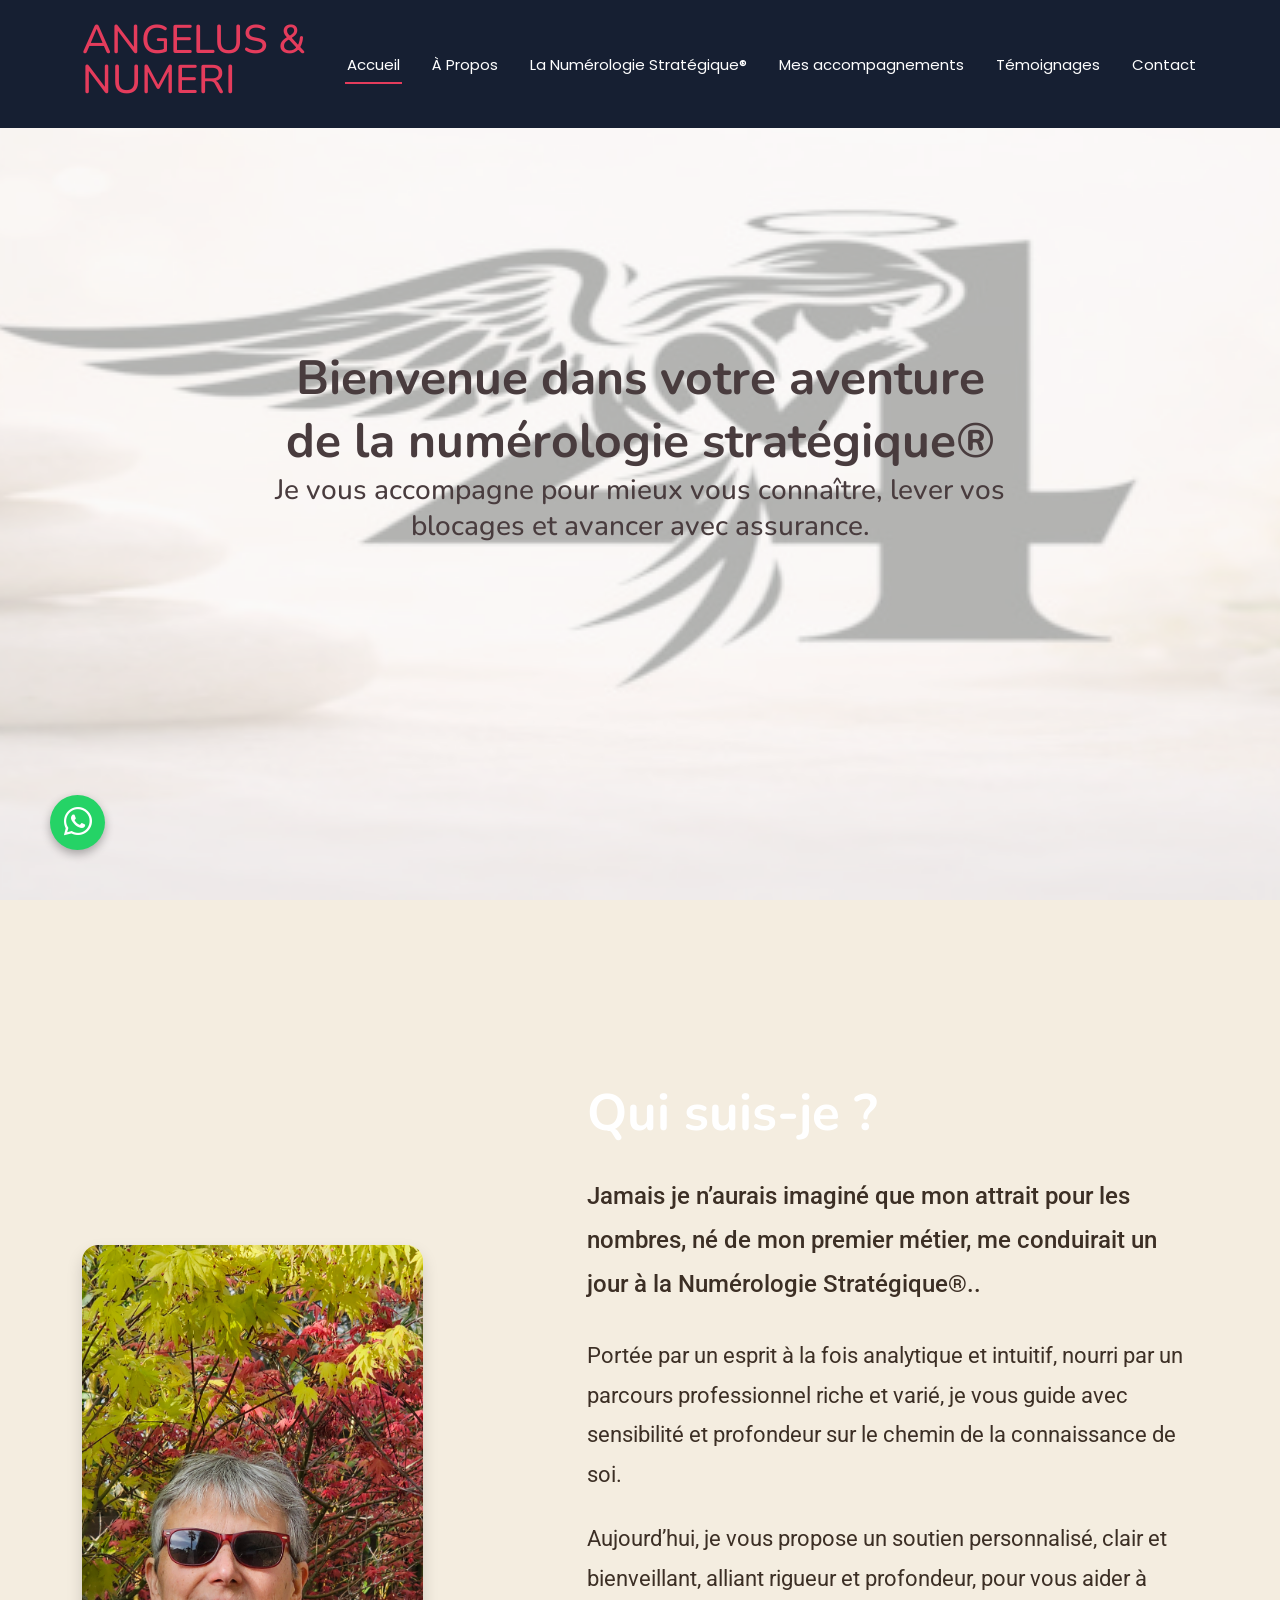
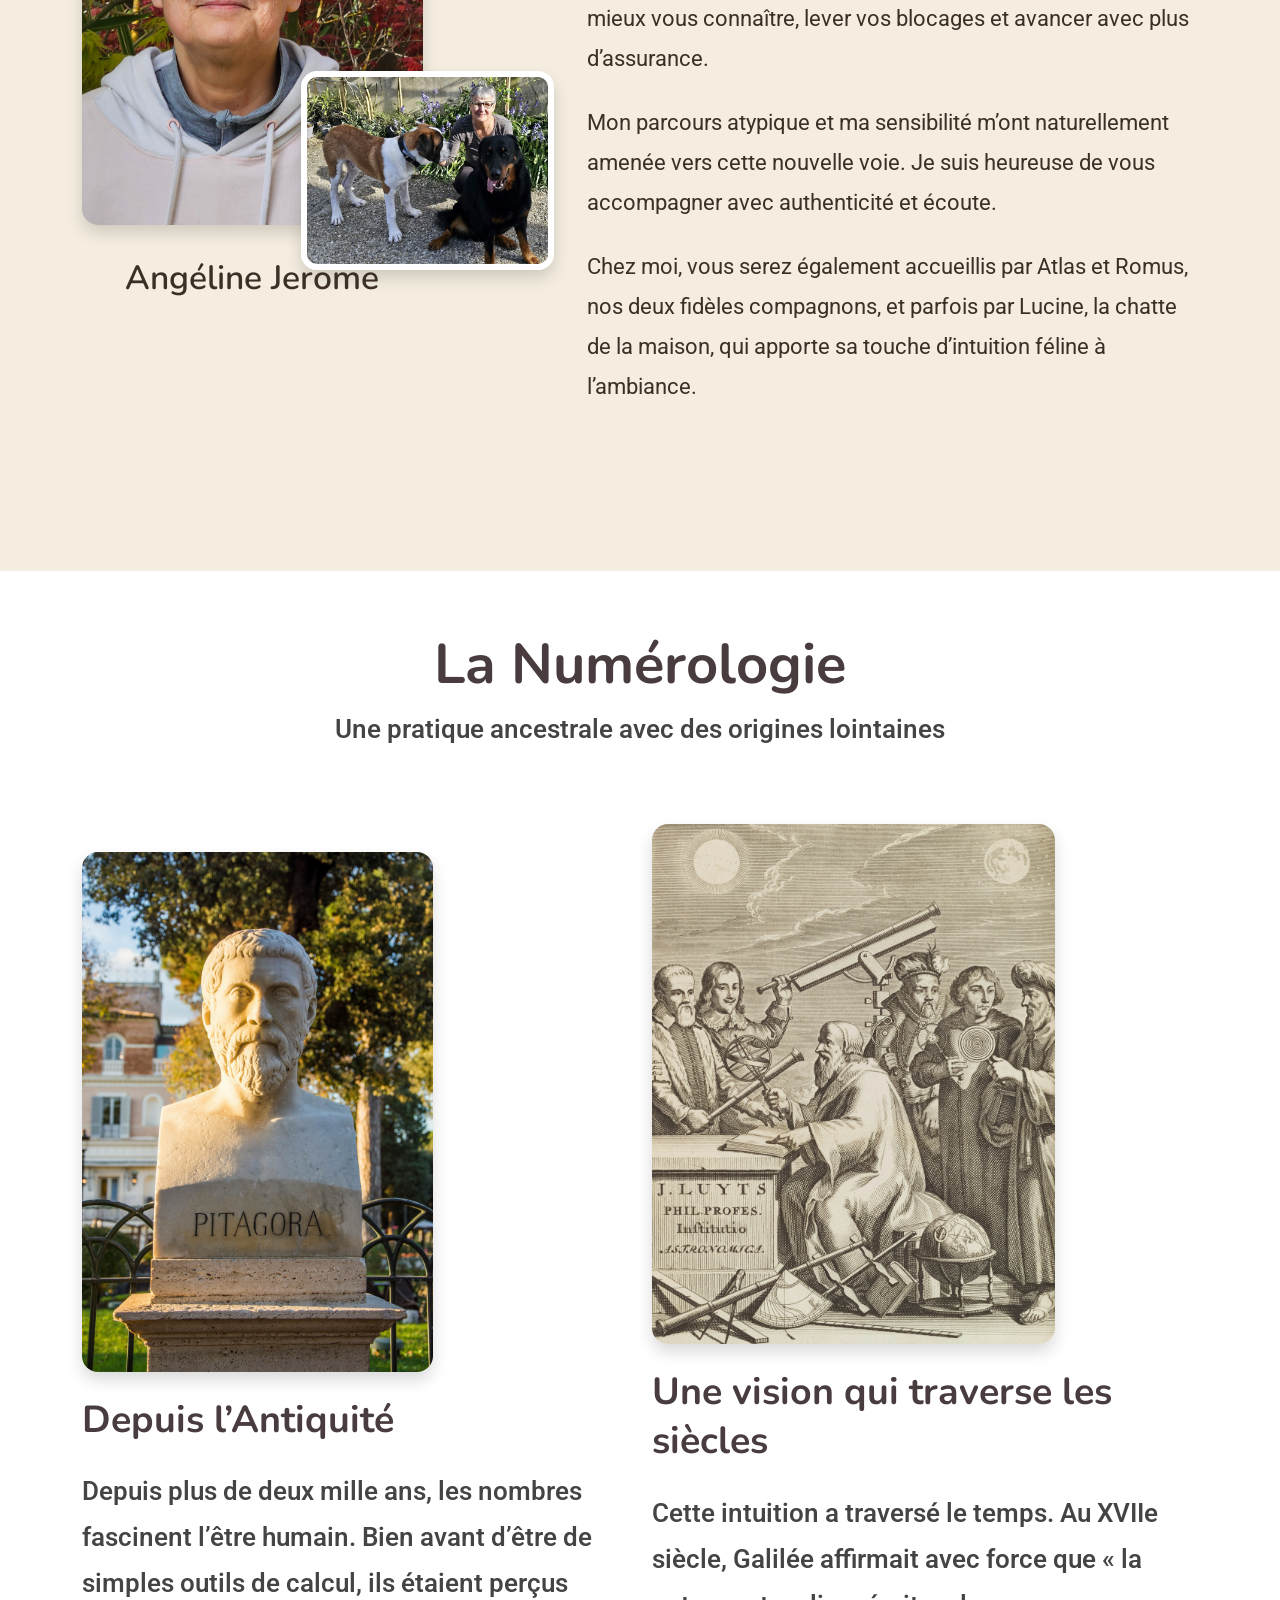
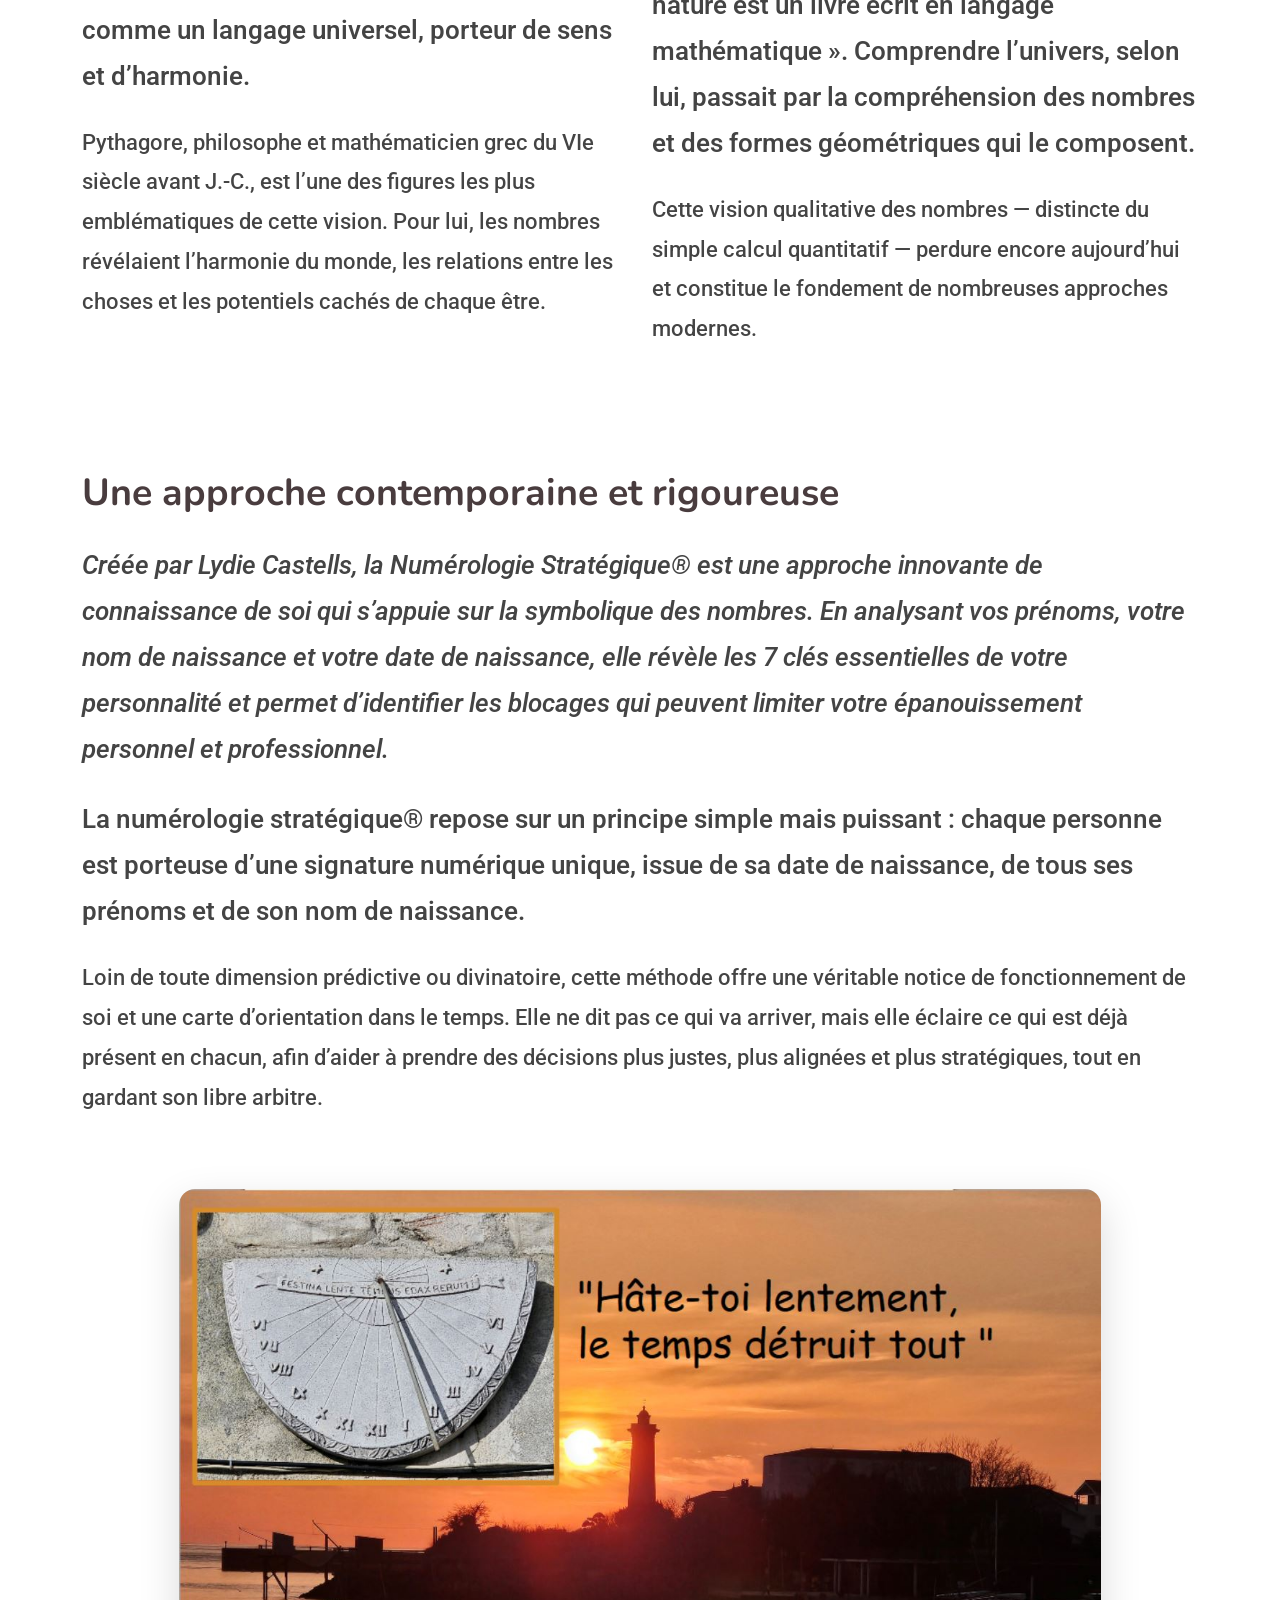
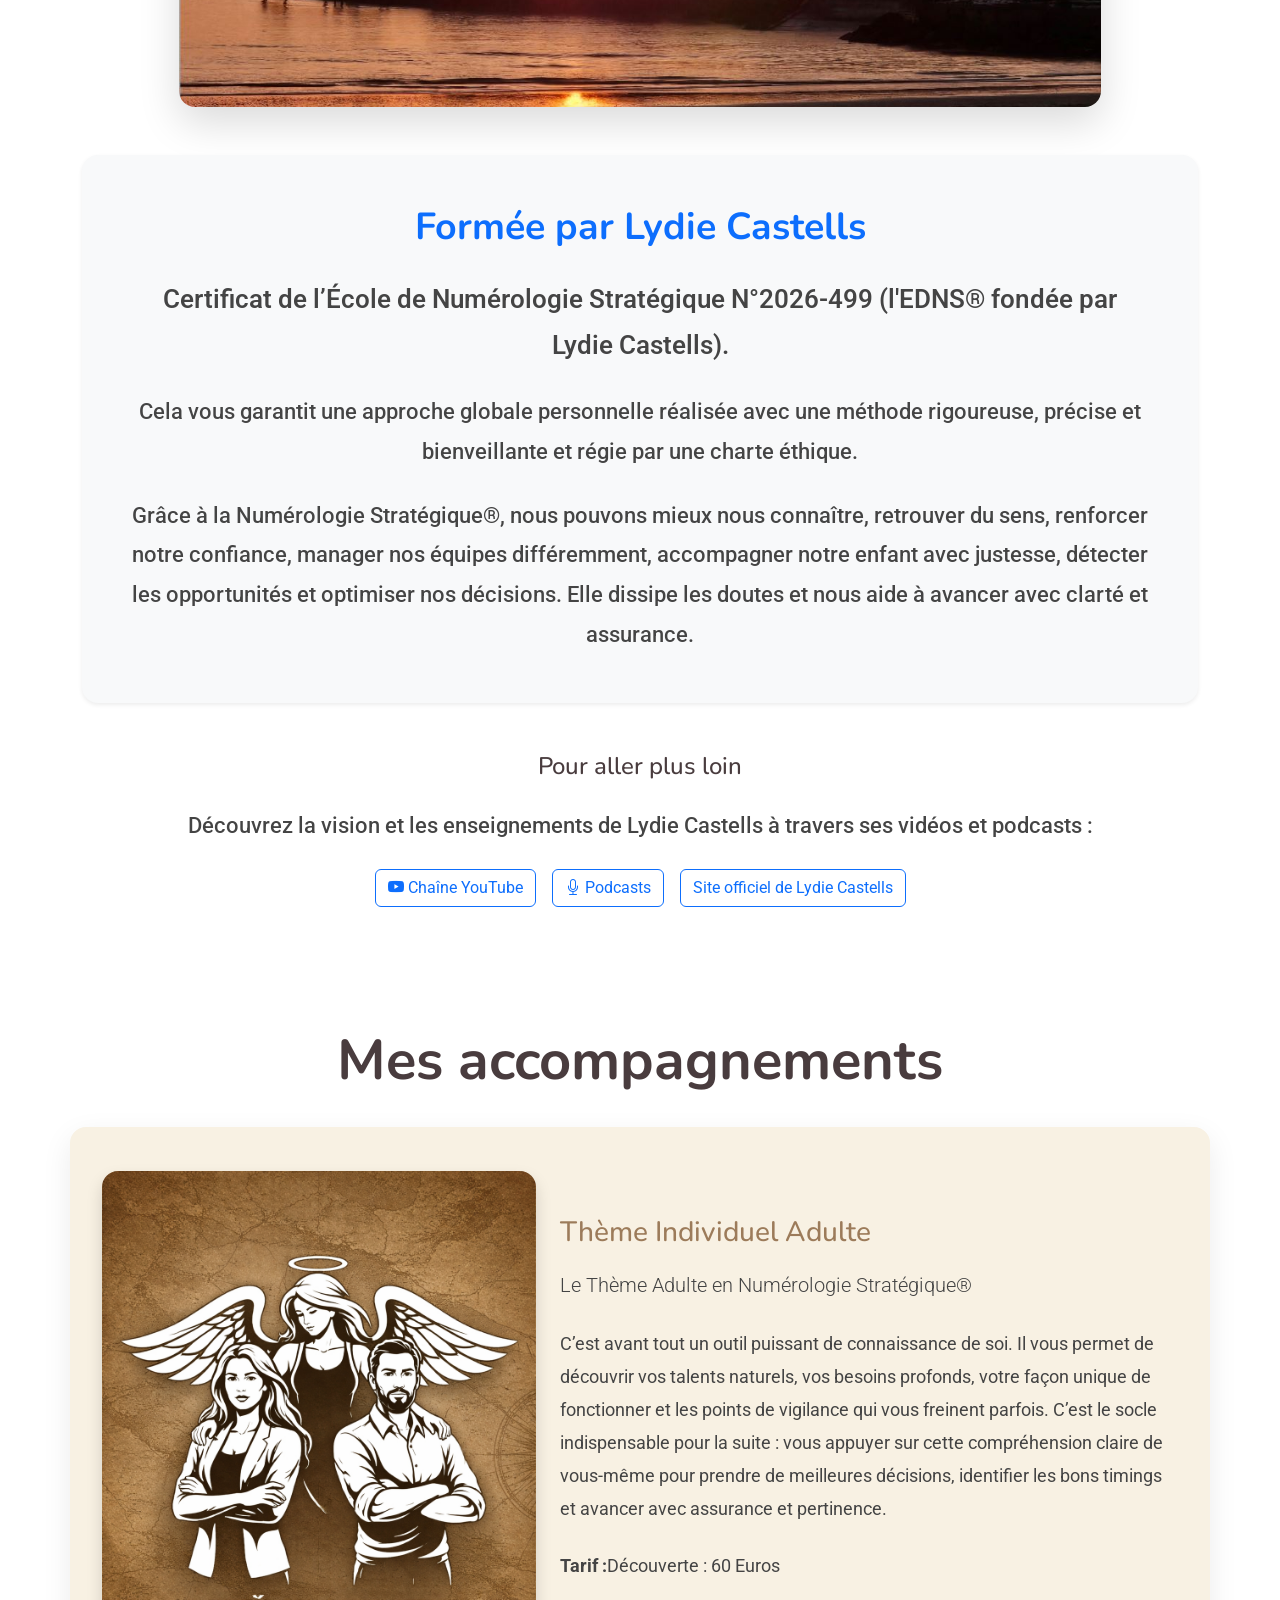
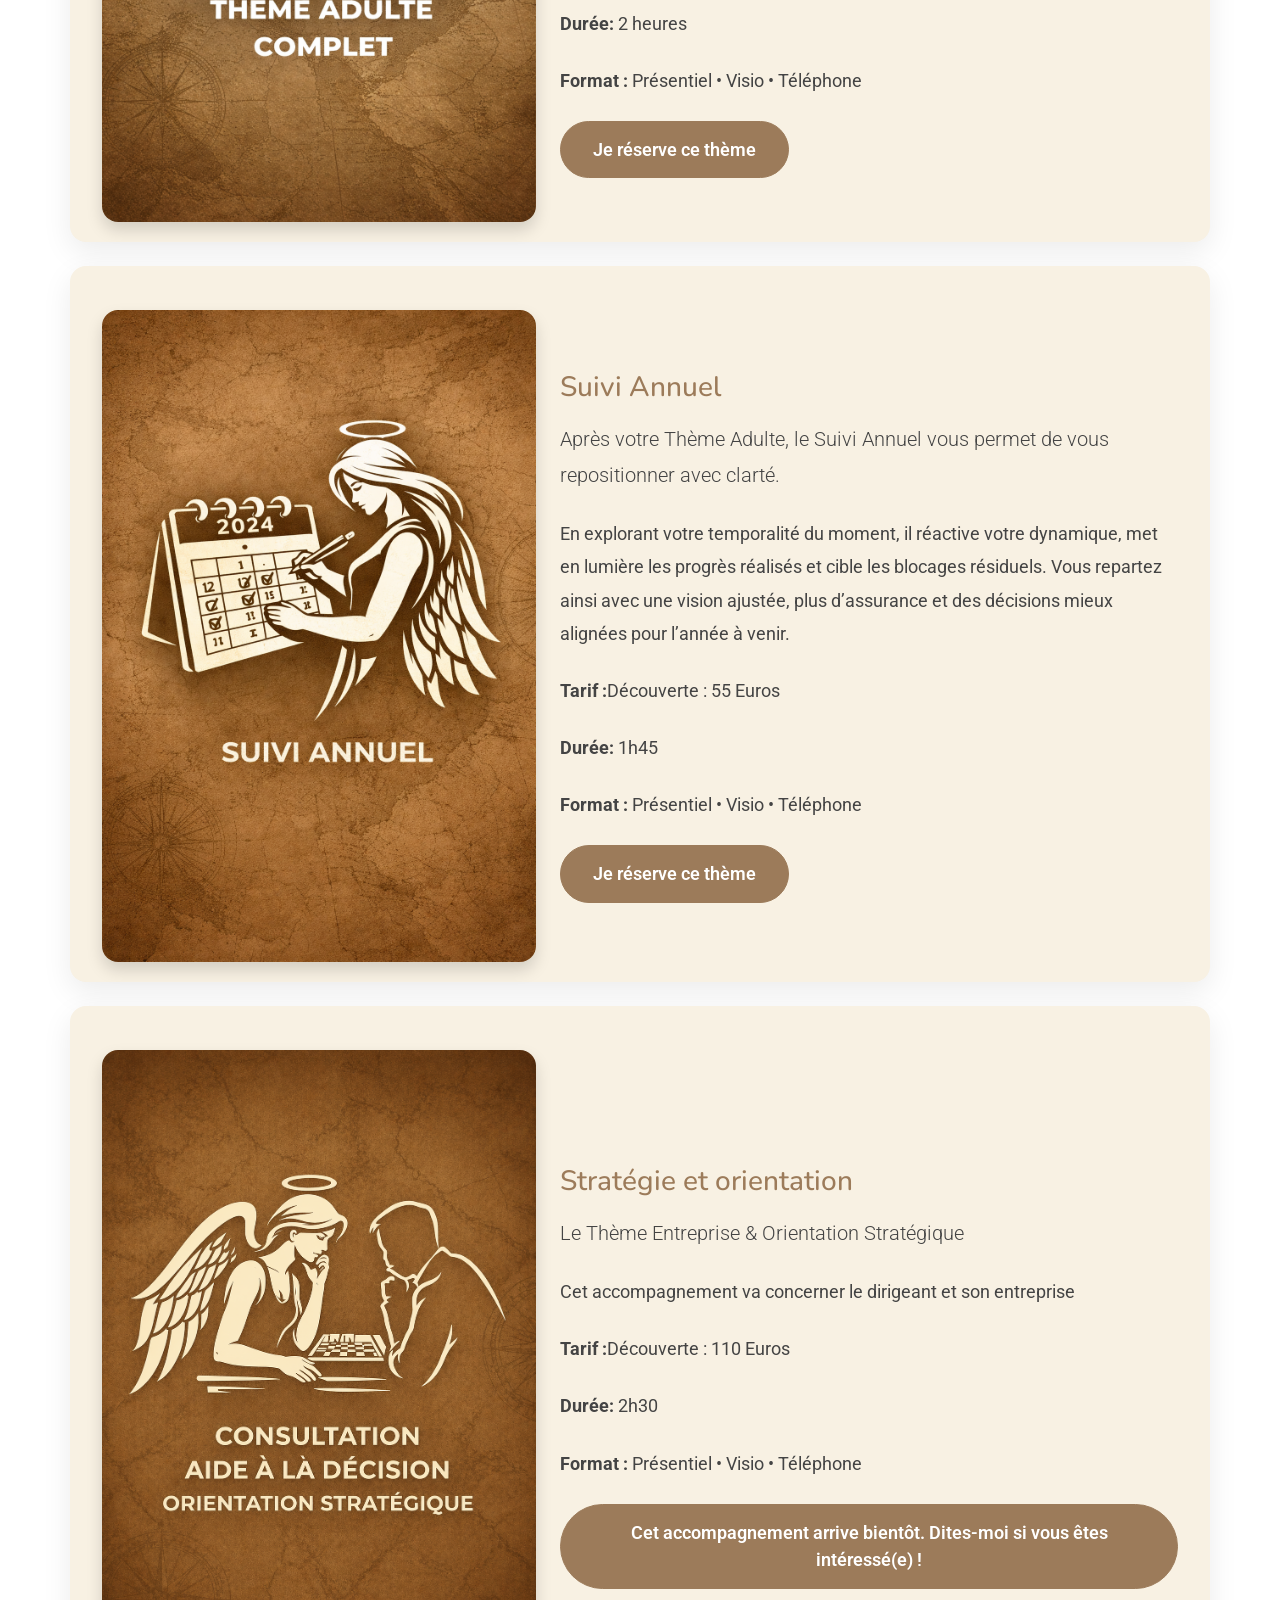
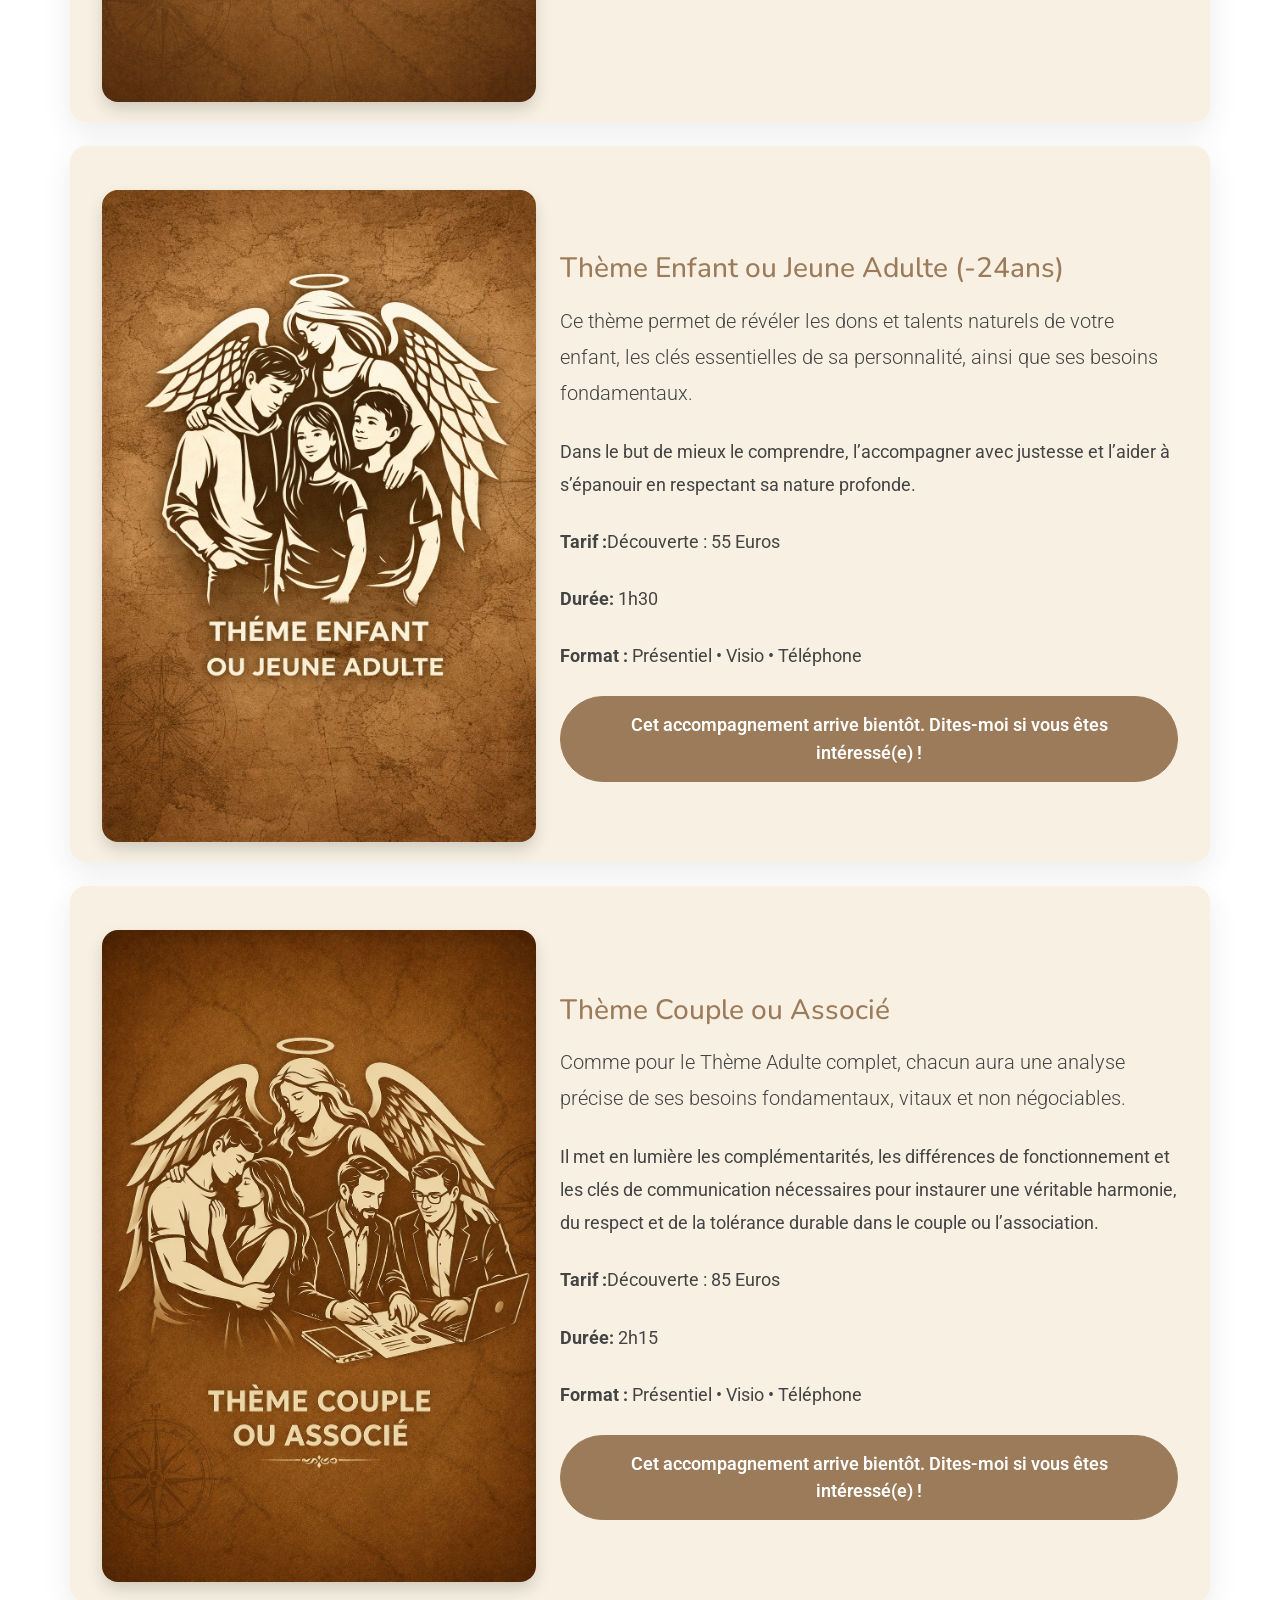
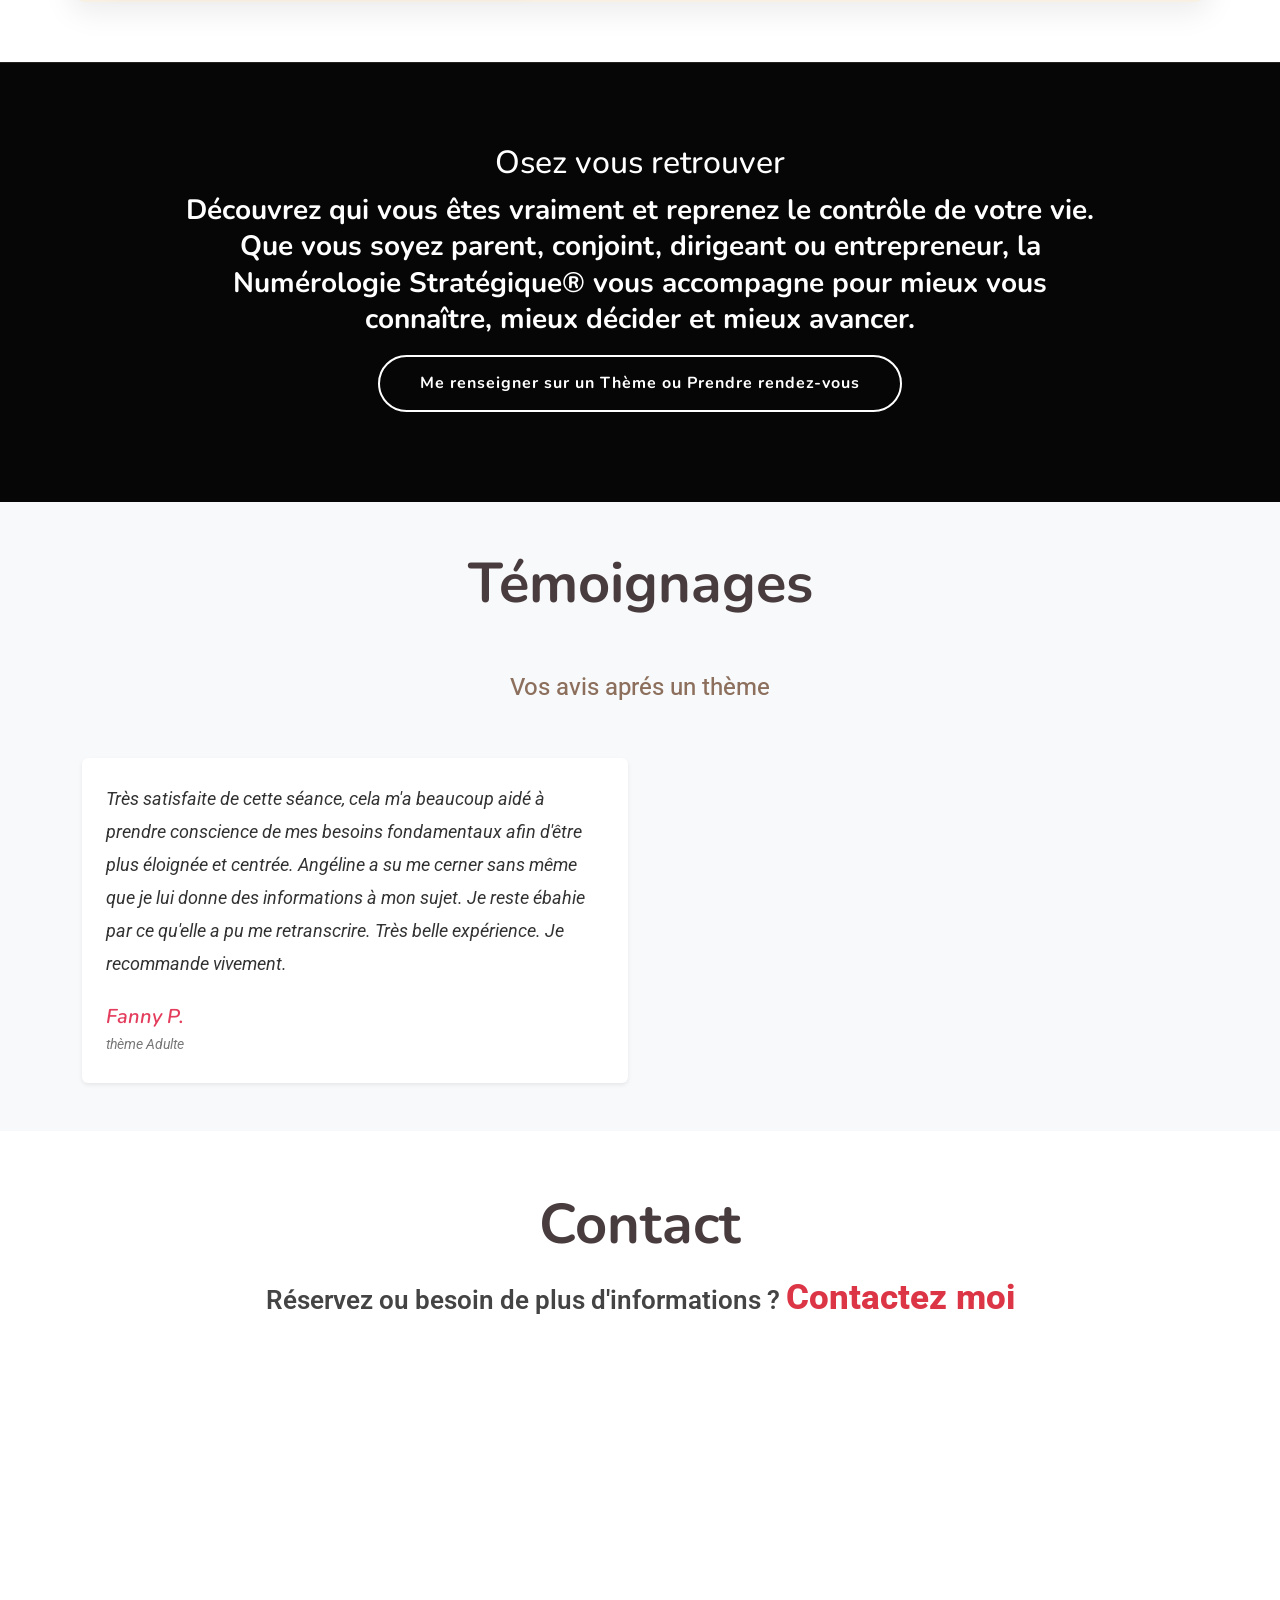
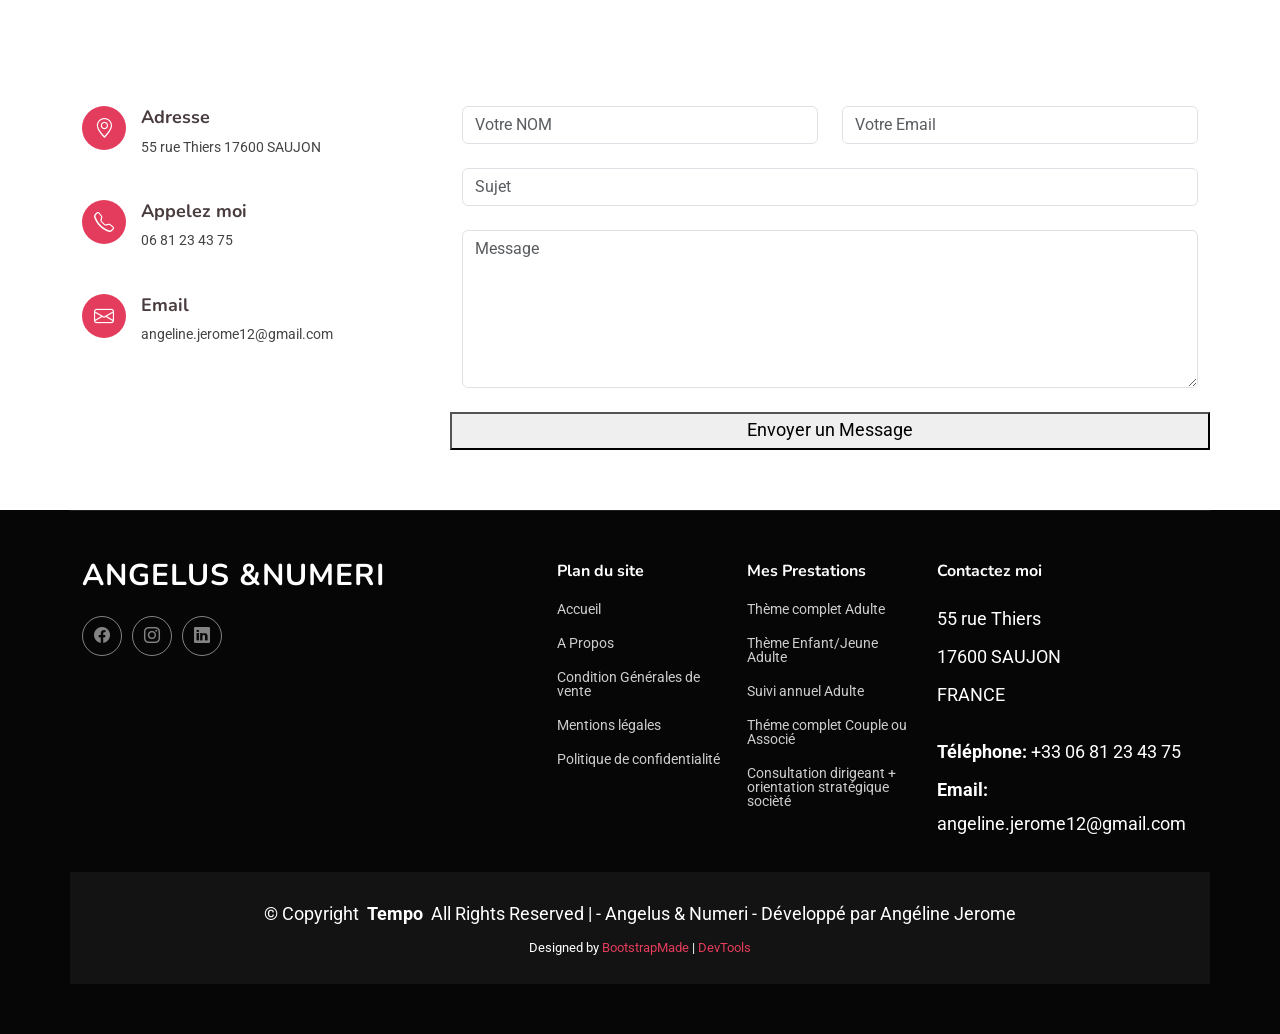
<file: index.html>
<!DOCTYPE html>
<html lang="fr">

<head>
  <meta charset="utf-8">
  <meta content="width=device-width, initial-scale=1.0" name="viewport">
  <title>Site de numérologie Stratégique® de Angéline JEROME en Charente Maritime nommé Angelus & Numeri</title>
  <meta name="description" content="Présentation de la numérologie stratégique avec possibilité de prendre RDV pour recevoir son théme">
  <meta name="keywords" content="numérologie stratégique, activateur de potentiels, thème numérologie">

  <!-- Favicons -->
  <link href="assets/img/favicon.png" rel="icon">
  <link href="assets/img/apple-touch-icon.png" rel="apple-touch-icon">

  <!-- Fonts -->
  <link href="https://fonts.googleapis.com" rel="preconnect">
  <link href="https://fonts.gstatic.com" rel="preconnect" crossorigin>
  <link href="https://fonts.googleapis.com/css2?family=Roboto:ital,wght@0,100;0,300;0,400;0,500;0,700;0,900;1,100;1,300;1,400;1,500;1,700;1,900&family=Poppins:ital,wght@0,100;0,200;0,300;0,400;0,500;0,600;0,700;0,800;0,900;1,100;1,200;1,300;1,400;1,500;1,600;1,700;1,800;1,900&family=Nunito:ital,wght@0,200;0,300;0,400;0,500;0,600;0,700;0,800;0,900;1,200;1,300;1,400;1,500;1,600;1,700;1,800;1,900&display=swap" rel="stylesheet">

  <!-- Vendor CSS Files -->
  <link href="assets/vendor/bootstrap/css/bootstrap.min.css" rel="stylesheet">
  <link href="assets/vendor/bootstrap-icons/bootstrap-icons.css" rel="stylesheet">
  <link href="assets/vendor/aos/aos.css" rel="stylesheet">
  <link href="assets/vendor/glightbox/css/glightbox.min.css" rel="stylesheet">
  <link href="assets/vendor/swiper/swiper-bundle.min.css" rel="stylesheet">

  <!-- Main CSS File -->
  <link href="assets/css/main.css" rel="stylesheet">

  <!-- =======================================================
  * Template Name: Tempo
  * Template URL: https://bootstrapmade.com/tempo-free-onepage-bootstrap-theme/
  * Updated: Aug 07 2024 with Bootstrap v5.3.3
  * Author: BootstrapMade.com
  * License: https://bootstrapmade.com/license/
  ======================================================== -->
</head>

<a href="https://wa.me/33681234375" class="whatsapp-float" target="_blank">
<i class="bi bi-whatsapp"></i>
</a>

<body class="index-page">

 <header id="header" class="header d-flex align-items-center fixed-top">
  <div class="container-fluid container-xl position-relative d-flex align-items-center justify-content-between">

    <h1 class="logo"><a href="#">ANGELUS & NUMERI</a></h1>

    <nav id="navmenu" class="navmenu">
      <ul>
        <li><a href="#hero" class="active">Accueil</a></li>
        <li><a href="#about">À Propos</a></li>
        <li><a href="#numerologie">La Numérologie Stratégique®</a></li>
        <li><a href="#services">Mes accompagnements</a></li>
        <li><a href="#testimonials">Témoignages</a></li>
        <li><a href="#contact">Contact</a></li>
      </ul>
      <i class="mobile-nav-toggle d-xl-none bi bi-list"></i>
    </nav>

  </div>
</header>

  <main class="main">

    <!-- Hero Section -->
    <section id="hero" class="hero section light-background">

      <img src="assets/img/hero-bg.jpg" alt="" data-aos="fade-in">

      <div class="container text-center" data-aos="fade-up" data-aos-delay="100">
        <div class="row justify-content-center">
          <div class="col-lg-8">
            <h2>Bienvenue dans votre aventure de la numérologie stratégique®</h2>
            <h3>Je vous accompagne pour mieux vous connaître, lever vos blocages et avancer avec assurance.</h3>
        </div>
      </div>

    </section><!-- /Hero Section -->

    <!-- About Section -->
   <section id="about" class="about section-padding" style="padding-top: 120px; padding-bottom: 120px;">
  <div class="container">
    
    <div class="row align-items-center g-5">
      
      <!-- Colonne photo + bandeau -->
      <div class="col-lg-5">
       <div class="about-photos position-relative">
        <!-- Photo principale (toi seule) -->
          <img src="assets/img/team/team-5.jpg"
               alt="Angéline Jerome - Numérologue Stratégique" 
               class="img-fluid main-photo rounded-4 shadow">
        <!-- Nom et prénom sous la photo principale -->
    <div class="photo-caption text-center mt-3">
      <h3 class="mb-0">Angéline Jerome</h3>
    </div>       
<!-- Photo secondaire avec chiens (superposée) -->
          <img src="assets/img/banniere site.jpg" 
               alt="Angéline avec ses chiens" 
               class="img-fluid secondary-photo rounded-4 shadow">
        </div>
      </div>

      <!-- Colonne texte (beaucoup plus aérée) -->
      <div class="col-lg-7">
        <div class="about-content">
          <h2 class="section-subtitle">Qui suis-je ? </h2>
         
          
          <p class="lead">
           Jamais je n’aurais imaginé que mon attrait pour les nombres, né de mon premier métier, me conduirait un jour à la Numérologie Stratégique®..
          </p>
          
          <p>
            Portée par un esprit à la fois analytique et intuitif, nourri par un parcours professionnel riche et varié, je vous guide avec sensibilité et profondeur sur le chemin de la connaissance de soi.
           
          </p>
          
          <p>
           Aujourd’hui, je vous propose un soutien personnalisé, clair et bienveillant, alliant rigueur et profondeur, pour vous aider à mieux vous connaître, lever vos blocages et avancer avec plus d’assurance.</p>

          <p>Mon parcours atypique et ma sensibilité m’ont naturellement amenée vers cette nouvelle voie. Je suis heureuse de vous accompagner avec authenticité et écoute.</p>

          <p>Chez moi, vous serez également accueillis par Atlas et Romus, nos deux fidèles compagnons, et parfois par Lucine, la chatte de la maison, qui apporte sa touche d’intuition féline à l’ambiance.</p>
        </div>
      </div>
    </div>

  </div>
</section>  

<!-- Section : Des origines lointaines -->
<section id="numerologie" class="numerologie section-padding">
  <div class="container">

    <div class="row justify-content-center text-center mb-5">
      <div class="col-lg-9">
        <h2 class="display-4 fw-bold">La Numérologie</h2>
       <p class="lead">Une pratique ancestrale avec des origines lointaines</p> 
      </div>
    </div>

    <div class="row gy-5 align-items-center">

      <!-- Colonne gauche : Pythagore + texte -->
      <div class="col-lg-6">
        <div class="about-img mb-4">
          <img src="assets/img/pythagore.jpg" 
               alt="Pythagore et les nombres" 
               class="img-fluid rounded-4 shadow">
        </div>
        
        <h3 class="mb-4">Depuis l’Antiquité</h3>
        <p class="lead">
          Depuis plus de deux mille ans, les nombres fascinent l’être humain. Bien avant d’être de simples outils de calcul, ils étaient perçus comme un langage universel, porteur de sens et d’harmonie.
        </p>
        <p>
          Pythagore, philosophe et mathématicien grec du VIe siècle avant J.-C., est l’une des figures les plus emblématiques de cette vision. Pour lui, les nombres révélaient l’harmonie du monde, les relations entre les choses et les potentiels cachés de chaque être.
        </p>
      </div>

      <!-- Colonne droite : Galilée + texte -->
      <div class="col-lg-6">
        <div class="about-img mb-4">
          <img src="assets/img/galillée.jpg" 
               alt="Galilée observant le ciel" 
               class="img-fluid rounded-4 shadow">
        </div>
        
        <h3 class="mb-4">Une vision qui traverse les siècles</h3>
        <p class="lead">
          Cette intuition a traversé le temps. Au XVIIe siècle, Galilée affirmait avec force que « la nature est un livre écrit en langage mathématique ». 
          Comprendre l’univers, selon lui, passait par la compréhension des nombres et des formes géométriques qui le composent.
        </p>
        <p>
          Cette vision qualitative des nombres — distincte du simple calcul quantitatif — perdure encore aujourd’hui et constitue le fondement de nombreuses approches modernes.
        </p>
      </div>

    </div>

    <!-- Transition vers la numérologie stratégique -->
    <div class="row mt-5 align-items-center g-5">

  <!-- Colonne texte (à gauche) -->
  <div class="col-lg-12">
    <h3 class="mb-4">Une approche contemporaine et rigoureuse</h3>
    
    <p class="lead fst-italic mb-4">
     Créée par Lydie Castells, la Numérologie Stratégique® est une approche innovante de connaissance de soi qui s’appuie sur la symbolique des nombres.  
En analysant vos prénoms, votre nom de naissance et votre date de naissance, elle révèle les 7 clés essentielles de votre personnalité et permet d’identifier les blocages qui peuvent limiter votre épanouissement personnel et professionnel.
    </p>

    <p class="lead">
      La numérologie stratégique® repose sur un principe simple mais puissant : chaque personne est porteuse d’une signature numérique unique, issue de sa date de naissance, de tous ses prénoms et de son nom de naissance.
    </p>

    <p>
      
    </p>

    <p>
      Loin de toute dimension prédictive ou divinatoire, cette méthode offre une véritable notice de fonctionnement de soi et une carte d’orientation dans le temps. 
      Elle ne dit pas ce qui va arriver, mais elle éclaire ce qui est déjà présent en chacun, afin d’aider à prendre des décisions plus justes, plus alignées et plus stratégiques, tout en gardant son libre arbitre.
    </p>
  </div>

  <!-- Colonne image (à droite) -->
  <div class="col-lg-10 mx-auto">
    <div class="about-img text-center">
      <img src="assets/img/cta-bg.JPG" 
           alt="coucher de soleil sur cadran solaire" 
           class="img-custom">           
    </div>
  </div>

</div>
   
    <!-- Partie Lydie Castells + Formation -->
    <div class="row mt-5">
  <div class="col-12">
    <div class="bg-light p-5 p-lg-6 rounded-4 shadow-sm about-training-box">
      
      <h3 class="mb-4 text-primary">Formée par Lydie Castells</h3>
      
      <p class="lead mb-4">
        Certificat de l’École de Numérologie Stratégique N°2026-499 (l'EDNS® fondée par Lydie Castells).
      </p>
      
      <p>
        Cela vous garantit une approche globale personnelle réalisée avec une méthode rigoureuse, précise et bienveillante et régie par une charte éthique.
      </p>
      
      <p class="mb-0">
        Grâce à la Numérologie Stratégique®, nous pouvons mieux nous connaître, retrouver du sens, renforcer notre confiance, manager nos équipes différemment, accompagner notre enfant avec justesse, détecter les opportunités et optimiser nos décisions. Elle dissipe les doutes et nous aide à avancer avec clarté et assurance.
      </p>
      
    </div>
  </div>
</div>
    

    <!-- Pour aller plus loin -->
    <div class="row mt-5">
      <div class="col-12 text-center">
        <h4 class="mb-4">Pour aller plus loin</h4>
        <p class="mb-4">Découvrez la vision et les enseignements de Lydie Castells à travers ses vidéos et podcasts :</p>
        
        <div class="d-flex flex-wrap justify-content-center gap-3">
          <a href="https://www.youtube.com/@numerologie-strategique" target="_blank" class="btn btn-outline-primary">
            <i class="bi bi-youtube"></i> Chaîne YouTube
          </a>
          <a href="https://www.youtube.com/watch?v=K6lIoMHy4i8" target="_blank" class="btn btn-outline-primary">
            <i class="bi bi-mic"></i> Podcasts
          </a>
          <a href="https://numerologie-strategique.fr/" target="_blank" class="btn btn-outline-primary">
            Site officiel de Lydie Castells
          </a>
        </div>
      </div>
    </div>

  </div>
</section>




    <!-- Services Section 
    <section id="services" class="services section">

     Section Title 
      <div class="container section-title" data-aos="fade-up">
        <h2>Prestations</h2>
        <p>Présentation <span class="description-title">des offres possibles</span></p>
      </div> End Section Title 

      <div class="container">

        <div class="row gy-4 row-cols-xl-5">

          <div class="col d-flex" data-aos="fade-up" data-aos-delay="100">
            <div class="service-item position-relative">
              <div class="icon"><i class="bi bi-person-lines-fill"></i><i class="bi bi-person-badge"></i></div>
              <h4><a href="" class="stretched-link">
              Thème complet Adulte  
              </a></h4>
              <p>Voluptatum deleniti atque corrupti quos dolores et quas molestias excepturi</p>
            </div>
          </div> End Service Item 

          <div class="col d-flex" data-aos="fade-up" data-aos-delay="200">
            <div class="service-item position-relative">
              <div class="icon"><i class="bi bi-people"></i><i class="bi bi-balloon"></i></div>
              <h4><a href="" class="stretched-link">Thème Enfant/Jeune Adulte</a></h4>
              <p>moins de 24 ans</p>
            </div>
          </div> End Service Item 

          <div class="col d-flex" data-aos="fade-up" data-aos-delay="300">
            <div class="service-item position-relative">
              <div class="icon"><i class="bi bi-calendar-check"></i><i class="bi bi-clock-history"></i></div>
              <h4><a href="" class="stretched-link">Suivi Annuel Adulte</a></h4>
              <p>Excepteur sint occaecat cupidatat non proident, sunt in culpa qui officia</p>
            </div>
          </div> End Service Item 

          <div class="col d-flex" data-aos="fade-up" data-aos-delay="400">
            <div class="service-item position-relative">
              <div class="icon"><i class="bi bi-people-fill"></i><i class="bi bi-diagram-3"></i></div>
              <h4><a href="" class="stretched-link">Thème complet Couple ou Associé</a></h4>
              <p>At vero eos et accusamus et iusto odio dignissimos ducimus qui blanditiis</p>
            </div>
          </div> End Service Item 

          <div class="col d-flex" data-aos="fade-up" data-aos-delay="400">
            <div class="service-item position-relative">
              <div class="icon"><i class="bi bi-compass"></i><i class="bi bi-chess"></i></div>
              <h4><a href="" class="stretched-link">Consultation Dirigeant + orientation Stratégique Socièté</a></h4>
              <p>At vero eos et accusamus et iusto odio dignissimos ducimus qui blanditiis</p>
            </div>
          </div> End Service Item 
        </div>

      </div>-->
    <!--Début section portfolio : les offres -->  
    <section id="services" class="portfolio section">

  <!-- Section Title -->
<div class="row justify-content-center text-center mb-5">
      <div class="col-lg-9">
        <h2 class="display-4 fw-bold">Mes accompagnements</h2>
      </div>
    </div>
  <div class="container">

    <div class="row gy-5">

      <!-- Item 1 -->
      <div class="col-12">
        <div class="row align-items-center g-4 service-card">
          <div class="col-lg-5">
            <img src="assets/img/masonry-portfolio/mansonry-portfolio-2.png" class="img-fluid rounded-4 shadow" alt="Thème individuel et couple">
          </div>
          <div class="col-lg-7">
            <h3>Thème Individuel Adulte</h3>
            <p class="lead">Le Thème Adulte en Numérologie Stratégique®</p>
            <p>C’est avant tout un outil puissant de connaissance de soi.
Il vous permet de découvrir vos talents naturels, vos besoins profonds, votre façon unique de fonctionner et les points de vigilance qui vous freinent parfois.
C’est le socle indispensable pour la suite : vous appuyer sur cette compréhension claire de vous-même pour prendre de meilleures décisions, identifier les bons timings et avancer avec assurance et pertinence.</p>
            <p><strong>Tarif :</strong>Découverte : 60 Euros</p>
            <p><strong>Durée:</strong> 2 heures</p>
            <p><strong>Format :</strong> Présentiel • Visio • Téléphone</p>
            <!-- Bouton Call to Action ajouté ici -->
      <div class="mt-4">
        <a href="#contact" class="btn btn-primary btn-lg">
          Je réserve ce thème
        </a>
      </div>
          </div>
        </div>
      </div>

      <!-- Item 2 -->
      <div class="col-12">
        <div class="row align-items-center g-4 service-card">
          <div class="col-lg-5">
            <img src="assets/img/masonry-portfolio/mansonry-portfolio-1.png" class="img-fluid rounded-4 shadow" alt="Suivi">
          </div>
          <div class="col-lg-7">
            <h3>Suivi Annuel</h3>
            <p class="lead">Après votre Thème Adulte, le Suivi Annuel vous permet de vous repositionner avec clarté.</p>
            <p>
En explorant votre temporalité du moment, il réactive votre dynamique, met en lumière les progrès réalisés et cible les blocages résiduels. Vous repartez ainsi avec une vision ajustée, plus d’assurance et des décisions mieux alignées pour l’année à venir.</p>
            <p><strong>Tarif :</strong>Découverte : 55 Euros</p>
            <p><strong>Durée:</strong> 1h45 </p>
            <p><strong>Format :</strong> Présentiel • Visio • Téléphone</p>
            <!-- Bouton Call to Action ajouté ici -->
      <div class="mt-4">
        <a href="#contact" class="btn btn-primary btn-lg">
          Je réserve ce thème
        </a>
      </div>
          </div>
        </div>
      </div>

      <!-- Item 3 -->
      <div class="col-12">
        <div class="row align-items-center g-4 service-card">
          <div class="col-lg-5">
            <img src="assets/img/masonry-portfolio/masonry-portfolio-3.png" class="img-fluid rounded-4 shadow" alt="Stratégie et orientation">
          </div>
          <div class="col-lg-7">
            <h3>Stratégie et orientation</h3>
            <p class="lead">Le Thème Entreprise & Orientation Stratégique</p>
            <p>Cet accompagnement va concerner le dirigeant et son entreprise</p>
            <p><strong>Tarif :</strong>Découverte : 110 Euros</p>
            <p><strong>Durée:</strong> 2h30</p>
            <p><strong>Format :</strong> Présentiel • Visio • Téléphone</p>
            <!-- Bouton Call to Action ajouté ici -->
      <div class="mt-4">
        <a href="#contact" class="btn btn-primary btn-lg">
          Cet accompagnement arrive bientôt.
Dites-moi si vous êtes intéressé(e) !
        </a>
      </div>
          </div>
        </div>
      </div>

      <!-- Item 4 -->
       <div class="col-12">
        <div class="row align-items-center g-4 service-card">
          <div class="col-lg-5">
            <img src="assets/img/masonry-portfolio/mansonry-portfolio-4.png" class="img-fluid rounded-4 shadow" alt="Thème individuel et couple">
          </div>
          <div class="col-lg-7">
            <h3>Thème Enfant ou Jeune Adulte (-24ans)</h3>
            <p class="lead">Ce thème permet de révéler les dons et talents naturels de votre enfant, les clés essentielles de sa personnalité, ainsi que ses besoins fondamentaux.</p>
            <p>Dans le but de mieux le comprendre, l’accompagner avec justesse et l’aider à s’épanouir en respectant sa nature profonde.</p>
            <p><strong>Tarif :</strong>Découverte : 55 Euros</p>
            <p><strong>Durée:</strong> 1h30</p>
            <p><strong>Format :</strong> Présentiel • Visio • Téléphone</p>
            <!-- Bouton Call to Action ajouté ici -->
      <div class="mt-4">
        <a href="#contact" class="btn btn-primary btn-lg">
          Cet accompagnement arrive bientôt.
Dites-moi si vous êtes intéressé(e) !
        </a>
      </div>
          </div>
        </div>
      </div>

      <!-- Item 5 -->
       <div class="col-12">
        <div class="row align-items-center g-4 service-card">
          <div class="col-lg-5">
            <img src="assets/img/masonry-portfolio/mansonry-portfolio-8.png" class="img-fluid rounded-4 shadow" alt="Thème individuel et couple">
          </div>
          <div class="col-lg-7">
            <h3>Thème Couple ou Associé</h3>
            <p class="lead">Comme pour le Thème Adulte complet, chacun aura une analyse précise de ses besoins fondamentaux, vitaux et non négociables.</p>
            <p>Il met en lumière les complémentarités, les différences de fonctionnement et les clés de communication nécessaires pour instaurer une véritable harmonie, du respect et de la tolérance durable dans le couple ou l’association.</p>
            <p><strong>Tarif :</strong>Découverte : 85 Euros</p>
            <p><strong>Durée:</strong> 2h15</p>
            <p><strong>Format :</strong> Présentiel • Visio • Téléphone</p>
            <!-- Bouton Call to Action ajouté ici -->
      <div class="mt-4">
        <a href="#contact" class="btn btn-primary btn-lg px-5">
          Cet accompagnement arrive bientôt.
Dites-moi si vous êtes intéressé(e) !
        </a>
      </div>
          </div>
        </div>
      </div>

      

    </div><!-- End row -->

  </div>
</section>  <!-- Portfolio Section -->

<!-- Faq Section 
    <section id="faq" class="faq section">

       Section Title 
      <div class="container section-title" data-aos="fade-up">
        <h2>Détails des thèmes</h2>
      </div> End Section Title 

      <div class="container">

        <div class="row justify-content-center">

          <div class="col-lg-10" data-aos="fade-up" data-aos-delay="100">

            <div class="faq-container">

              <div class="faq-item faq-active">
                <h3>Thème adulte</h3>
                <div class="faq-content" id="adulte">
                  <p>Découvrir ses dons et talents, se connaître comme jamais on a pu imaginer, dépasser ses blocages et agir et décider avec l'énergie du moment personnel et universel</p>
                </div>
                <i class="faq-toggle bi bi-chevron-right"></i>
              </div> End Faq item

              <div class="faq-item">
                <h3>Suivi Annuel</h3>
                <div class="faq-content">
                  <p>2000 ans de statistiques pour preuves et de grands noms du passé et du présent qui l'ont appliqués et fait vivre</p>
                </div>
                <i class="faq-toggle bi bi-chevron-right"></i>
              </div> End Faq item

              <div class="faq-item">
                <h3>Consultation aide à la décision - Orientation Stratégique</h3>
                <div class="faq-content">
                  <p>Il faudra communiquer votre nom, tous vos prénoms et votre date de naissance afin de permettre par le biais de calculs la création de votre théme. Une fois établi, je vous le restituerai en visio , en présentiel ou par téléphone pendant une durée de 2 heures environ.</p>
                </div>
                <i class="faq-toggle bi bi-chevron-right"></i>
              </div> End Faq item

              <div class="faq-item">
                <h3>Thème Enfant ou Jeune Adulte</h3>
                <div class="faq-content">
                  <p>juste à se connaître comme jamais on aurait pu le faire jusqu'à présent et surtout appréhender sa vie d'une autre façon qu'avant en sachant tout ce qu'on a pu apprendre sur nous mêmes</p>
                </div>
                <i class="faq-toggle bi bi-chevron-right"></i>
              </div> End Faq item

              <div class="faq-item">
                <h3>Thème Couple ou Associé</h3>
                <div class="faq-content">
                  <p>Que vous soyez un adulte (à partir de 24ans), ou un parent pour vos enfants (restitution du théme aux parents), un couple pour mieux se comprendre et connaître les besoins de l'autre, une entreprise pour pouvoir prendre les bonnes décisions au bon moment </p>
                </div>
                <i class="faq-toggle bi bi-chevron-right"></i>
              </div> End Faq item
            
          </div> End Faq Column

        </div>

      </div>

    </section> /Faq Section -->


<!-- Pricing Section
    <section id="pricing" class="pricing section">

       Section Title 
      <div class="container section-title" data-aos="fade-up">
        <h2>Les tarifs</h2>
        <p><span>Voici</span> <span class="description-title">les prix </span></p>
      </div> End Section Title

      <div class="container" data-aos="zoom-in" data-aos-delay="100">

        <div class="row g-4">

          <div class="col-lg-4">
            <div class="pricing-item">
              <h3>Theme complet adulte</h3>
              <div class="icon" id="adulte">
                <i class="bi bi-box"></i>
              </div>
              <h4><sup></sup>50<sup>€</sup></h4>
              <ul>
                <li><i class="bi bi-check"></i> <span>Quam adipiscing vitae proin</span></li>
                <li><i class="bi bi-check"></i> <span>Nec feugiat nisl pretium</span></li>
                <li><i class="bi bi-check"></i> <span>Nulla at volutpat diam uteera</span></li>
                <li class="na"><i class="bi bi-x"></i> <span>Pharetra massa massa ultricies</span></li>
                <li class="na"><i class="bi bi-x"></i> <span>Massa ultricies mi quis hendrerit</span></li>
              </ul>
              <div class="text-center"><a href="#contact" class="buy-btn">Réserver maintenant</a></div>
            </div>
          </div> End Pricing Item 

          <div class="col-lg-4">
            <div class="pricing-item">
              <h3>Théme enfant/jeune adulte</h3>
              <div class="icon">
                <i class="bi bi-rocket"></i>
              </div>

             <h4><sup></sup>45<sup>€</sup></h4>
              <ul>
                <li><i class="bi bi-check"></i> <span>Quam adipiscing vitae proin</span></li>
                <li><i class="bi bi-check"></i> <span>Nec feugiat nisl pretium</span></li>
                <li><i class="bi bi-check"></i> <span>Nulla at volutpat diam uteera</span></li>
                <li><i class="bi bi-check"></i> <span>Pharetra massa massa ultricies</span></li>
                <li><i class="bi bi-check"></i> <span>Massa ultricies mi quis hendrerit</span></li>
              </ul>
              <div class="text-center"><a href="#contact" class="buy-btn">Réserver maintenant</a></div>
            </div>
          </div> End Pricing Item 

          <div class="col-lg-4">
            <div class="pricing-item">
              <h3>Suivi annuel adulte</h3>
              <div class="icon">
                <i class="bi bi-send"></i>
              </div>
             <h4><sup></sup>45<sup>€</sup></h4>
              <ul>
                <li><i class="bi bi-check"></i> <span>Quam adipiscing vitae proin</span></li>
                <li><i class="bi bi-check"></i> <span>Nec feugiat nisl pretium</span></li>
                <li><i class="bi bi-check"></i> <span>Nulla at volutpat diam uteera</span></li>
                <li><i class="bi bi-check"></i> <span>Pharetra massa massa ultricies</span></li>
                <li><i class="bi bi-check"></i> <span>Massa ultricies mi quis hendrerit</span></li>
              </ul>
              <div class="text-center"><a href="#contact" class="buy-btn">Réserver maintenant</a></div>
            </div>
          </div> End Pricing Item 

           <div class="col-lg-4">
            <div class="pricing-item">
              <h3>Théme complet couple</h3>
              <div class="icon">
                <i class="bi bi-send"></i>
              </div>
             <h4><sup></sup>75<sup>€</sup></h4>
              <ul>
                <li><i class="bi bi-check"></i> <span>Quam adipiscing vitae proin</span></li>
                <li><i class="bi bi-check"></i> <span>Nec feugiat nisl pretium</span></li>
                <li><i class="bi bi-check"></i> <span>Nulla at volutpat diam uteera</span></li>
                <li><i class="bi bi-check"></i> <span>Pharetra massa massa ultricies</span></li>
                <li><i class="bi bi-check"></i> <span>Massa ultricies mi quis hendrerit</span></li>
              </ul>
              <div class="text-center"><a href="#contact" class="buy-btn">Réserver maintenant</a></div>
            </div>
          </div> End Pricing Item

           <div class="col-lg-4">
            <div class="pricing-item">
              <h3>Consultation dirigeant + orientation stratégique société</h3>
              <div class="icon">
                <i class="bi bi-send"></i>
              </div>
             <h4><sup></sup>Non disponible<sup></sup></h4>
              <ul>
                <li><i class="bi bi-check"></i> <span>Quam adipiscing vitae proin</span></li>
                <li><i class="bi bi-check"></i> <span>Nec feugiat nisl pretium</span></li>
                <li><i class="bi bi-check"></i> <span>Nulla at volutpat diam uteera</span></li>
                <li><i class="bi bi-check"></i> <span>Pharetra massa massa ultricies</span></li>
                <li><i class="bi bi-check"></i> <span>Massa ultricies mi quis hendrerit</span></li>
              </ul>
              <div class="text-center"><a href="#contact" class="buy-btn">Réserver maintenant</a></div>
            </div>
          </div> End Pricing Item 
        </div>

      </div>

    </section> /Pricing Section -->

    </section><!-- /Services Section -->


    <!-- Call To Action Section -->
    <section id="call-to-action" class="call-to-action section dark-background">

      <img src="assets/img/cta-bg1.jpeg" alt="">

      <div class="container">
        <div class="row justify-content-center" data-aos="zoom-in" data-aos-delay="100">
          <div class="col-xl-10">
            <div class="text-center">
              <h2>Osez vous retrouver</h2>
              <h3>Découvrez qui vous êtes vraiment et reprenez le contrôle de votre vie.
Que vous soyez parent, conjoint, dirigeant ou entrepreneur, la Numérologie Stratégique® vous accompagne pour mieux vous connaître, mieux décider et mieux avancer.</h3>
              <a class="cta-btn" href="#contact" style="font-weight: bold;" >Me renseigner sur un Thème ou Prendre rendez-vous</a>
            </div>
          </div>
        </div>
      </div>

    </section><!-- /Call To Action Section -->

   

    

    <!-- ======= Section Témoignages ======= -->
<section id="testimonials" class="testimonials py-5 bg-light">
  <div class="container">

    

     <div class="row justify-content-center text-center mb-5">
      <div class="col-lg-9">
        <h2 class="display-4 fw-bold">Témoignages</h2>
       <p class="lead">Vos avis aprés un thème</p> 
      </div>
    </div>
    <!--<p class="lead mt-4">
  Les témoignages sont en cours de collecte.<br>
  Revenez bientôt !
</p>-->

    <div class="row g-4">

      <div class="col-lg-6 col-md-6">
        <div class="testimonial-item p-4 bg-white rounded shadow-sm">
          <p>Très satisfaite de cette séance, cela m'a beaucoup aidé à prendre conscience de mes besoins fondamentaux afin d'être plus éloignée et centrée. Angéline a su me cerner sans même que je lui donne des informations à mon sujet.
Je reste ébahie par ce qu'elle a pu me retranscrire. Très belle expérience. Je recommande vivement.</p>
          <h5 class="mt-3 mb-0">Fanny P.</h5>
          <small>thème Adulte</small>
        </div>
      </div>

      <!--<div class="col-lg-4 col-md-6">
        <div class="testimonial-item p-4 bg-white rounded shadow-sm">
          <p>"On me connaît mieux que moi. Je recommande vivement !"</p>
          <h5 class="mt-3 mb-0">Paul D.</h5>
          <small>Thème Adulte</small>
        </div>
      </div>

      <div class="col-lg-4 col-md-6">
        <div class="testimonial-item p-4 bg-white rounded shadow-sm">
          <p>"On se comprend mieux ! A faire en couple c'est étonnant !."</p>
          <h5 class="mt-3 mb-0">Sophie et Guillaume R.</h5>
          <small>Thème couple</small>
        </div>
      </div>

    </div>-->

  </div>
</section>
<!-- End Section Témoignages -->

    <!-- ======= Section Statistiques ======= 
<section id="stats" class="stats py-5">
  <div class="container">

    <div class="row text-center">

      <div class="col-lg-4 col-md-6 mb-4">
        <div class="stat-item p-4 bg-white rounded shadow-sm">
          <span class="counter" data-target="0">0</span>
          <p class="mt-2 mb-0">Thèmes réalisés</p>
        </div>
      </div>

      <div class="col-lg-4 col-md-6 mb-4">
        <div class="stat-item p-4 bg-white rounded shadow-sm">
          <span class="counter" data-target="0">0</span>
          <p class="mt-2 mb-0">Clients satisfaits</p>
        </div>
      </div>

      <div class="col-lg-4 col-md-6 mb-4">
        <div class="stat-item p-4 bg-white rounded shadow-sm">
          <span class="counter" data-target="0">0</span>
          <p class="mt-2 mb-0">Témoignages envoyés</p>
        </div>
      </div>

    </div>

  </div>
</section>
 End Section Statistiques -->

    

    <!-- Contact Section -->
    <section id="contact" class="contact section">

      <!-- Section Title -->
      <div class="row justify-content-center text-center mb-5">
      <div class="col-lg-9">
        <h2 class="display-4 fw-bold">Contact</h2>
         <p><span>Réservez ou besoin de plus d'informations ? </span> <span class="description-title"> Contactez moi <br></span></p>      
      </div>
    </div>
       
      

      <div class="container" data-aos="fade-up" data-aos-delay="100">

        <div class="mb-4" data-aos="fade-up" data-aos-delay="200">
          <iframe style="border:0; width: 100%; height: 270px;" src="https://www.google.com/maps/embed?pb=!1m18!1m12!1m3!1d2788.0710718778178!2d-0.9246156241373161!3d45.66947351971957!2m3!1f0!2f0!3f0!3m2!1i1024!2i768!4f13.1!3m3!1m2!1s0x48010b569c726e05%3A0x69151357b218f7b8!2s55%20Rue%20Thiers%2C%2017600%20Saujon!5e0!3m2!1sfr!2sfr!4v1773237979841!5m2!1sfr!2sfr" frameborder="0" allowfullscreen="" loading="lazy" referrerpolicy="no-referrer-when-downgrade"></iframe>
        </div><!-- End Google Maps -->

        <div class="row gy-4">

          <div class="col-lg-4">
            <div class="info-item d-flex" data-aos="fade-up" data-aos-delay="300">
              <i class="bi bi-geo-alt flex-shrink-0"></i>
              <div>
                <h3>Adresse</h3>
                <p>55 rue Thiers 17600 SAUJON</p>
              </div>
            </div><!-- End Info Item -->

            <div class="info-item d-flex" data-aos="fade-up" data-aos-delay="400">
              <i class="bi bi-telephone flex-shrink-0"></i>
              <div>
                <h3>Appelez moi</h3>
                <p>06 81 23 43 75</p>
              </div>
            </div><!-- End Info Item -->

            <div class="info-item d-flex" data-aos="fade-up" data-aos-delay="500">
              <i class="bi bi-envelope flex-shrink-0"></i>
              <div>
                <h3>Email</h3>
                <p>angeline.jerome12@gmail.com</p>
              </div>
            </div><!-- End Info Item -->

          </div>

          <div class="col-lg-8">
            <form action="https://formspree.io/f/xkoqrrwa" method="post" data-aos="fade-up" data-aos-delay="200">
              <div class="row gy-4">

                <div class="col-md-6">
                  <input type="text" name="name" class="form-control" placeholder="Votre NOM" required>
                </div>

                <div class="col-md-6 ">
                  <input type="email" class="form-control" name="email" placeholder="Votre Email" required>
                </div>

                <div class="col-md-12">
                  <input type="text" class="form-control" name="subject" placeholder="Sujet" required>
                </div>

                <div class="col-md-12">
                  <textarea class="form-control" name="message" rows="6" placeholder="Message" required></textarea>
                </div>

                                 <!-- Champ anti-spam invisible (très important) -->
                    <input type="text" name="_gotcha" style="display:none" />

                  <button type="submit">Envoyer un Message</button>
                </div>

              </div>
            </form>
          </div><!-- End Contact Form -->

        </div>

      </div>

    </section><!-- /Contact Section -->

  </main>

  <footer id="footer" class="footer dark-background">

    <div class="container footer-top">
      <div class="row gy-4">
        <div class="col-lg-5 col-md-12 footer-about">
          <a href="index.html" class="logo d-flex align-items-center">
            <span class="sitename">ANGELUS &NUMERI</span>
          </a>
          <p></p>
         <div class="social-links d-flex mt-4">
           <!-- <a href=""><i class="bi bi-twitter-x"></i></a>-->
            <a href="https://www.facebook.com/profile.php?id=61591535755533"target="_blank" aria-label="Facebook"><i class="bi bi-facebook"></i></a>
            <a href="https://www.instagram.com/jeromeangeline3/"><i class="bi bi-instagram"></i></a>
            <a href="https://www.linkedin.com/in/angeline-jerome-numérologie-développeur-web"><i class="bi bi-linkedin"></i></a>
          </div>
        </div>

        <div class="col-lg-2 col-6 footer-links">
          <h4>Plan du site</h4>
          <ul>
            <li><a href="#hero">Accueil</a></li>
            <li><a href="#about">A Propos</a></li>
            <li><a href="CGV.html">Condition Générales de vente</a></li>
            <li><a href="mentions-legales.html">Mentions légales</a></li>
            <li><a href="politique de confidentialité.html">Politique de confidentialité</a></li>
          </ul>
        </div>

        <div class="col-lg-2 col-6 footer-links">
          <h4>Mes Prestations</h4>
          <ul>
            <li><a href="index.html#services">Thème complet Adulte</a></li>
            <li><a href="index.html#services">Thème Enfant/Jeune Adulte</a></li>
            <li><a href="index.html#services">Suivi annuel Adulte</a></li>
            <li><a href="index.html#services">Théme complet Couple ou Associé</a></li>
            <li><a href="index.html#services">Consultation dirigeant + orientation stratégique socièté</a></li>
          </ul>
        </div>

        <div class="col-lg-3 col-md-12 footer-contact text-center text-md-start">
          <h4>Contactez moi</h4>
          <p>55 rue Thiers</p>
          <p>17600 SAUJON</p>
          <p>FRANCE</p>
          <p class="mt-4"><strong>Téléphone:</strong> <span>+33 06 81 23 43 75</span></p>
          <p><strong>Email:</strong> <span>angeline.jerome12@gmail.com</span></p>
        </div>

      </div>
    </div>

    <div class="container copyright text-center mt-4">
      <p>© <span>Copyright</span> <strong class="px-1 sitename">Tempo</strong> <span>All Rights Reserved</span>
     <span>| - Angelus & Numeri - Développé par Angéline Jerome</span></p>
      <div class="credits">
        <!-- All the links in the footer should remain intact. -->
        <!-- You can delete the links only if you've purchased the pro version. -->
        <!-- Licensing information: https://bootstrapmade.com/license/ -->
        <!-- Purchase the pro version with working PHP/AJAX contact form: [buy-url] -->
        Designed by <a href="https://bootstrapmade.com/">BootstrapMade</a> | <a href="https://bootstrapmade.com/tools/">DevTools</a>
      </div>
    </div>

  </footer>

  <!-- Scroll Top -->
  <a href="#" id="scroll-top" class="scroll-top d-flex align-items-center justify-content-center"><i class="bi bi-arrow-up-short"></i></a>

  <!-- Preloader -->
  <div id="preloader"></div>

  <!-- Vendor JS Files -->
  <script src="assets/vendor/bootstrap/js/bootstrap.bundle.min.js"></script>
  <script src="assets/vendor/php-email-form/validate.js"></script>
  <script src="assets/vendor/aos/aos.js"></script>
  <script src="assets/vendor/glightbox/js/glightbox.min.js"></script>
  <script src="assets/vendor/imagesloaded/imagesloaded.pkgd.min.js"></script>
  <script src="assets/vendor/isotope-layout/isotope.pkgd.min.js"></script>
  <script src="assets/vendor/swiper/swiper-bundle.min.js"></script>

  <!-- Main JS File -->
  <script src="assets/js/main.js"></script>

 

</body>

</html>
</file>
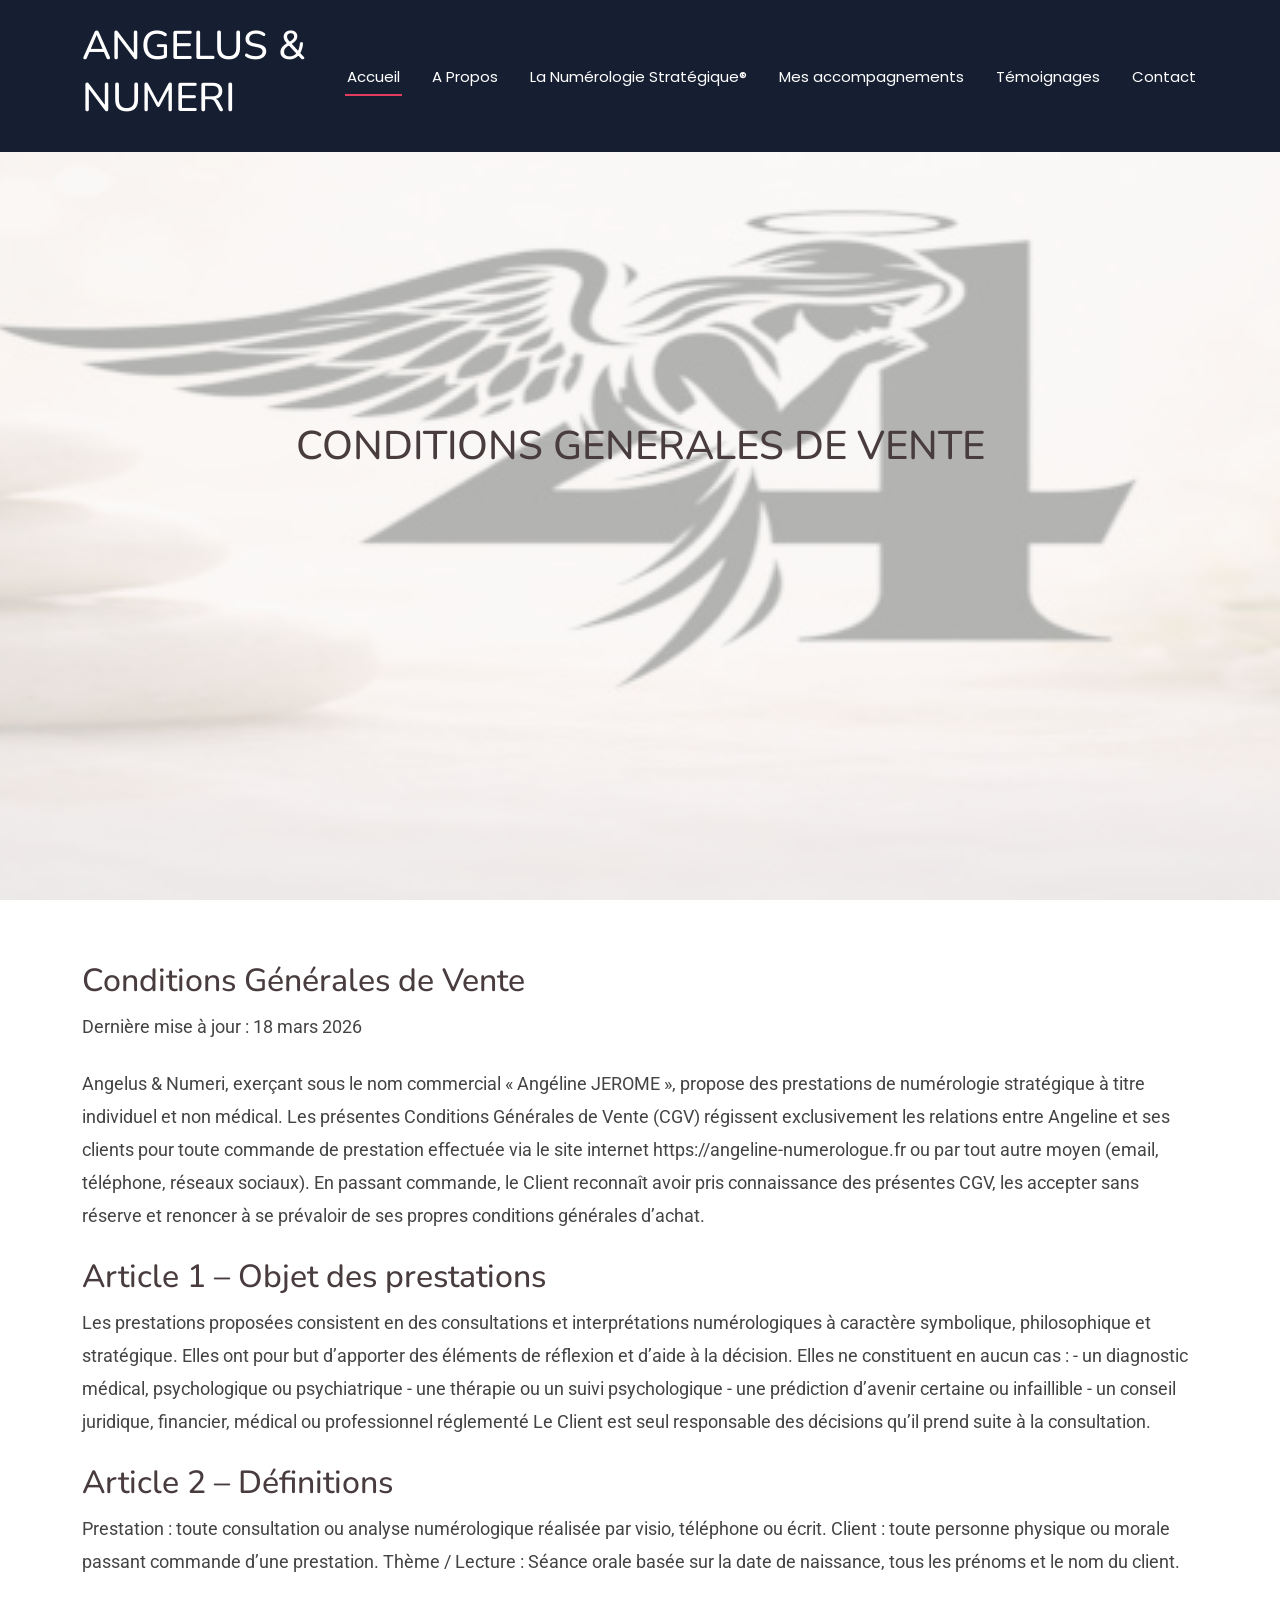
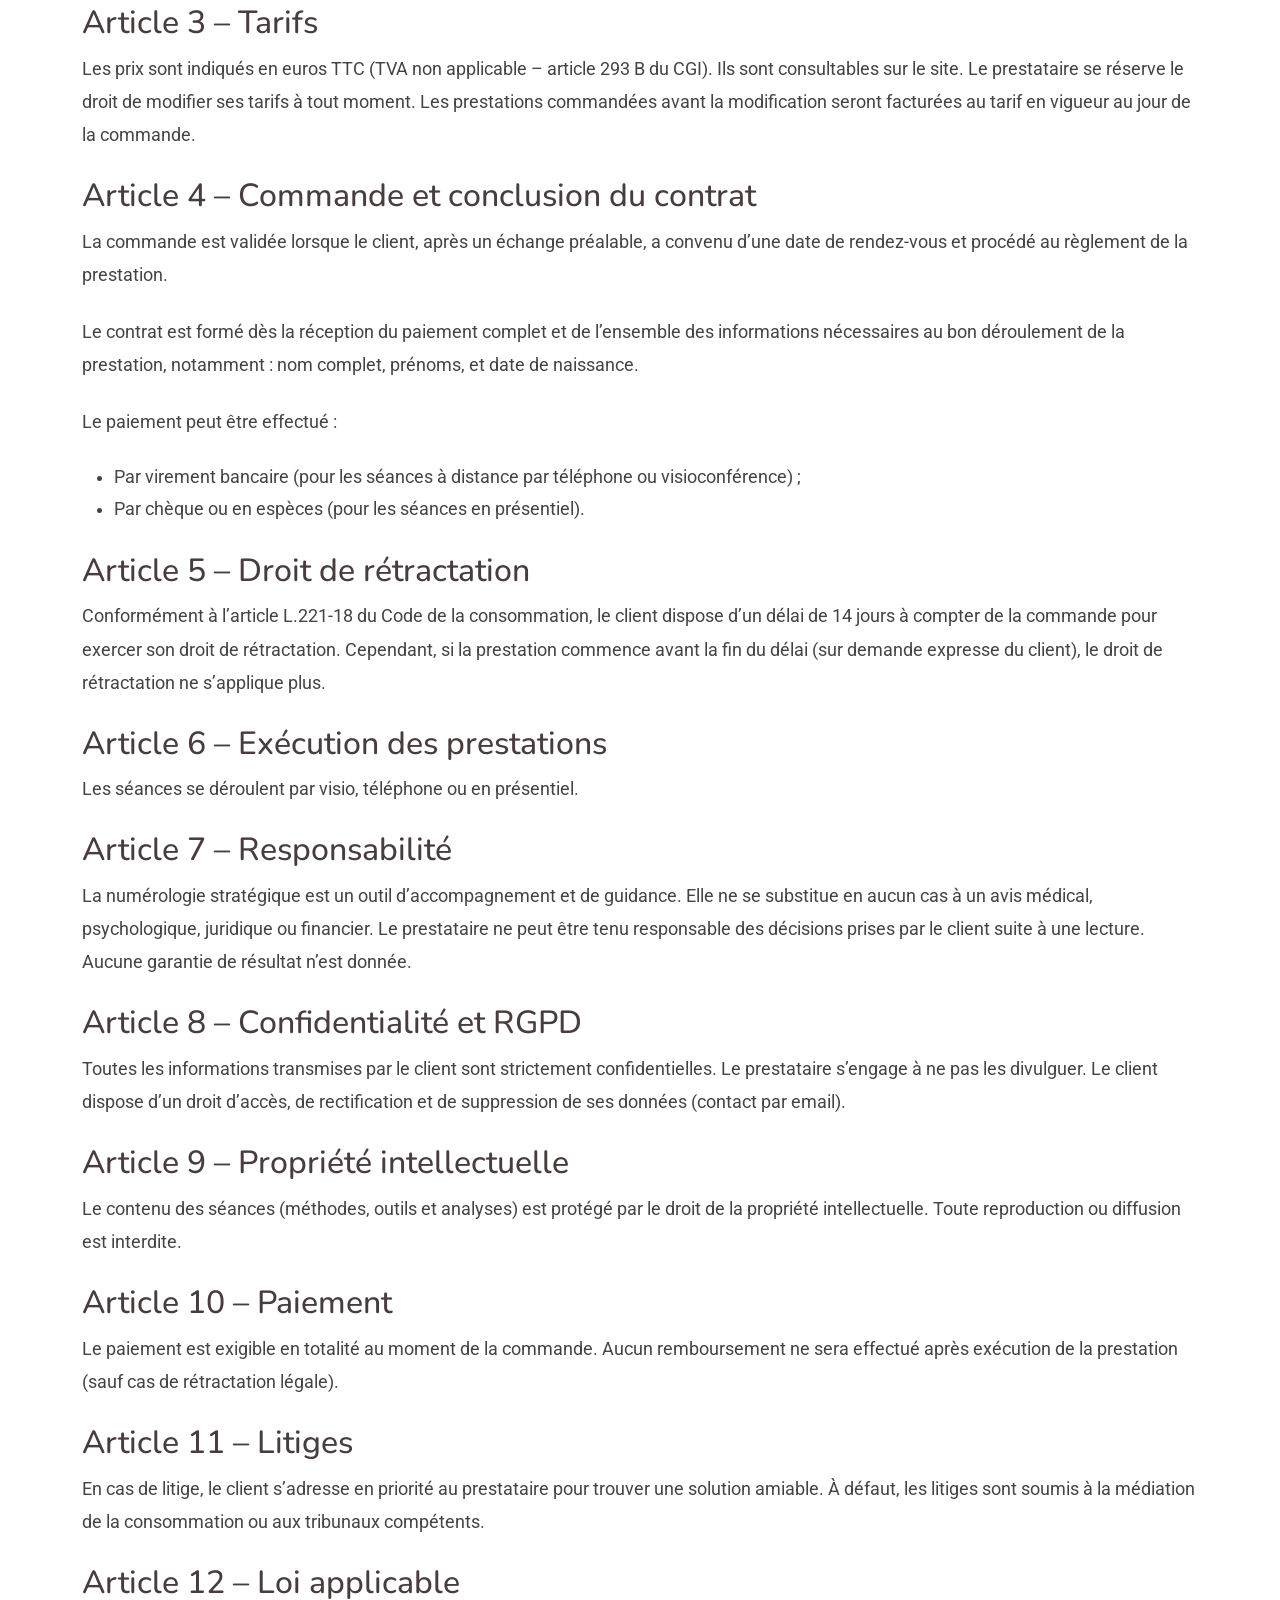
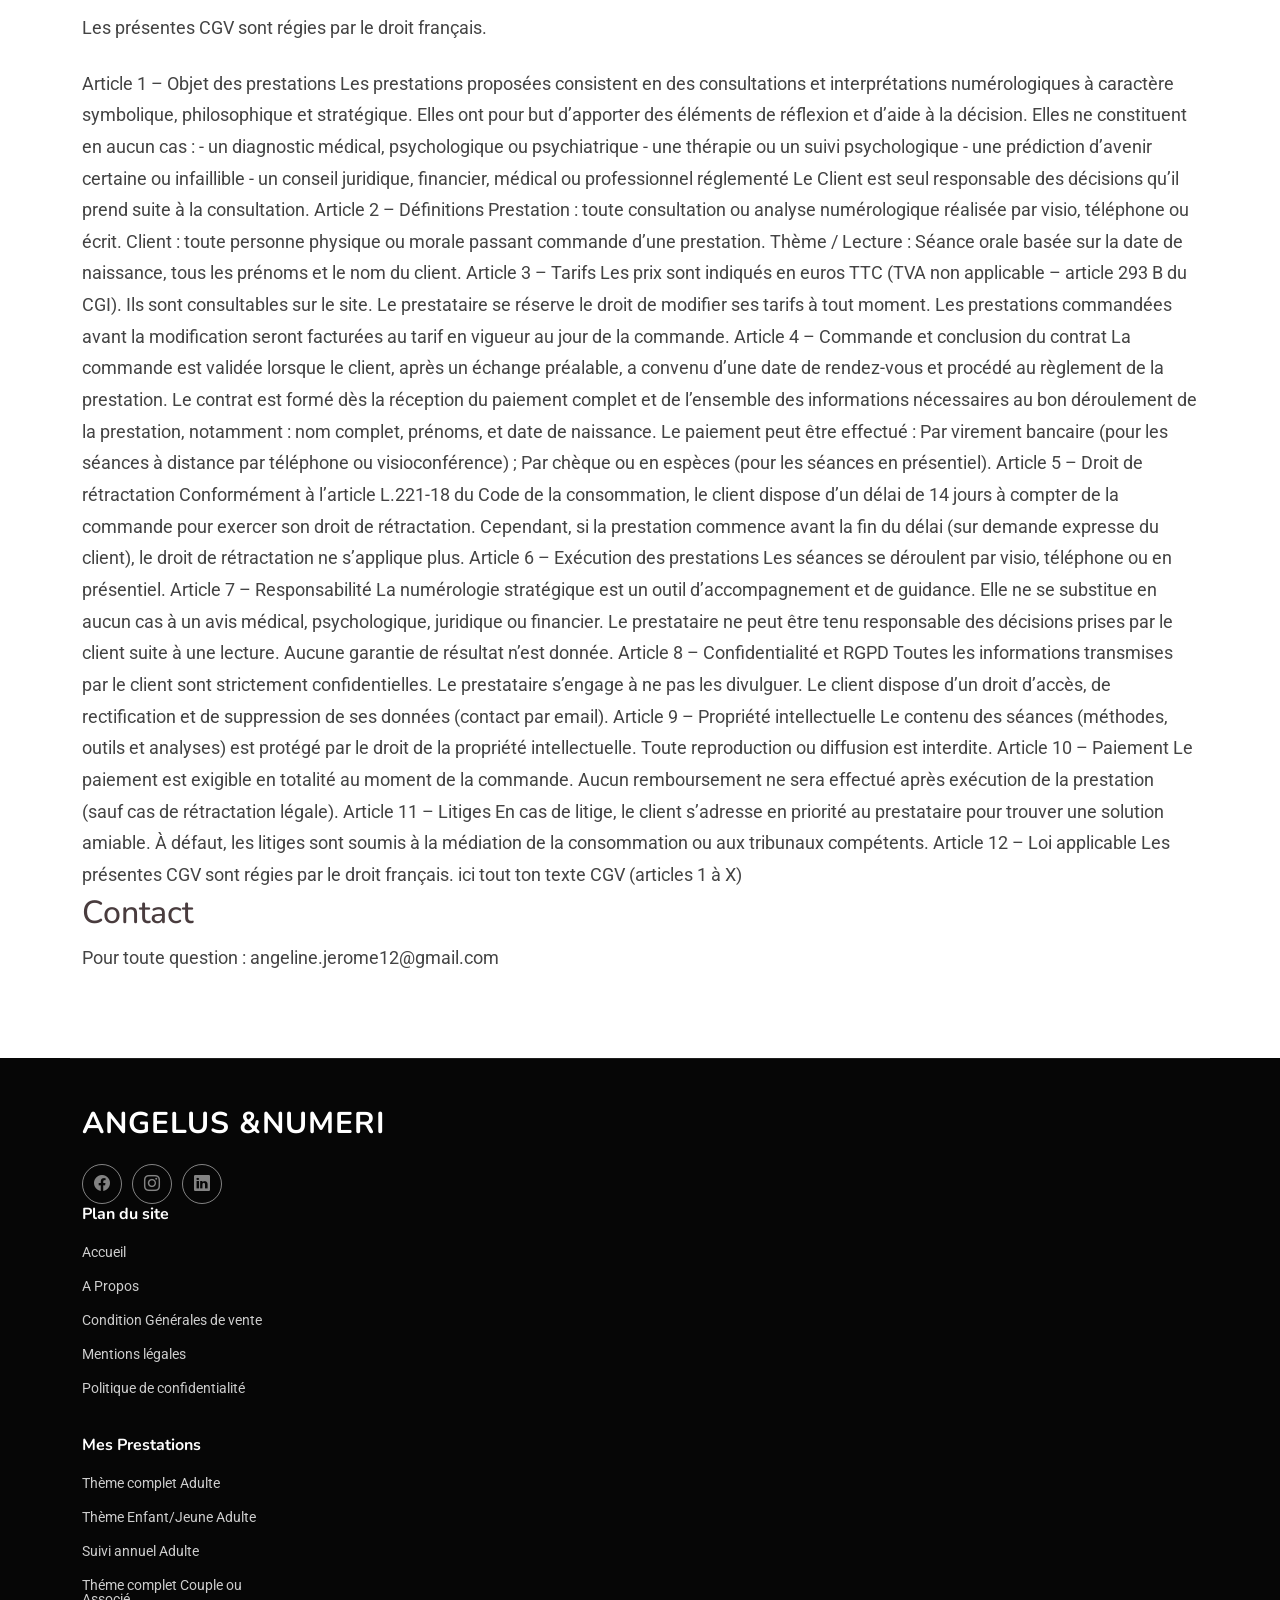
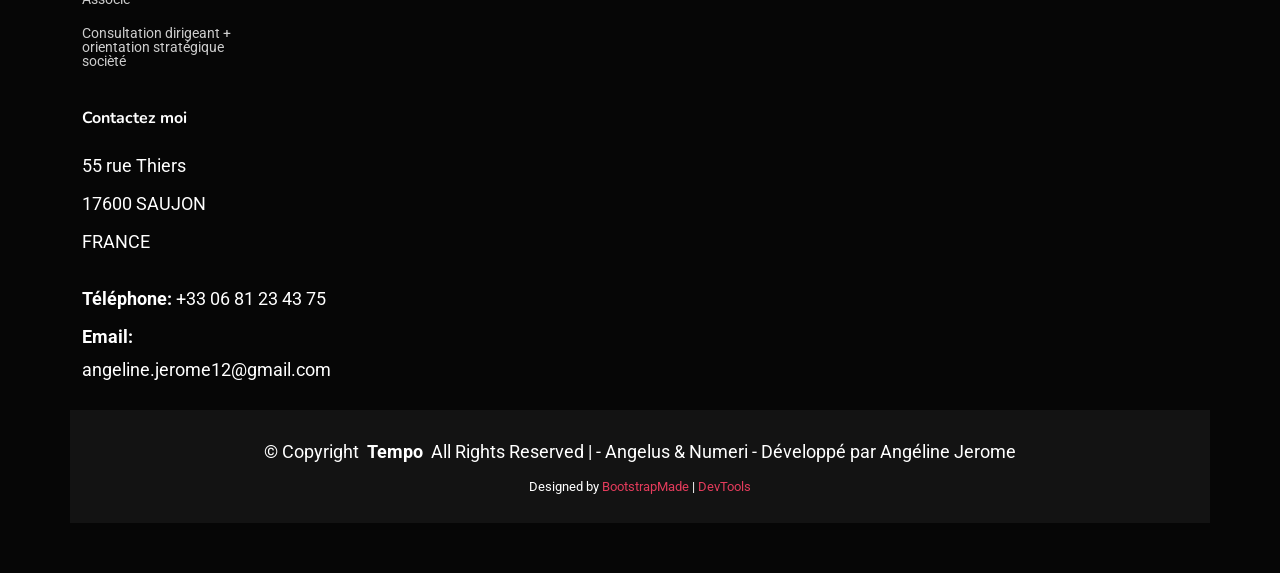
<file: CGV.html>
<!DOCTYPE html>
<html lang="fr">

<head>
  <meta charset="utf-8">
  <meta content="width=device-width, initial-scale=1.0" name="viewport">
  <title>Site de numérologie Stratégique Angelus & Numeri</title>
  <meta name="description" content="Présentation de la numérologie stratégique avec possibilité de prendre RDV pour recevoir son théme">
  <meta name="keywords" content="numérologie stratégique, activateur de potentiels, thème numérologie">

  <!-- Favicons -->
  <link href="assets/img/favicon.png" rel="icon">
  <link href="assets/img/apple-touch-icon.png" rel="apple-touch-icon">

  <!-- Fonts -->
  <link href="https://fonts.googleapis.com" rel="preconnect">
  <link href="https://fonts.gstatic.com" rel="preconnect" crossorigin>
  <link href="https://fonts.googleapis.com/css2?family=Roboto:ital,wght@0,100;0,300;0,400;0,500;0,700;0,900;1,100;1,300;1,400;1,500;1,700;1,900&family=Poppins:ital,wght@0,100;0,200;0,300;0,400;0,500;0,600;0,700;0,800;0,900;1,100;1,200;1,300;1,400;1,500;1,600;1,700;1,800;1,900&family=Nunito:ital,wght@0,200;0,300;0,400;0,500;0,600;0,700;0,800;0,900;1,200;1,300;1,400;1,500;1,600;1,700;1,800;1,900&display=swap" rel="stylesheet">

  <!-- Vendor CSS Files -->
  <link href="assets/vendor/bootstrap/css/bootstrap.min.css" rel="stylesheet">
  <link href="assets/vendor/bootstrap-icons/bootstrap-icons.css" rel="stylesheet">
  <link href="assets/vendor/aos/aos.css" rel="stylesheet">
  <link href="assets/vendor/glightbox/css/glightbox.min.css" rel="stylesheet">
  <link href="assets/vendor/swiper/swiper-bundle.min.css" rel="stylesheet">

  <!-- Main CSS File -->
  <link href="assets/css/main.css" rel="stylesheet">

  <!-- =======================================================
  * Template Name: Tempo
  * Template URL: https://bootstrapmade.com/tempo-free-onepage-bootstrap-theme/
  * Updated: Aug 07 2024 with Bootstrap v5.3.3
  * Author: BootstrapMade.com
  * License: https://bootstrapmade.com/license/
  ======================================================== -->
</head>


<body class="index-page">

  <header id="header" class="header d-flex align-items-center fixed-top">
    <div class="container-fluid container-xl position-relative d-flex align-items-center justify-content-between">

      <h1>ANGELUS & NUMERI</h1>

      <nav id="navmenu" class="navmenu">
        <ul>
          <li><a href="index.html#hero" class="active">Accueil</a></li>
          <li><a href="index.html#about">A Propos</a></li>
          <li><a href="index.html#numerologie">La Numérologie Stratégique®</a></li>
          <li><a href="index.html#services">Mes accompagnements</a></li>
          <li><a href="index.html#testimonials">Témoignages</a></li>
          <li><a href="index.html#contact">Contact</a></li>
        </ul>
        <i class="mobile-nav-toggle d-xl-none bi bi-list"></i>
      </nav>

    </div>
  </header>

  <main class="main">

    <!-- Hero Section -->
    <section id="hero" class="hero section light-background">

      <img src="assets/img/hero-bg.jpg" alt="" data-aos="fade-in">

      <div class="container text-center" data-aos="fade-up" data-aos-delay="100">
        <div class="row justify-content-center">
          <div class="col-lg-8">
            <h1>CONDITIONS GENERALES DE VENTE</h1>
          </div>
        </div>
      </div>

    </section><!-- /Hero Section -->
    <section class="cgv section-padding">
      <div class="container">
        <h2>Conditions Générales de Vente</h2>
        <p>Dernière mise à jour : 18 mars 2026</p>
        <p>Angelus & Numeri, exerçant sous le nom commercial « Angéline JEROME », propose des prestations de numérologie stratégique à titre individuel et non médical.

Les présentes Conditions Générales de Vente (CGV) régissent exclusivement les relations entre Angeline et ses clients pour toute commande de prestation effectuée via le site internet https://angeline-numerologue.fr ou par tout autre moyen (email, téléphone, réseaux sociaux).

En passant commande, le Client reconnaît avoir pris connaissance des présentes CGV, les accepter sans réserve et renoncer à se prévaloir de ses propres conditions générales d’achat.</p>

        <h2>Article 1 – Objet des prestations</h2>
        <p>Les prestations proposées consistent en des consultations et interprétations numérologiques à caractère symbolique, philosophique et stratégique.  
Elles ont pour but d’apporter des éléments de réflexion et d’aide à la décision.  

Elles ne constituent en aucun cas :
- un diagnostic médical, psychologique ou psychiatrique
- une thérapie ou un suivi psychologique
- une prédiction d’avenir certaine ou infaillible
- un conseil juridique, financier, médical ou professionnel réglementé

Le Client est seul responsable des décisions qu’il prend suite à la consultation.</p>

           <h2>Article 2 – Définitions</h2>
        <p>Prestation : toute consultation ou analyse numérologique réalisée par visio, téléphone ou écrit.
Client : toute personne physique ou morale passant commande d’une prestation.
Thème / Lecture : Séance orale basée sur la date de naissance, tous les prénoms et le nom du client.</p>
           
            <h2>Article 3 – Tarifs</h2>
        <p>Les prix sont indiqués en euros TTC (TVA non applicable – article 293 B du CGI).
Ils sont consultables sur le site.
Le prestataire se réserve le droit de modifier ses tarifs à tout moment. Les prestations commandées avant la modification seront facturées au tarif en vigueur au jour de la commande.</p>

          <h2>Article 4 – Commande et conclusion du contrat</h2>
        
<p>La commande est validée lorsque le client, après un échange préalable, a convenu d’une date de rendez-vous et procédé au règlement de la prestation.</p>

<p>Le contrat est formé dès la réception du paiement complet et de l’ensemble des informations nécessaires au bon déroulement de la prestation, notamment : nom complet, prénoms, et date de naissance.</p>

<p>Le paiement peut être effectué :</p>
<ul>
    <li>Par virement bancaire (pour les séances à distance par téléphone ou visioconférence) ;</li>
    <li>Par chèque ou en espèces (pour les séances en présentiel).</li>
</ul></p>

          <h2>Article 5 – Droit de rétractation</h2>
        <p>Conformément à l’article L.221-18 du Code de la consommation, le client dispose d’un délai de 14 jours à compter de la commande pour exercer son droit de rétractation.
Cependant, si la prestation commence avant la fin du délai (sur demande expresse du client), le droit de rétractation ne s’applique plus.</p>

          <h2>Article 6 – Exécution des prestations</h2>
        <p>Les séances se déroulent par visio, téléphone ou en présentiel.</p>

          <h2>Article 7 – Responsabilité</h2>
        <p>La numérologie stratégique est un outil d’accompagnement et de guidance. Elle ne se substitue en aucun cas à un avis médical, psychologique, juridique ou financier.
Le prestataire ne peut être tenu responsable des décisions prises par le client suite à une lecture.
Aucune garantie de résultat n’est donnée.</p>

          <h2>Article 8 – Confidentialité et RGPD</h2>
        <p>Toutes les informations transmises par le client sont strictement confidentielles.
Le prestataire s’engage à ne pas les divulguer.
Le client dispose d’un droit d’accès, de rectification et de suppression de ses données (contact par email).</p>

          <h2>Article 9 – Propriété intellectuelle</h2>
       <p>Le contenu des séances (méthodes, outils et analyses) est protégé par le droit de la propriété intellectuelle. Toute reproduction ou diffusion est interdite.</p>

        <h2>Article 10 – Paiement</h2>
        <p>Le paiement est exigible en totalité au moment de la commande.
Aucun remboursement ne sera effectué après exécution de la prestation (sauf cas de rétractation légale).</p>

          <h2>Article 11 – Litiges</h2>
        <p>En cas de litige, le client s’adresse en priorité au prestataire pour trouver une solution amiable.
À défaut, les litiges sont soumis à la médiation de la consommation ou aux tribunaux compétents.</p>

          <h2>Article 12 – Loi applicable</h2>
        <p>Les présentes CGV sont régies par le droit français.</p>
Article 1 – Objet des prestations
Les prestations proposées consistent en des consultations et interprétations numérologiques à caractère symbolique, philosophique et stratégique. Elles ont pour but d’apporter des éléments de réflexion et d’aide à la décision. Elles ne constituent en aucun cas : - un diagnostic médical, psychologique ou psychiatrique - une thérapie ou un suivi psychologique - une prédiction d’avenir certaine ou infaillible - un conseil juridique, financier, médical ou professionnel réglementé Le Client est seul responsable des décisions qu’il prend suite à la consultation.

Article 2 – Définitions
Prestation : toute consultation ou analyse numérologique réalisée par visio, téléphone ou écrit. Client : toute personne physique ou morale passant commande d’une prestation. Thème / Lecture : Séance orale basée sur la date de naissance, tous les prénoms et le nom du client.

Article 3 – Tarifs
Les prix sont indiqués en euros TTC (TVA non applicable – article 293 B du CGI). Ils sont consultables sur le site. Le prestataire se réserve le droit de modifier ses tarifs à tout moment. Les prestations commandées avant la modification seront facturées au tarif en vigueur au jour de la commande.

Article 4 – Commande et conclusion du contrat
La commande est validée lorsque le client, après un échange préalable, a convenu d’une date de rendez-vous et procédé au règlement de la prestation.

Le contrat est formé dès la réception du paiement complet et de l’ensemble des informations nécessaires au bon déroulement de la prestation, notamment : nom complet, prénoms, et date de naissance.

Le paiement peut être effectué :

Par virement bancaire (pour les séances à distance par téléphone ou visioconférence) ;
Par chèque ou en espèces (pour les séances en présentiel).
Article 5 – Droit de rétractation
Conformément à l’article L.221-18 du Code de la consommation, le client dispose d’un délai de 14 jours à compter de la commande pour exercer son droit de rétractation. Cependant, si la prestation commence avant la fin du délai (sur demande expresse du client), le droit de rétractation ne s’applique plus.

Article 6 – Exécution des prestations
Les séances se déroulent par visio, téléphone ou en présentiel.

Article 7 – Responsabilité
La numérologie stratégique est un outil d’accompagnement et de guidance. Elle ne se substitue en aucun cas à un avis médical, psychologique, juridique ou financier. Le prestataire ne peut être tenu responsable des décisions prises par le client suite à une lecture. Aucune garantie de résultat n’est donnée.

Article 8 – Confidentialité et RGPD
Toutes les informations transmises par le client sont strictement confidentielles. Le prestataire s’engage à ne pas les divulguer. Le client dispose d’un droit d’accès, de rectification et de suppression de ses données (contact par email).

Article 9 – Propriété intellectuelle
Le contenu des séances (méthodes, outils et analyses) est protégé par le droit de la propriété intellectuelle. Toute reproduction ou diffusion est interdite.

Article 10 – Paiement
Le paiement est exigible en totalité au moment de la commande. Aucun remboursement ne sera effectué après exécution de la prestation (sauf cas de rétractation légale).

Article 11 – Litiges
En cas de litige, le client s’adresse en priorité au prestataire pour trouver une solution amiable. À défaut, les litiges sont soumis à la médiation de la consommation ou aux tribunaux compétents.

Article 12 – Loi applicable
Les présentes CGV sont régies par le droit français. ici tout ton texte CGV (articles 1 à X) 

        <h2 id="contact">Contact</h2>
        <p>Pour toute question : angeline.jerome12@gmail.com</p>
      </div>
    </section>
    

  </main>

   <footer id="footer" class="footer dark-background">

    <div class="container footer-top">
      <div class="row gy-4">
        <div class="col-lg-5 col-md-12 footer-about">
          <a href="index.html" class="logo d-flex align-items-center">
            <span class="sitename">ANGELUS &NUMERI</span>
          </a>
          <p></p>
        <div class="social-links d-flex mt-4">
           <!-- <a href=""><i class="bi bi-twitter-x"></i></a>-->
            <a href="https://www.facebook.com/profile.php?id=61591535755533"target="_blank" aria-label="Facebook"><i class="bi bi-facebook"></i></a>
            <a href="https://www.instagram.com/jeromeangeline3/"><i class="bi bi-instagram"></i></a>
            <a href="https://www.linkedin.com/in/angeline-jerome-numérologie-développeur-web"><i class="bi bi-linkedin"></i></a>
          </div>
        </div>
        </div>

        <div class="col-lg-2 col-6 footer-links">
          <h4>Plan du site</h4>
          <ul>
            <li><a href="index.html#hero">Accueil</a></li>
            <li><a href="index.html#about">A Propos</a></li>
            <li><a href="CGV.html">Condition Générales de vente</a></li>
            <li><a href="mentions-legales.html">Mentions légales</a></li>
            <li><a href="politique de confidentialité.html">Politique de confidentialité</a></li>
          </ul>
        </div>

        <div class="col-lg-2 col-6 footer-links">
          <h4>Mes Prestations</h4>
          <ul>
            <li><a href="index.html#services">Thème complet Adulte</a></li>
            <li><a href="index.html#services">Thème Enfant/Jeune Adulte</a></li>
            <li><a href="index.html#services">Suivi annuel Adulte</a></li>
            <li><a href="index.html#services">Théme complet Couple ou Associé</a></li>
            <li><a href="index.html#services">Consultation dirigeant + orientation stratégique socièté</a></li>
          </ul>
        </div>

        <div class="col-lg-3 col-md-12 footer-contact text-center text-md-start">
          <h4>Contactez moi</h4>
          <p>55 rue Thiers</p>
          <p>17600 SAUJON</p>
          <p>FRANCE</p>
          <p class="mt-4"><strong>Téléphone:</strong> <span>+33 06 81 23 43 75</span></p>
          <p><strong>Email:</strong> <span>angeline.jerome12@gmail.com</span></p>
        </div>

      </div>
    </div>

    <div class="container copyright text-center mt-4">
      <p>© <span>Copyright</span> <strong class="px-1 sitename">Tempo</strong> <span>All Rights Reserved</span>
     <span>| - Angelus & Numeri - Développé par Angéline Jerome</span></p>
      <div class="credits">
        <!-- All the links in the footer should remain intact. -->
        <!-- You can delete the links only if you've purchased the pro version. -->
        <!-- Licensing information: https://bootstrapmade.com/license/ -->
        <!-- Purchase the pro version with working PHP/AJAX contact form: [buy-url] -->
        Designed by <a href="https://bootstrapmade.com/">BootstrapMade</a> | <a href="https://bootstrapmade.com/tools/">DevTools</a>
      </div>
    </div>

  </footer>
  <!-- Scroll Top -->
  <a href="#" id="scroll-top" class="scroll-top d-flex align-items-center justify-content-center"><i class="bi bi-arrow-up-short"></i></a>

  <!-- Preloader -->
  <div id="preloader"></div>

  <!-- Vendor JS Files -->
  <script src="assets/vendor/bootstrap/js/bootstrap.bundle.min.js"></script>
  <script src="assets/vendor/php-email-form/validate.js"></script>
  <script src="assets/vendor/aos/aos.js"></script>
  <script src="assets/vendor/glightbox/js/glightbox.min.js"></script>
  <script src="assets/vendor/imagesloaded/imagesloaded.pkgd.min.js"></script>
  <script src="assets/vendor/isotope-layout/isotope.pkgd.min.js"></script>
  <script src="assets/vendor/swiper/swiper-bundle.min.js"></script>

  <!-- Main JS File -->
  <script src="assets/js/main.js"></script>

</body>

</html>
</file>
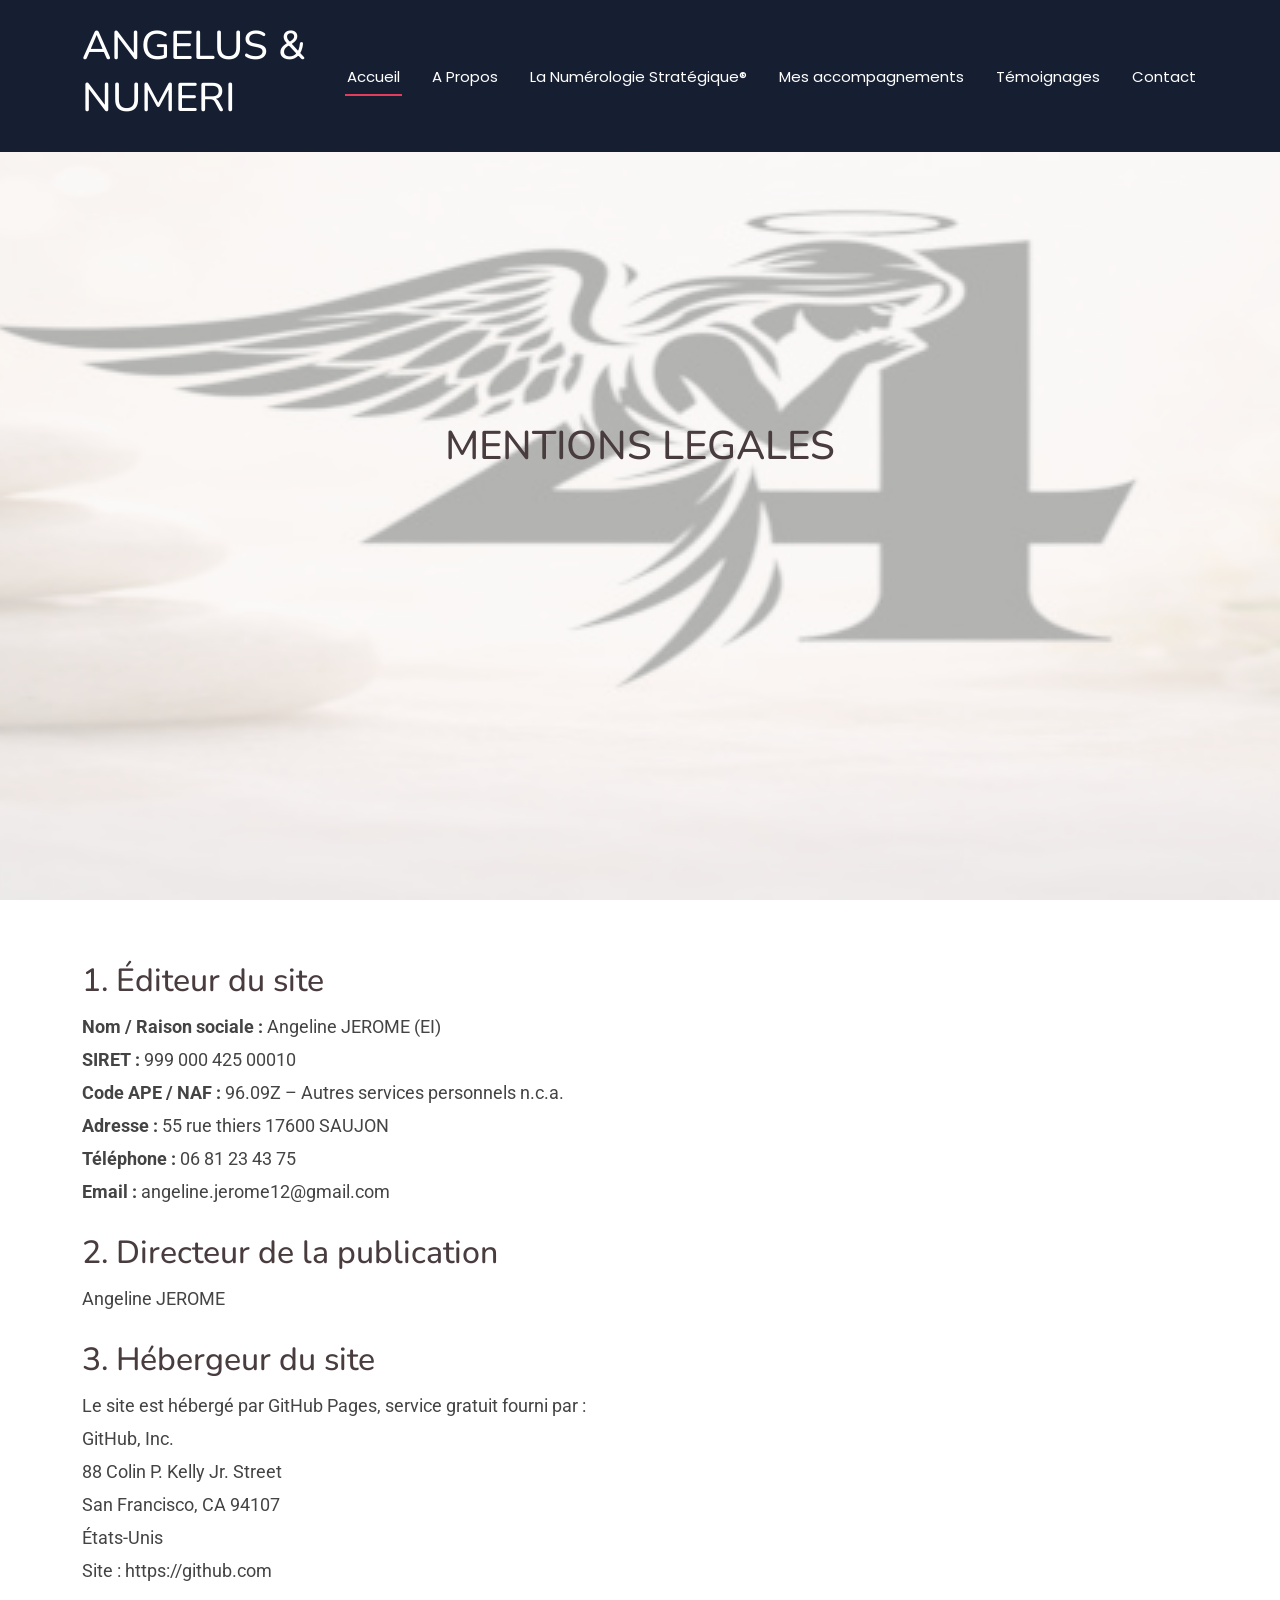
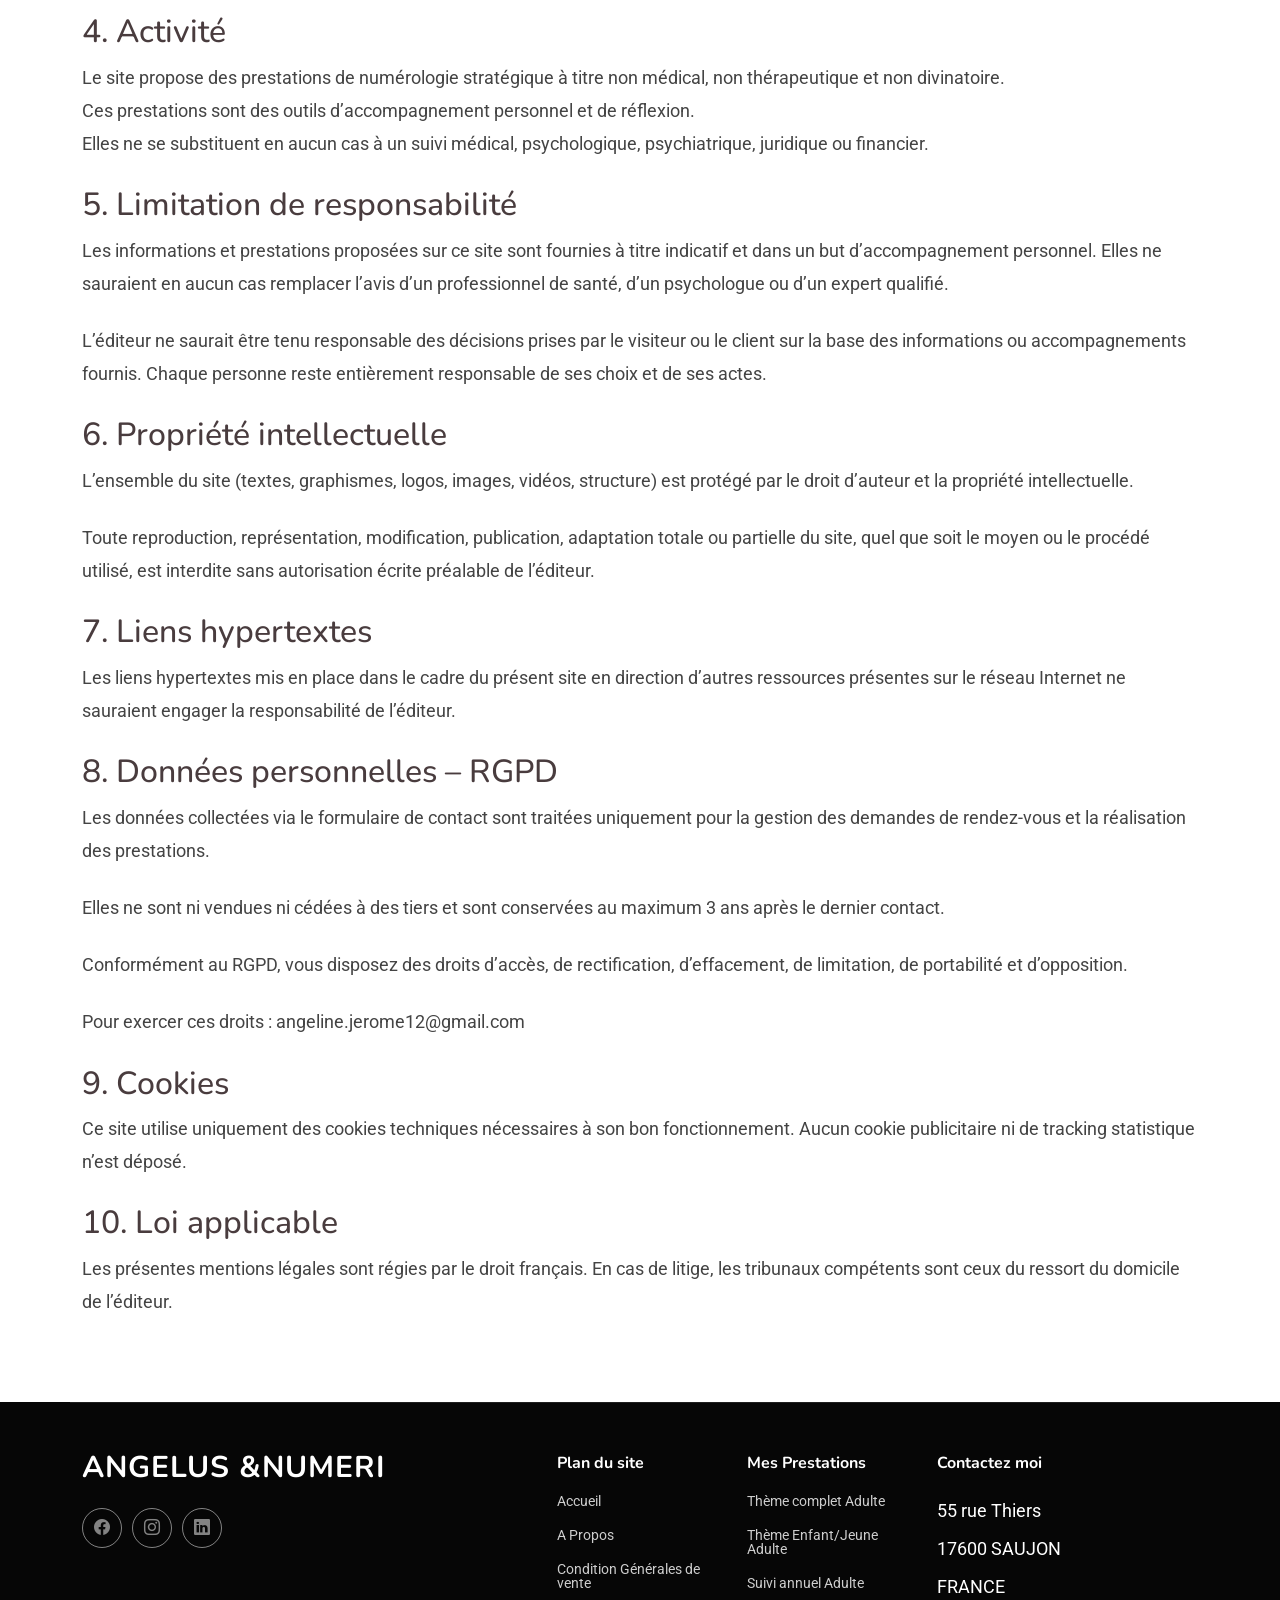
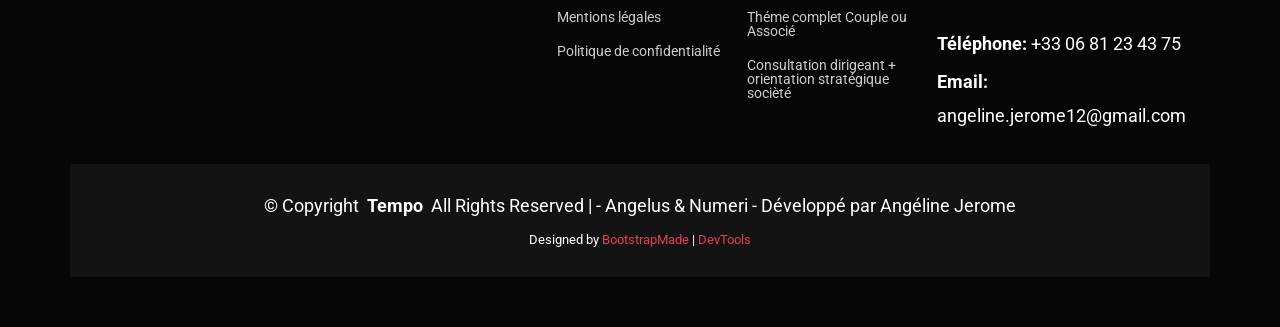
<file: mentions-legales.html>
<!DOCTYPE html>
<html lang="fr">

<head>
  <meta charset="utf-8">
  <meta content="width=device-width, initial-scale=1.0" name="viewport">
  <title>Site de numérologie Stratégique Angelus & Numeri</title>
  <meta name="description" content="Présentation de la numérologie stratégique avec possibilité de prendre RDV pour recevoir son théme">
  <meta name="keywords" content="numérologie stratégique, activateur de potentiels, thème numérologie">

  <!-- Favicons -->
  <link href="assets/img/favicon.png" rel="icon">
  <link href="assets/img/apple-touch-icon.png" rel="apple-touch-icon">

  <!-- Fonts -->
  <link href="https://fonts.googleapis.com" rel="preconnect">
  <link href="https://fonts.gstatic.com" rel="preconnect" crossorigin>
  <link href="https://fonts.googleapis.com/css2?family=Roboto:ital,wght@0,100;0,300;0,400;0,500;0,700;0,900;1,100;1,300;1,400;1,500;1,700;1,900&family=Poppins:ital,wght@0,100;0,200;0,300;0,400;0,500;0,600;0,700;0,800;0,900;1,100;1,200;1,300;1,400;1,500;1,600;1,700;1,800;1,900&family=Nunito:ital,wght@0,200;0,300;0,400;0,500;0,600;0,700;0,800;0,900;1,200;1,300;1,400;1,500;1,600;1,700;1,800;1,900&display=swap" rel="stylesheet">

  <!-- Vendor CSS Files -->
  <link href="assets/vendor/bootstrap/css/bootstrap.min.css" rel="stylesheet">
  <link href="assets/vendor/bootstrap-icons/bootstrap-icons.css" rel="stylesheet">
  <link href="assets/vendor/aos/aos.css" rel="stylesheet">
  <link href="assets/vendor/glightbox/css/glightbox.min.css" rel="stylesheet">
  <link href="assets/vendor/swiper/swiper-bundle.min.css" rel="stylesheet">

  <!-- Main CSS File -->
  <link href="assets/css/main.css" rel="stylesheet">

  <!-- =======================================================
  * Template Name: Tempo
  * Template URL: https://bootstrapmade.com/tempo-free-onepage-bootstrap-theme/
  * Updated: Aug 07 2024 with Bootstrap v5.3.3
  * Author: BootstrapMade.com
  * License: https://bootstrapmade.com/license/
  ======================================================== -->
</head>
<body class="index-page">

  <header id="header" class="header d-flex align-items-center fixed-top">
    <div class="container-fluid container-xl position-relative d-flex align-items-center justify-content-between">

      <h1>ANGELUS & NUMERI</h1>

      <nav id="navmenu" class="navmenu">
         <ul>
          <li><a href="index.html#hero" class="active">Accueil</a></li>
          <li><a href="index.html#about">A Propos</a></li>
          <li><a href="index.html#numerologie">La Numérologie Stratégique®</a></li>
          <li><a href="index.html#services">Mes accompagnements</a></li>
          <li><a href="index.html#testimonials">Témoignages</a></li>
          <li><a href="index.html#contact">Contact</a></li>
        </ul>
        <i class="mobile-nav-toggle d-xl-none bi bi-list"></i>
      </nav>

    </div>
  </header>

  <main class="main">

    <!-- Hero Section -->
    <section id="hero" class="hero section light-background">

      <img src="assets/img/hero-bg.jpg" alt="" data-aos="fade-in">

      <div class="container text-center" data-aos="fade-up" data-aos-delay="100">
        <div class="row justify-content-center">
          <div class="col-lg-8">
            <h1>MENTIONS LEGALES</h1>
          </div>
        </div>
      </div>
    </section>
    <!-- FIN SECTION HERO-->  
    <section class="mentions section-padding">
            <div class="container">
    

    <h2>1. Éditeur du site</h2>
    <p>
      <strong>Nom / Raison sociale :</strong> Angeline JEROME (EI)<br>
      <strong>SIRET :</strong> 999 000 425 00010<br>
      <strong>Code APE / NAF :</strong> 96.09Z – Autres services personnels n.c.a.<br>
      <strong>Adresse :</strong> 55 rue thiers 17600 SAUJON<br>
      <strong>Téléphone :</strong> 06 81 23 43 75 <br>
      <strong>Email :</strong> angeline.jerome12@gmail.com<br>
    </p>

    <h2>2. Directeur de la publication</h2>
    <p>
      Angeline JEROME<br>
         </p>

    <h2>3. Hébergeur du site</h2>
    <p>
      Le site est hébergé par GitHub Pages, service gratuit fourni par :<br>
      GitHub, Inc.<br>
      88 Colin P. Kelly Jr. Street<br>
      San Francisco, CA 94107<br>
      États-Unis<br>
      Site : https://github.com
    </p>

    <h2>4. Activité</h2>
    <p>
      Le site propose des prestations de numérologie stratégique à titre non médical, non thérapeutique et non divinatoire.<br>
      Ces prestations sont des outils d’accompagnement personnel et de réflexion.<br>
      Elles ne se substituent en aucun cas à un suivi médical, psychologique, psychiatrique, juridique ou financier.
    </p>

    <h2>5. Limitation de responsabilité</h2>
<p>Les informations et prestations proposées sur ce site sont fournies à titre indicatif et dans un but d’accompagnement personnel. Elles ne sauraient en aucun cas remplacer l’avis d’un professionnel de santé, d’un psychologue ou d’un expert qualifié.</p>
<p>L’éditeur ne saurait être tenu responsable des décisions prises par le visiteur ou le client sur la base des informations ou accompagnements fournis. Chaque personne reste entièrement responsable de ses choix et de ses actes.</p>

<h2>6. Propriété intellectuelle</h2>
<p>L’ensemble du site (textes, graphismes, logos, images, vidéos, structure) est protégé par le droit d’auteur et la propriété intellectuelle.</p>
<p>Toute reproduction, représentation, modification, publication, adaptation totale ou partielle du site, quel que soit le moyen ou le procédé utilisé, est interdite sans autorisation écrite préalable de l’éditeur.</p>

<h2>7. Liens hypertextes</h2>
<p>Les liens hypertextes mis en place dans le cadre du présent site en direction d’autres ressources présentes sur le réseau Internet ne sauraient engager la responsabilité de l’éditeur.</p>

<h2>8. Données personnelles – RGPD</h2>
<p>Les données collectées via le formulaire de contact sont traitées uniquement pour la gestion des demandes de rendez-vous et la réalisation des prestations.</p>
<p>Elles ne sont ni vendues ni cédées à des tiers et sont conservées au maximum 3 ans après le dernier contact.</p>
<p>Conformément au RGPD, vous disposez des droits d’accès, de rectification, d’effacement, de limitation, de portabilité et d’opposition.</p>
<p>Pour exercer ces droits : angeline.jerome12@gmail.com</p>

<h2>9. Cookies</h2>
<p>Ce site utilise uniquement des cookies techniques nécessaires à son bon fonctionnement. Aucun cookie publicitaire ni de tracking statistique n’est déposé.</p>

<h2>10. Loi applicable</h2>
<p>Les présentes mentions légales sont régies par le droit français. En cas de litige, les tribunaux compétents sont ceux du ressort du domicile de l’éditeur.</p>
  </div>
</section>

   <footer id="footer" class="footer dark-background">

    <div class="container footer-top">
      <div class="row gy-4">
        <div class="col-lg-5 col-md-12 footer-about">
          <a href="index.html" class="logo d-flex align-items-center">
            <span class="sitename">ANGELUS &NUMERI</span>
          </a>
          <p></p>
           <div class="social-links d-flex mt-4">
           <!-- <a href=""><i class="bi bi-twitter-x"></i></a>-->
            <a href="https://www.facebook.com/profile.php?id=61591535755533"target="_blank" aria-label="Facebook"><i class="bi bi-facebook"></i></a>
            <a href="https://www.instagram.com/jeromeangeline3/"><i class="bi bi-instagram"></i></a>
            <a href="https://www.linkedin.com/in/angeline-jerome-numérologie-développeur-web"><i class="bi bi-linkedin"></i></a>
          </div>
        </div>

        <div class="col-lg-2 col-6 footer-links">
          <h4>Plan du site</h4>
          <ul>
            <li><a href="index.html#hero">Accueil</a></li>
            <li><a href="index.html#about">A Propos</a></li>
            <li><a href="CGV.html">Condition Générales de vente</a></li>
            <li><a href="mentions-legales.html">Mentions légales</a></li>
            <li><a href="politique de confidentialité.html">Politique de confidentialité</a></li>
          </ul>
        </div>

        <div class="col-lg-2 col-6 footer-links">
          <h4>Mes Prestations</h4>
         <ul>
            <li><a href="index.html#services">Thème complet Adulte</a></li>
            <li><a href="index.html#services">Thème Enfant/Jeune Adulte</a></li>
            <li><a href="index.html#services">Suivi annuel Adulte</a></li>
            <li><a href="index.html#services">Théme complet Couple ou Associé</a></li>
            <li><a href="index.html#services">Consultation dirigeant + orientation stratégique socièté</a></li>
          </ul>
        </div>

        <div class="col-lg-3 col-md-12 footer-contact text-center text-md-start">
          <h4>Contactez moi</h4>
          <p>55 rue Thiers</p>
          <p>17600 SAUJON</p>
          <p>FRANCE</p>
          <p class="mt-4"><strong>Téléphone:</strong> <span>+33 06 81 23 43 75</span></p>
          <p><strong>Email:</strong> <span>angeline.jerome12@gmail.com</span></p>
        </div>

      </div>
    </div>

    <div class="container copyright text-center mt-4">
      <p>© <span>Copyright</span> <strong class="px-1 sitename">Tempo</strong> <span>All Rights Reserved</span>
     <span>| - Angelus & Numeri - Développé par Angéline Jerome</span></p>
      <div class="credits">
        <!-- All the links in the footer should remain intact. -->
        <!-- You can delete the links only if you've purchased the pro version. -->
        <!-- Licensing information: https://bootstrapmade.com/license/ -->
        <!-- Purchase the pro version with working PHP/AJAX contact form: [buy-url] -->
        Designed by <a href="https://bootstrapmade.com/">BootstrapMade</a> | <a href="https://bootstrapmade.com/tools/">DevTools</a>
      </div>
    </div>

  </footer>

  <!-- Scroll Top -->
  <a href="#" id="scroll-top" class="scroll-top d-flex align-items-center justify-content-center"><i class="bi bi-arrow-up-short"></i></a>

  <!-- Preloader -->
  <div id="preloader"></div>

  <!-- Vendor JS Files -->
  <script src="assets/vendor/bootstrap/js/bootstrap.bundle.min.js"></script>
  <script src="assets/vendor/php-email-form/validate.js"></script>
  <script src="assets/vendor/aos/aos.js"></script>
  <script src="assets/vendor/glightbox/js/glightbox.min.js"></script>
  <script src="assets/vendor/imagesloaded/imagesloaded.pkgd.min.js"></script>
  <script src="assets/vendor/isotope-layout/isotope.pkgd.min.js"></script>
  <script src="assets/vendor/swiper/swiper-bundle.min.js"></script>

  <!-- Main JS File -->
  <script src="assets/js/main.js"></script>

</body>

</html>
</file>
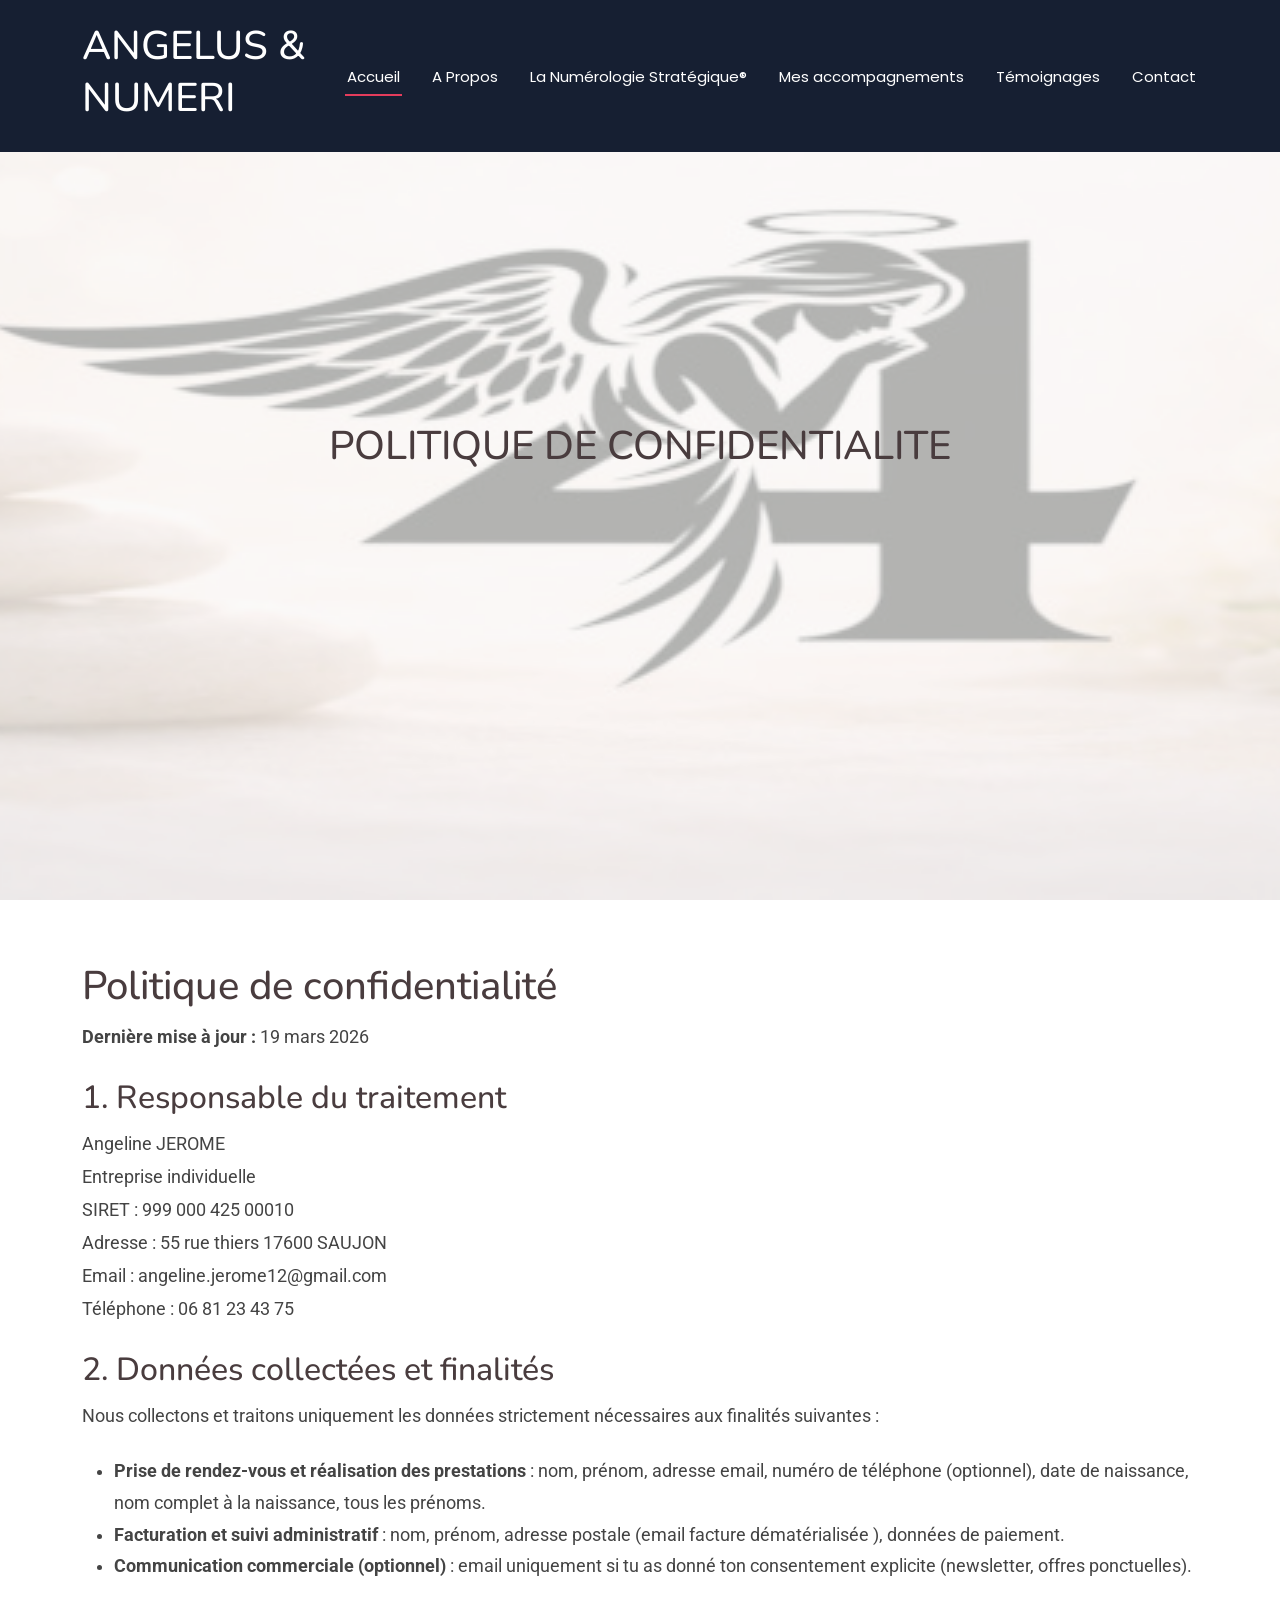
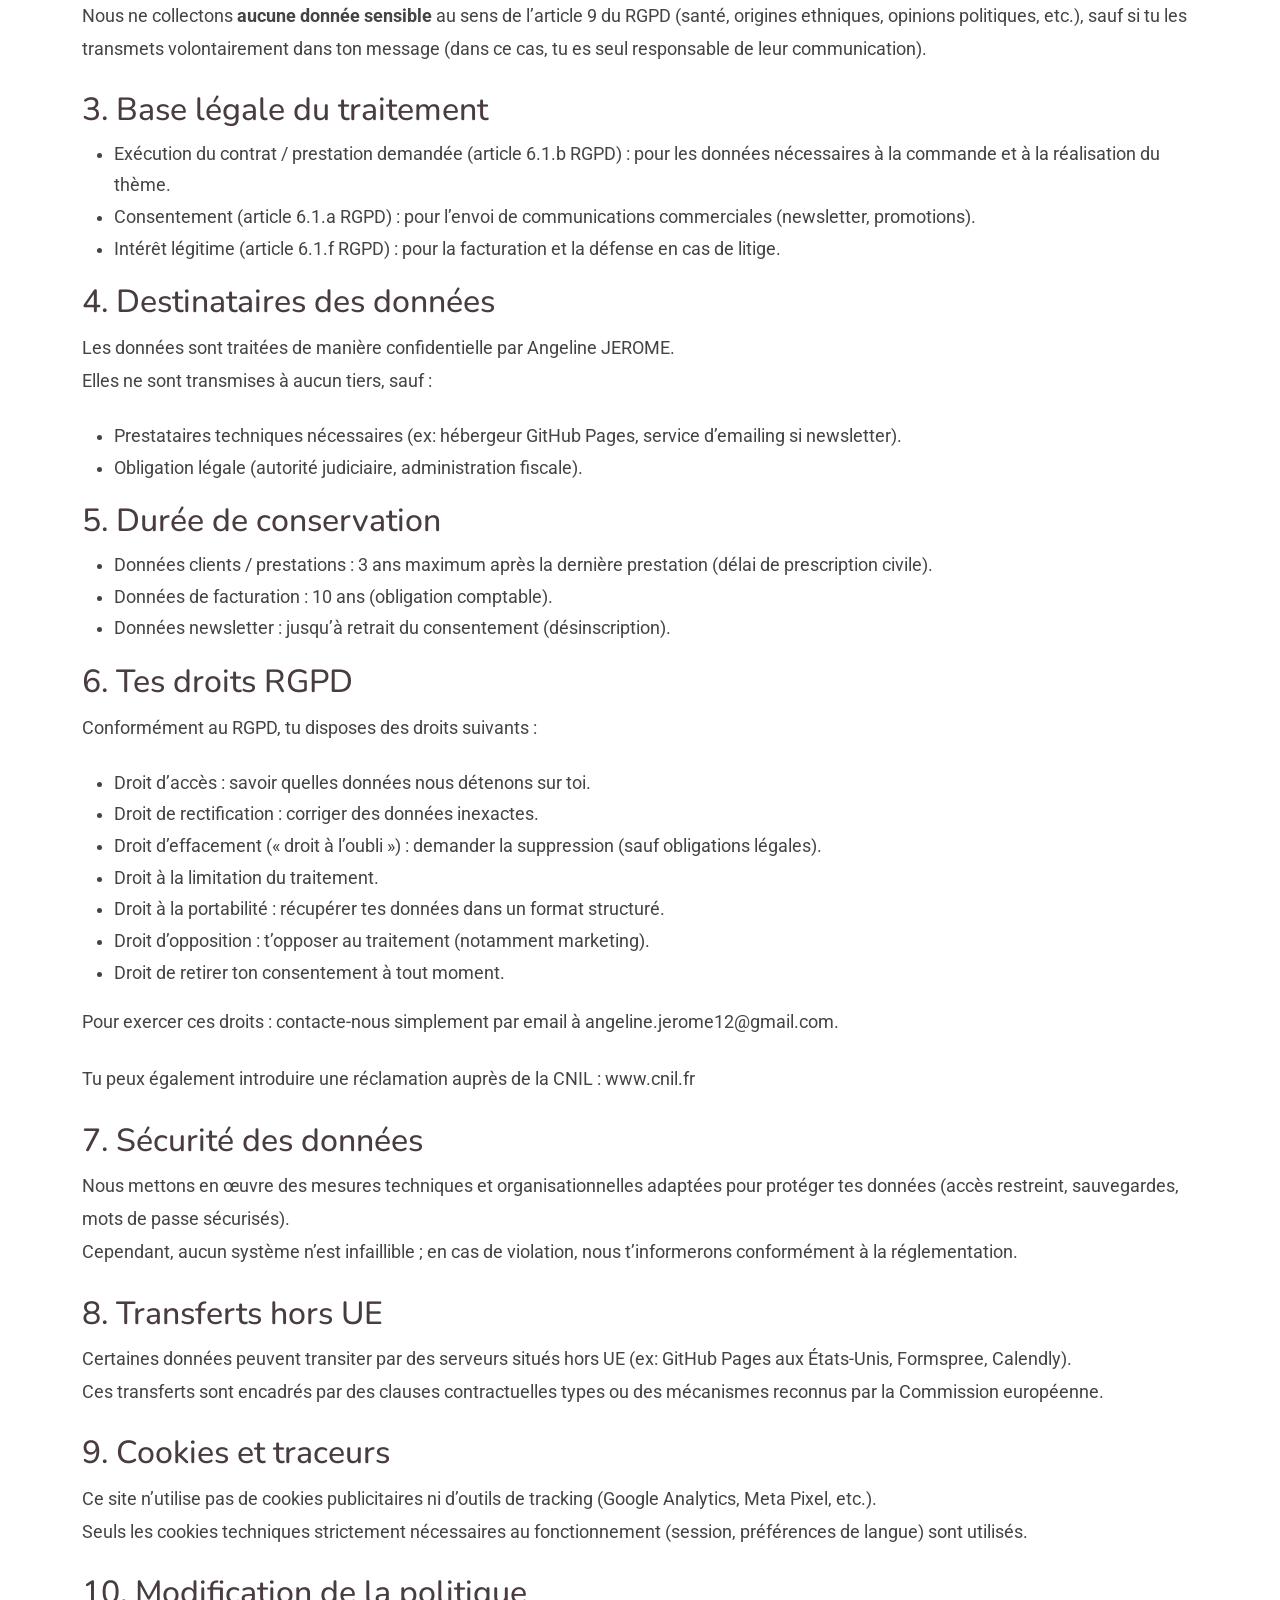
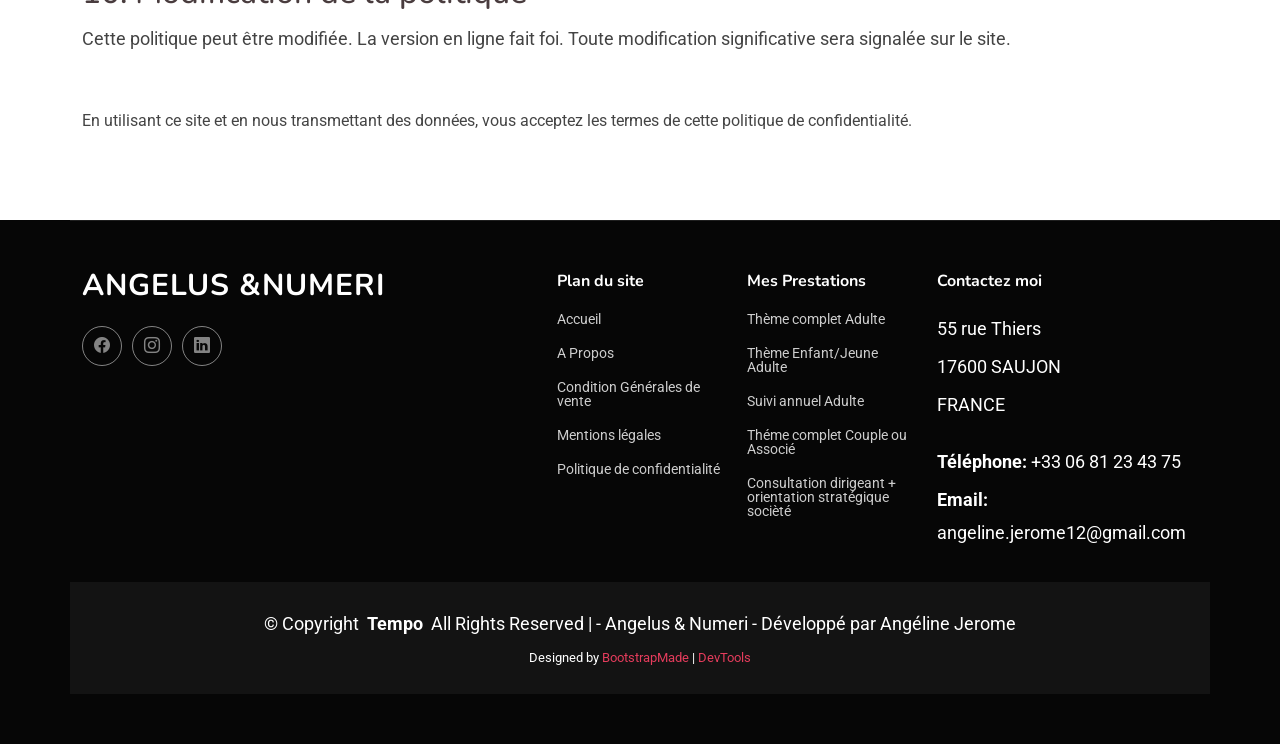
<file: politique de confidentialité.html>
<!DOCTYPE html>
<html lang="fr">

<head>
  <meta charset="utf-8">
  <meta content="width=device-width, initial-scale=1.0" name="viewport">
  <title>Site de numérologie Stratégique Angelus & Numeri</title>
  <meta name="description" content="Présentation de la numérologie stratégique avec possibilité de prendre RDV pour recevoir son théme">
  <meta name="keywords" content="numérologie stratégique, activateur de potentiels, thème numérologie">

  <!-- Favicons -->
  <link href="assets/img/favicon.png" rel="icon">
  <link href="assets/img/apple-touch-icon.png" rel="apple-touch-icon">

  <!-- Fonts -->
  <link href="https://fonts.googleapis.com" rel="preconnect">
  <link href="https://fonts.gstatic.com" rel="preconnect" crossorigin>
  <link href="https://fonts.googleapis.com/css2?family=Roboto:ital,wght@0,100;0,300;0,400;0,500;0,700;0,900;1,100;1,300;1,400;1,500;1,700;1,900&family=Poppins:ital,wght@0,100;0,200;0,300;0,400;0,500;0,600;0,700;0,800;0,900;1,100;1,200;1,300;1,400;1,500;1,600;1,700;1,800;1,900&family=Nunito:ital,wght@0,200;0,300;0,400;0,500;0,600;0,700;0,800;0,900;1,200;1,300;1,400;1,500;1,600;1,700;1,800;1,900&display=swap" rel="stylesheet">

  <!-- Vendor CSS Files -->
  <link href="assets/vendor/bootstrap/css/bootstrap.min.css" rel="stylesheet">
  <link href="assets/vendor/bootstrap-icons/bootstrap-icons.css" rel="stylesheet">
  <link href="assets/vendor/aos/aos.css" rel="stylesheet">
  <link href="assets/vendor/glightbox/css/glightbox.min.css" rel="stylesheet">
  <link href="assets/vendor/swiper/swiper-bundle.min.css" rel="stylesheet">

  <!-- Main CSS File -->
  <link href="assets/css/main.css" rel="stylesheet">

  <!-- =======================================================
  * Template Name: Tempo
  * Template URL: https://bootstrapmade.com/tempo-free-onepage-bootstrap-theme/
  * Updated: Aug 07 2024 with Bootstrap v5.3.3
  * Author: BootstrapMade.com
  * License: https://bootstrapmade.com/license/
  ======================================================== -->
</head>
<body class="index-page">

 <header id="header" class="header d-flex align-items-center fixed-top">
    <div class="container-fluid container-xl position-relative d-flex align-items-center justify-content-between">

      <h1>ANGELUS & NUMERI</h1>

      <nav id="navmenu" class="navmenu">
         <ul>
          <li><a href="index.html#hero" class="active">Accueil</a></li>
          <li><a href="index.html#about">A Propos</a></li>
          <li><a href="index.html#numerologie">La Numérologie Stratégique®</a></li>
          <li><a href="index.html#services">Mes accompagnements</a></li>
          <li><a href="index.html#testimonials">Témoignages</a></li>
          <li><a href="index.html#contact">Contact</a></li>
        </ul>
        <i class="mobile-nav-toggle d-xl-none bi bi-list"></i>
      </nav>

    </div>
  </header>

  <main class="main">

    <!-- Hero Section -->
    <section id="hero" class="hero section light-background">

      <img src="assets/img/hero-bg.jpg" alt="" data-aos="fade-in">

      <div class="container text-center" data-aos="fade-up" data-aos-delay="100">
        <div class="row justify-content-center">
          <div class="col-lg-8">
            <h1>POLITIQUE DE CONFIDENTIALITE</h1>
          </div>
        </div>
      </div>
    </section>
    <!-- FIN SECTION HERO-->  
    <section class="mentions section-padding">
            <div class="container">
    

    <h1>Politique de confidentialité</h1>
    <p><strong>Dernière mise à jour :</strong> 19 mars 2026</p>

    <h2>1. Responsable du traitement</h2>
    <p>
      Angeline JEROME<br>
      Entreprise individuelle<br>
      SIRET : 999 000 425 00010<br>
      Adresse : 55 rue thiers 17600 SAUJON<br>
      Email : angeline.jerome12@gmail.com<br>
      Téléphone : 06 81 23 43 75
    </p>

    <h2>2. Données collectées et finalités</h2>
    <p>Nous collectons et traitons uniquement les données strictement nécessaires aux finalités suivantes :</p>

    <ul>
      <li><strong>Prise de rendez-vous et réalisation des prestations</strong> : nom, prénom, adresse email, numéro de téléphone (optionnel), date de naissance, nom complet à la naissance, tous les prénoms.</li>
      
      <li><strong>Facturation et suivi administratif</strong> : nom, prénom, adresse postale (email facture dématérialisée ), données de paiement.</li>
      <li><strong>Communication commerciale (optionnel)</strong> : email uniquement si tu as donné ton consentement explicite (newsletter, offres ponctuelles).</li>
    </ul>

    <p>Nous ne collectons <strong>aucune donnée sensible</strong> au sens de l’article 9 du RGPD (santé, origines ethniques, opinions politiques, etc.), sauf si tu les transmets volontairement dans ton message (dans ce cas, tu es seul responsable de leur communication).</p>

    <h2>3. Base légale du traitement</h2>
    <ul>
      <li>Exécution du contrat / prestation demandée (article 6.1.b RGPD) : pour les données nécessaires à la commande et à la réalisation du thème.</li>
      <li>Consentement (article 6.1.a RGPD) : pour l’envoi de communications commerciales (newsletter, promotions).</li>
      <li>Intérêt légitime (article 6.1.f RGPD) : pour la facturation et la défense en cas de litige.</li>
    </ul>

    <h2>4. Destinataires des données</h2>
    <p>
      Les données sont traitées de manière confidentielle par Angeline JEROME.<br>
      Elles ne sont transmises à aucun tiers, sauf :
    </p>
    <ul>
      <li>Prestataires techniques nécessaires (ex: hébergeur GitHub Pages, service d’emailing si newsletter).</li>
      <li>Obligation légale (autorité judiciaire, administration fiscale).</li>
    </ul>

    <h2>5. Durée de conservation</h2>
    <ul>
      <li>Données clients / prestations : 3 ans maximum après la dernière prestation (délai de prescription civile).</li>
      <li>Données de facturation : 10 ans (obligation comptable).</li>
      <li>Données newsletter : jusqu’à retrait du consentement (désinscription).</li>
    </ul>

    <h2>6. Tes droits RGPD</h2>
    <p>Conformément au RGPD, tu disposes des droits suivants :</p>
    <ul>
      <li>Droit d’accès : savoir quelles données nous détenons sur toi.</li>
      <li>Droit de rectification : corriger des données inexactes.</li>
      <li>Droit d’effacement (« droit à l’oubli ») : demander la suppression (sauf obligations légales).</li>
      <li>Droit à la limitation du traitement.</li>
      <li>Droit à la portabilité : récupérer tes données dans un format structuré.</li>
      <li>Droit d’opposition : t’opposer au traitement (notamment marketing).</li>
      <li>Droit de retirer ton consentement à tout moment.</li>
    </ul>
    <p>Pour exercer ces droits : contacte-nous simplement par email à angeline.jerome12@gmail.com.</p>
    <p>Tu peux également introduire une réclamation auprès de la CNIL : www.cnil.fr</p>

    <h2>7. Sécurité des données</h2>
    <p>
      Nous mettons en œuvre des mesures techniques et organisationnelles adaptées pour protéger tes données (accès restreint, sauvegardes, mots de passe sécurisés).<br>
      Cependant, aucun système n’est infaillible ; en cas de violation, nous t’informerons conformément à la réglementation.
    </p>

    <h2>8. Transferts hors UE</h2>
    <p>
      Certaines données peuvent transiter par des serveurs situés hors UE (ex: GitHub Pages aux États-Unis, Formspree, Calendly).<br>
      Ces transferts sont encadrés par des clauses contractuelles types ou des mécanismes reconnus par la Commission européenne.
    </p>

    <h2>9. Cookies et traceurs</h2>
    <p>
      Ce site n’utilise pas de cookies publicitaires ni d’outils de tracking (Google Analytics, Meta Pixel, etc.).<br>
      Seuls les cookies techniques strictement nécessaires au fonctionnement (session, préférences de langue) sont utilisés.
    </p>

    <h2>10. Modification de la politique</h2>
    <p>
      Cette politique peut être modifiée. La version en ligne fait foi. Toute modification significative sera signalée sur le site.
    </p>

    <p class="mt-5">
      <small>En utilisant ce site et en nous transmettant des données, vous acceptez les termes de cette politique de confidentialité.</small>
    </p>
  </div>
</section>

 <footer id="footer" class="footer dark-background">

    <div class="container footer-top">
      <div class="row gy-4">
        <div class="col-lg-5 col-md-12 footer-about">
          <a href="index.html" class="logo d-flex align-items-center">
            <span class="sitename">ANGELUS &NUMERI</span>
          </a>
          <p></p>
          <div class="social-links d-flex mt-4">
           <!-- <a href=""><i class="bi bi-twitter-x"></i></a>-->
            <a href="https://www.facebook.com/profile.php?id=61591535755533"target="_blank" aria-label="Facebook"><i class="bi bi-facebook"></i></a>
            <a href="https://www.instagram.com/jeromeangeline3/"><i class="bi bi-instagram"></i></a>
            <a href="https://www.linkedin.com/in/angeline-jerome-numérologie-développeur-web"><i class="bi bi-linkedin"></i></a>
          </div>
        </div>

        <div class="col-lg-2 col-6 footer-links">
          <h4>Plan du site</h4>
          <ul>
            <li><a href="index.html#hero">Accueil</a></li>
            <li><a href="index.html#about">A Propos</a></li>
            <li><a href="CGV.html">Condition Générales de vente</a></li>
            <li><a href="mentions-legales.html">Mentions légales</a></li>
            <li><a href="politique de confidentialité.html">Politique de confidentialité</a></li>
          </ul>
        </div>

        <div class="col-lg-2 col-6 footer-links">
          <h4>Mes Prestations</h4>
          <ul>
            <li><a href="index.html#services">Thème complet Adulte</a></li>
            <li><a href="index.html#services">Thème Enfant/Jeune Adulte</a></li>
            <li><a href="index.html#services">Suivi annuel Adulte</a></li>
            <li><a href="index.html#services">Théme complet Couple ou Associé</a></li>
            <li><a href="index.html#services">Consultation dirigeant + orientation stratégique socièté</a></li>
          </ul>
        </div>

        <div class="col-lg-3 col-md-12 footer-contact text-center text-md-start">
          <h4>Contactez moi</h4>
          <p>55 rue Thiers</p>
          <p>17600 SAUJON</p>
          <p>FRANCE</p>
          <p class="mt-4"><strong>Téléphone:</strong> <span>+33 06 81 23 43 75</span></p>
          <p><strong>Email:</strong> <span>angeline.jerome12@gmail.com</span></p>
        </div>

      </div>
    </div>

    <div class="container copyright text-center mt-4">
      <p>© <span>Copyright</span> <strong class="px-1 sitename">Tempo</strong> <span>All Rights Reserved</span>
     <span>| - Angelus & Numeri - Développé par Angéline Jerome</span></p>
      <div class="credits">
        <!-- All the links in the footer should remain intact. -->
        <!-- You can delete the links only if you've purchased the pro version. -->
        <!-- Licensing information: https://bootstrapmade.com/license/ -->
        <!-- Purchase the pro version with working PHP/AJAX contact form: [buy-url] -->
        Designed by <a href="https://bootstrapmade.com/">BootstrapMade</a> | <a href="https://bootstrapmade.com/tools/">DevTools</a>
      </div>
    </div>

  </footer>
  <!-- Scroll Top -->
  <a href="#" id="scroll-top" class="scroll-top d-flex align-items-center justify-content-center"><i class="bi bi-arrow-up-short"></i></a>

  <!-- Preloader -->
  <div id="preloader"></div>

  <!-- Vendor JS Files -->
  <script src="assets/vendor/bootstrap/js/bootstrap.bundle.min.js"></script>
  <script src="assets/vendor/php-email-form/validate.js"></script>
  <script src="assets/vendor/aos/aos.js"></script>
  <script src="assets/vendor/glightbox/js/glightbox.min.js"></script>
  <script src="assets/vendor/imagesloaded/imagesloaded.pkgd.min.js"></script>
  <script src="assets/vendor/isotope-layout/isotope.pkgd.min.js"></script>
  <script src="assets/vendor/swiper/swiper-bundle.min.js"></script>

  <!-- Main JS File -->
  <script src="assets/js/main.js"></script>

</body>

</html>
</file>
<file: assets/css/main.css>
/**
* Template Name: Tempo
* Template URL: https://bootstrapmade.com/tempo-free-onepage-bootstrap-theme/
* Updated: Aug 07 2024 with Bootstrap v5.3.3
* Author: BootstrapMade.com
* License: https://bootstrapmade.com/license/
*/

/*--------------------------------------------------------------
# Font & Color Variables
# Help: https://bootstrapmade.com/color-system/
--------------------------------------------------------------*/
/* Fonts */
:root {
  --default-font: "Roboto",  system-ui, -apple-system, "Segoe UI", Roboto, "Helvetica Neue", Arial, "Noto Sans", "Liberation Sans", sans-serif, "Apple Color Emoji", "Segoe UI Emoji", "Segoe UI Symbol", "Noto Color Emoji";
  --heading-font: "Nunito",  sans-serif;
  --nav-font: "Poppins",  sans-serif;
}

/* Global Colors - The following color variables are used throughout the website. Updating them here will change the color scheme of the entire website */
:root { 
  --background-color: #ffffff; /* Background color for the entire website, including individual sections */
  --default-color: #444444; /* Default color used for the majority of the text content across the entire website */
  --heading-color: #493c3e; /* Color for headings, subheadings and title throughout the website */
  --accent-color: #e43c5c; /* Accent color that represents your brand on the website. It's used for buttons, links, and other elements that need to stand out */
  --surface-color: #ffffff; /* The surface color is used as a background of boxed elements within sections, such as cards, icon boxes, or other elements that require a visual separation from the global background. */
  --contrast-color: #ffffff; /* Contrast color for text, ensuring readability against backgrounds of accent, heading, or default colors. */
}

/* Nav Menu Colors - The following color variables are used specifically for the navigation menu. They are separate from the global colors to allow for more customization options */
:root {
  --nav-color: #ffffff;  /* The default color of the main navmenu links */
  --nav-hover-color: #e43c5c; /* Applied to main navmenu links when they are hovered over or active */
  --nav-mobile-background-color: #ffffff; /* Used as the background color for mobile navigation menu */
  --nav-dropdown-background-color: #ffffff; /* Used as the background color for dropdown items that appear when hovering over primary navigation items */
  --nav-dropdown-color: #444444; /* Used for navigation links of the dropdown items in the navigation menu. */
  --nav-dropdown-hover-color: #e43c5c; /* Similar to --nav-hover-color, this color is applied to dropdown navigation links when they are hovered over. */
}

/* Color Presets - These classes override global colors when applied to any section or element, providing reuse of the sam color scheme. */

.light-background {
  --background-color: #f9f9f9;
  --surface-color: #ffffff;
}

.dark-background {
  --background-color: #060606;
  --default-color: #ffffff;
  --heading-color: #ffffff;
  --surface-color: #252525;
  --contrast-color: #ffffff;
}

/* Smooth scroll */
:root {
  scroll-behavior: smooth;
}

/*--------------------------------------------------------------
# General Styling & Shared Classes
--------------------------------------------------------------*/
body {
  color: var(--default-color);
  background-color: var(--background-color);
  font-family: var(--default-font);
}

a {
  color: var(--accent-color);
  text-decoration: none;
  transition: 0.3s;
}

a:hover {
  color: color-mix(in srgb, var(--accent-color), transparent 25%);
  text-decoration: none;
}

h1,
h2,
h3,
h4,
h5,
h6 {
  color: var(--heading-color);
  font-family: var(--heading-font);
}

/* PHP Email Form Messages
------------------------------*/
.php-email-form .error-message {
  display: none;
  background: #df1529;
  color: #ffffff;
  text-align: left;
  padding: 15px;
  margin-bottom: 24px;
  font-weight: 600;
}

.php-email-form .sent-message {
  display: none;
  color: #ffffff;
  background: #059652;
  text-align: center;
  padding: 15px;
  margin-bottom: 24px;
  font-weight: 600;
}

.php-email-form .loading {
  display: none;
  background: var(--surface-color);
  text-align: center;
  padding: 15px;
  margin-bottom: 24px;
}

.php-email-form .loading:before {
  content: "";
  display: inline-block;
  border-radius: 50%;
  width: 24px;
  height: 24px;
  margin: 0 10px -6px 0;
  border: 3px solid var(--accent-color);
  border-top-color: var(--surface-color);
  animation: php-email-form-loading 1s linear infinite;
}

@keyframes php-email-form-loading {
  0% {
    transform: rotate(0deg);
  }

  100% {
    transform: rotate(360deg);
  }
}

/*--------------------------------------------------------------
# Global Header
--------------------------------------------------------------*/
.header {
  --background-color: rgba(255, 255, 255, 0);
  --default-color: #ffffff;
  --heading-color: #ffffff;
  color: var(--default-color);
  background-color: var(--background-color);
  padding: 20px 0;
  transition: all 0.5s;
  z-index: 997;
}

.header .logo {
  line-height: 1;
}

.header .logo img {
  max-height: 32px;
  margin-right: 8px;
}

.header .logo h1 {
  font-size: 30px;
  margin: 0;
  font-weight: 700;
  text-transform: uppercase;
  color: var(--heading-color);
}

.scrolled .header {
  box-shadow: 0px 0 18px rgba(0, 0, 0, 0.1);
}

/* Global Header on Scroll
------------------------------*/
.scrolled .header {
  --background-color: rgba(0, 0, 0, 0.8);
}

/*--------------------------------------------------------------
# Navigation Menu
--------------------------------------------------------------*/
/* Desktop Navigation */
@media (min-width: 1200px) {
  .navmenu {
    padding: 0;
  }

  .navmenu ul {
    margin: 0;
    padding: 0;
    display: flex;
    list-style: none;
    align-items: center;
  }

  .navmenu li {
    position: relative;
  }

  .navmenu>ul>li {
    white-space: nowrap;
    padding: 15px 14px;
  }

  .navmenu>ul>li:last-child {
    padding-right: 0;
  }

  .navmenu a,
  .navmenu a:focus {
    color: var(--nav-color);
    font-size: 15px;
    padding: 0 2px;
    font-family: var(--nav-font);
    font-weight: 400;
    display: flex;
    align-items: center;
    justify-content: space-between;
    white-space: nowrap;
    transition: 0.3s;
    position: relative;
  }

  .navmenu a i,
  .navmenu a:focus i {
    font-size: 12px;
    line-height: 0;
    margin-left: 5px;
    transition: 0.3s;
  }

  .navmenu>ul>li>a:before {
    content: "";
    position: absolute;
    height: 2px;
    bottom: -6px;
    left: 0;
    background-color: var(--nav-hover-color);
    visibility: hidden;
    width: 0px;
    transition: all 0.3s ease-in-out 0s;
  }

  .navmenu a:hover:before,
  .navmenu li:hover>a:before,
  .navmenu .active:before {
    visibility: visible;
    width: 100%;
  }

  .navmenu li:hover>a,
  .navmenu .active,
  .navmenu .active:focus {
    color: var(--nav-color);
  }

  .navmenu .dropdown ul {
    margin: 0;
    padding: 10px 0;
    background: var(--nav-dropdown-background-color);
    display: block;
    position: absolute;
    visibility: hidden;
    left: 14px;
    top: 130%;
    opacity: 0;
    transition: 0.3s;
    border-radius: 4px;
    z-index: 99;
    box-shadow: 0px 0px 30px rgba(0, 0, 0, 0.1);
  }

  .navmenu .dropdown ul li {
    min-width: 200px;
  }

  .navmenu .dropdown ul a {
    padding: 10px 20px;
    font-size: 15px;
    text-transform: none;
    color: var(--nav-dropdown-color);
  }

  .navmenu .dropdown ul a i {
    font-size: 12px;
  }

  .navmenu .dropdown ul a:hover,
  .navmenu .dropdown ul .active:hover,
  .navmenu .dropdown ul li:hover>a {
    color: var(--nav-dropdown-hover-color);
  }

  .navmenu .dropdown:hover>ul {
    opacity: 1;
    top: 100%;
    visibility: visible;
  }

  .navmenu .dropdown .dropdown ul {
    top: 0;
    left: -90%;
    visibility: hidden;
  }

  .navmenu .dropdown .dropdown:hover>ul {
    opacity: 1;
    top: 0;
    left: -100%;
    visibility: visible;
  }
}

/* Mobile Navigation */
@media (max-width: 1199px) {
  .mobile-nav-toggle {
    color: var(--nav-color);
    font-size: 28px;
    line-height: 0;
    margin-right: 10px;
    cursor: pointer;
    transition: color 0.3s;
  }

  .navmenu {
    padding: 0;
    z-index: 9997;
  }

  .navmenu ul {
    display: none;
    list-style: none;
    position: absolute;
    inset: 60px 20px 20px 20px;
    padding: 10px 0;
    margin: 0;
    border-radius: 6px;
    background-color: var(--nav-mobile-background-color);
    border: 1px solid color-mix(in srgb, var(--default-color), transparent 90%);
    box-shadow: none;
    overflow-y: auto;
    transition: 0.3s;
    z-index: 9998;
  }

  .navmenu a,
  .navmenu a:focus {
    color: var(--nav-dropdown-color);
    padding: 10px 20px;
    font-family: var(--nav-font);
    font-size: 17px;
    font-weight: 500;
    display: flex;
    align-items: center;
    justify-content: space-between;
    white-space: nowrap;
    transition: 0.3s;
  }

  .navmenu a i,
  .navmenu a:focus i {
    font-size: 12px;
    line-height: 0;
    margin-left: 5px;
    width: 30px;
    height: 30px;
    display: flex;
    align-items: center;
    justify-content: center;
    border-radius: 50%;
    transition: 0.3s;
    background-color: color-mix(in srgb, var(--accent-color), transparent 90%);
  }

  .navmenu a i:hover,
  .navmenu a:focus i:hover {
    background-color: var(--accent-color);
    color: var(--contrast-color);
  }

  .navmenu a:hover,
  .navmenu .active,
  .navmenu .active:focus {
    color: var(--nav-dropdown-hover-color);
  }

  .navmenu .active i,
  .navmenu .active:focus i {
    background-color: var(--accent-color);
    color: var(--contrast-color);
    transform: rotate(180deg);
  }

  .navmenu .dropdown ul {
    position: static;
    display: none;
    z-index: 99;
    padding: 10px 0;
    margin: 10px 20px;
    background-color: var(--nav-dropdown-background-color);
    transition: all 0.5s ease-in-out;
  }

  .navmenu .dropdown ul ul {
    background-color: rgba(33, 37, 41, 0.1);
  }

  .navmenu .dropdown>.dropdown-active {
    display: block;
    background-color: rgba(33, 37, 41, 0.03);
  }

  .mobile-nav-active {
    overflow: hidden;
  }

  .mobile-nav-active .mobile-nav-toggle {
    color: #fff;
    position: absolute;
    font-size: 32px;
    top: 15px;
    right: 15px;
    margin-right: 0;
    z-index: 9999;
  }

  .mobile-nav-active .navmenu {
    position: fixed;
    overflow: hidden;
    inset: 0;
    background: rgba(33, 37, 41, 0.8);
    transition: 0.3s;
  }

  .mobile-nav-active .navmenu>ul {
    display: block;
  }
}

/*--------------------------------------------------------------
# Global Footer
--------------------------------------------------------------*/
.footer {
  color: var(--default-color);
  background-color: var(--background-color);
  font-size: 14px;
  padding-bottom: 50px;
  position: relative;
}

.footer .footer-top {
  padding-top: 50px;
  border-top: 1px solid color-mix(in srgb, var(--default-color), transparent 90%);
}

.footer .footer-about .logo {
  line-height: 1;
  margin-bottom: 25px;
}

.footer .footer-about .logo img {
  max-height: 40px;
  margin-right: 6px;
}

.footer .footer-about .logo span {
  color: var(--heading-color);
  font-size: 30px;
  font-weight: 700;
  letter-spacing: 1px;
  font-family: var(--heading-font);
}

.footer .footer-about p {
  font-size: 14px;
  font-family: var(--heading-font);
}

.footer .social-links a {
  display: flex;
  align-items: center;
  justify-content: center;
  width: 40px;
  height: 40px;
  border-radius: 50%;
  border: 1px solid color-mix(in srgb, var(--default-color), transparent 50%);
  font-size: 16px;
  color: color-mix(in srgb, var(--default-color), transparent 50%);
  margin-right: 10px;
  transition: 0.3s;
}

.footer .social-links a:hover {
  color: var(--accent-color);
  border-color: var(--accent-color);
}

.footer h4 {
  font-size: 16px;
  font-weight: bold;
  position: relative;
  padding-bottom: 12px;
}

.footer .footer-links {
  margin-bottom: 30px;
}

.footer .footer-links ul {
  list-style: none;
  padding: 0;
  margin: 0;
}

.footer .footer-links ul i {
  padding-right: 2px;
  font-size: 12px;
  line-height: 0;
}

.footer .footer-links ul li {
  padding: 10px 0;
  display: flex;
  align-items: center;
}

.footer .footer-links ul li:first-child {
  padding-top: 0;
}

.footer .footer-links ul a {
  color: color-mix(in srgb, var(--default-color), transparent 20%);
  display: inline-block;
  line-height: 1;
}

.footer .footer-links ul a:hover {
  color: var(--accent-color);
}

.footer .footer-contact p {
  margin-bottom: 5px;
}

.footer .copyright {
  padding-top: 25px;
  padding-bottom: 25px;
  background-color: color-mix(in srgb, var(--default-color), transparent 95%);
}

.footer .copyright p {
  margin-bottom: 0;
}

.footer .credits {
  margin-top: 6px;
  font-size: 13px;
}

/*--------------------------------------------------------------
# Preloader
--------------------------------------------------------------*/
#preloader {
  position: fixed;
  inset: 0;
  z-index: 9999;
  overflow: hidden;
  background-color: var(--background-color);
  transition: all 0.6s ease-out;
}

#preloader:before {
  content: "";
  position: fixed;
  top: calc(50% - 30px);
  left: calc(50% - 30px);
  border: 6px solid var(--accent-color);
  border-top-color: color-mix(in srgb, var(--accent-color), transparent 90%);
  border-radius: 50%;
  width: 60px;
  height: 60px;
  animation: animate-preloader 1s linear infinite;
}

@keyframes animate-preloader {
  0% {
    transform: rotate(0deg);
  }

  100% {
    transform: rotate(360deg);
  }
}

/*--------------------------------------------------------------
# Scroll Top Button
--------------------------------------------------------------*/
.scroll-top {
  position: fixed;
  visibility: hidden;
  opacity: 0;
  right: 15px;
  bottom: -15px;
  z-index: 99999;
  background-color: var(--accent-color);
  width: 44px;
  height: 44px;
  border-radius: 50px;
  transition: all 0.4s;
}

.scroll-top i {
  font-size: 24px;
  color: var(--contrast-color);
  line-height: 0;
}

.scroll-top:hover {
  background-color: color-mix(in srgb, var(--accent-color), transparent 20%);
  color: var(--contrast-color);
}

.scroll-top.active {
  visibility: visible;
  opacity: 1;
  bottom: 15px;
}

/*--------------------------------------------------------------
# Disable aos animation delay on mobile devices
--------------------------------------------------------------*/
@media screen and (max-width: 768px) {
  [data-aos-delay] {
    transition-delay: 0 !important;
  }
}

/*--------------------------------------------------------------
# Global Page Titles & Breadcrumbs
--------------------------------------------------------------*/
.page-title {
  color: var(--default-color);
  background-color: var(--background-color);
  background-size: cover;
  background-position: center;
  background-repeat: no-repeat;
  padding: 160px 0 80px 0;
  text-align: center;
  position: relative;
}

.page-title:before {
  content: "";
  background-color: color-mix(in srgb, var(--background-color), transparent 50%);
  position: absolute;
  inset: 0;
}

.page-title h1 {
  font-size: 42px;
  font-weight: 700;
  margin-bottom: 10px;
}

.page-title .breadcrumbs ol {
  display: flex;
  flex-wrap: wrap;
  list-style: none;
  justify-content: center;
  padding: 0;
  margin: 0;
  font-size: 16px;
  font-weight: 400;
}

.page-title .breadcrumbs ol li+li {
  padding-left: 10px;
}

.page-title .breadcrumbs ol li+li::before {
  content: "/";
  display: inline-block;
  padding-right: 10px;
  color: color-mix(in srgb, var(--default-color), transparent 50%);
}

/*--------------------------------------------------------------
# Global Sections
--------------------------------------------------------------*/
section,
.section {
  color: var(--default-color);
  background-color: var(--background-color);
  padding: 60px 0;
  scroll-margin-top: 92px;
  overflow: clip;
}

@media (max-width: 1199px) {

  section,
  .section {
    scroll-margin-top: 76px;
  }
}

/*--------------------------------------------------------------
# Global Section Titles
--------------------------------------------------------------*/
.section-title {
  text-align: center;
  padding-bottom: 60px;
  position: relative;
}

.section-title h2 {
  font-size: 13px;
  letter-spacing: 1px;
  font-weight: 700;
  padding: 8px 20px;
  margin: 0;
  background: color-mix(in srgb, var(--accent-color), transparent 90%);
  color: var(--accent-color);
  display: inline-block;
  text-transform: uppercase;
  border-radius: 50px;
  font-family: var(--default-font);
}

.section-title p {
  color: var(--heading-color);
  margin: 10px 0 0 0;
  font-size: 32px;
  font-weight: 700;
  font-family: var(--heading-font);
}

.section-title p .description-title {
  color: var(--accent-color);
}

/*--------------------------------------------------------------
# Hero Section
--------------------------------------------------------------*/
.hero {
  width: 100%;
  min-height: 100vh;
  position: relative;
  padding: 80px 0;
  display: flex;
  align-items: center;
  justify-content: center;
}

.hero img {
  position: absolute;
  inset: 0;
  display: block;
  width: 100%;
  height: 100%;
  object-fit: cover;
  z-index: 1;
}

.hero:before {
  content: "";
  background: color-mix(in srgb, var(--background-color), transparent 30%);
  position: absolute;
  inset: 0;
  z-index: 2;
}

.hero .container {
  position: relative;
  z-index: 3;
}

.hero h2 {
  margin: 0;
  font-size: 48px;
  font-weight: 700;
}

.hero p {
  margin: 10px 0 0 0;
  font-size: 24px;
  color: var(--heading-color);
}

.hero .btn-get-started {
  color: var(--default-color);
  font-weight: 400;
  font-size: 14px;
  letter-spacing: 1px;
  display: inline-block;
  padding: 8px 40px;
  margin: 30px 0 0 0;
  border-radius: 50px;
  text-transform: uppercase;
  transition: 0.3s;
  border: 2px solid color-mix(in srgb, var(--default-color), transparent 50%);
}

.hero .btn-get-started:hover {
  color: var(--contrast-color);
  background: var(--accent-color);
  border-color: var(--accent-color);
}

@media (max-width: 768px) {
  .hero h2 {
    font-size: 32px;
  }

  .hero p {
    font-size: 18px;
  }
}

/*--------------------------------------------------------------
# About Section
--------------------------------------------------------------*/
.about .content h3 {
  font-weight: 700;
  font-size: 34px;
  margin-bottom: 30px;
}

.about .content p {
  margin-bottom: 30px;
}

.about .content .about-btn {
  padding: 8px 30px 9px 30px;
  color: var(--accent-color);
  border-radius: 50px;
  transition: 0.3s;
  text-transform: uppercase;
  font-weight: 600;
  font-size: 13px;
  display: inline-flex;
  align-items: center;
  border: 2px solid var(--accent-color);
}

.about .content .about-btn i {
  font-size: 16px;
  padding-left: 5px;
}

.about .content .about-btn:hover {
  background: var(--accent-color);
  color: var(--contrast-color);
}

.about .icon-box i {
  font-size: 40px;
  color: var(--accent-color);
  margin-bottom: 10px;
}

.about .icon-box h4 {
  font-size: 20px;
  font-weight: 700;
  margin: 0 0 10px 0;
}

.about .icon-box h4 a {
  color: var(--heading-color);
  transition: 0.3s;
}

.about .icon-box p {
  font-size: 15px;
  color: color-mix(in srgb, var(--default-color), transparent 40%);
  margin-bottom: 0;
}

.about .icon-box:hover h4 a {
  color: var(--accent-color);
}

/*--------------------------------------------------------------
# Services Section
--------------------------------------------------------------*/
.services .service-item {
  background-color: var(--surface-color);
  box-shadow: 0px 0 25px 0 rgba(0, 0, 0, 0.1);
  padding: 50px 30px;
  transition: all 0.3s ease-in-out;
  height: 100%;
  position: relative;
  z-index: 1;
}

.services .service-item:before {
  content: "";
  position: absolute;
  background: var(--accent-color);
  inset: 100% 0 0 0;
  transition: all 0.3s;
  z-index: -1;
}

.services .service-item .icon {
  margin-bottom: 10px;
}

.services .service-item .icon i {
  color: var(--accent-color);
  font-size: 36px;
  transition: ease-in-out 0.3s;
}

.services .service-item h4 {
  font-weight: 700;
  margin-bottom: 15px;
  font-size: 20px;
}

.services .service-item h4 a {
  color: var(--heading-color);
  transition: ease-in-out 0.3s;
}

.services .service-item p {
  line-height: 24px;
  font-size: 14px;
  margin-bottom: 0;
  transition: ease-in-out 0.3s;
}

.services .service-item:hover h4 a,
.services .service-item:hover .icon i,
.services .service-item:hover p {
  color: var(--contrast-color);
}

.services .service-item:hover:before {
  background: var(--accent-color);
  inset: 0;
  border-radius: 0px;
}

/*--------------------------------------------------------------
# Features Section
--------------------------------------------------------------*/
.features {
  padding-top: 0;
}

.features .features-item {
  background-color: var(--surface-color);
  display: flex;
  align-items: center;
  padding: 20px;
  transition: 0.3s;
  border: 1px solid color-mix(in srgb, var(--default-color), transparent 90%);
  position: relative;
}

.features .features-item i {
  font-size: 32px;
  padding-right: 10px;
  line-height: 0;
}

.features .features-item h3 {
  font-weight: 700;
  margin: 0;
  padding: 0;
  line-height: 1;
  font-size: 16px;
}

.features .features-item h3 a {
  color: var(--heading-color);
  transition: 0.3s;
}

.features .features-item:hover {
  border-color: var(--accent-color);
}

.features .features-item:hover h3 a {
  color: var(--accent-color);
}

/*--------------------------------------------------------------
# Call To Action Section
--------------------------------------------------------------*/
.call-to-action {
  padding: 80px 0;
  position: relative;
  clip-path: inset(0);
}

.call-to-action img {
  position: fixed;
  top: 0;
  left: 0;
  display: block;
  width: 100%;
  height: 100%;
  object-fit: cover;
  z-index: 1;
}

.call-to-action:before {
  content: "";
  background: color-mix(in srgb, var(--background-color), transparent 50%);
  position: absolute;
  inset: 0;
  z-index: 2;
}

.call-to-action .container {
  position: relative;
  z-index: 3;
}

.call-to-action h3 {
  font-size: 28px;
  font-weight: 700;
  color: var(--default-color);
}

.call-to-action p {
  color: var(--default-color);
}

.call-to-action .cta-btn {
  font-family: var(--heading-font);
  font-weight: 500;
  font-size: 16px;
  letter-spacing: 1px;
  display: inline-block;
  padding: 12px 40px;
  border-radius: 50px;
  transition: 0.3s;
  margin: 10px;
  border: 2px solid var(--contrast-color);
  color: var(--contrast-color);
}

.call-to-action .cta-btn:hover {
  background: var(--accent-color);
  border: 2px solid var(--accent-color);
}

/*--------------------------------------------------------------
# Portfolio Section
--------------------------------------------------------------*/
.portfolio .portfolio-filters {
  padding: 0;
  margin: 0 auto 20px auto;
  list-style: none;
  text-align: center;
}

.portfolio .portfolio-filters li {
  cursor: pointer;
  display: inline-block;
  padding: 8px 20px 10px 20px;
  margin: 0;
  font-size: 15px;
  font-weight: 500;
  line-height: 1;
  margin-bottom: 5px;
  border-radius: 50px;
  transition: all 0.3s ease-in-out;
  font-family: var(--heading-font);
}

.portfolio .portfolio-filters li:hover,
.portfolio .portfolio-filters li.filter-active {
  color: var(--contrast-color);
  background-color: var(--accent-color);
}

.portfolio .portfolio-filters li:first-child {
  margin-left: 0;
}

.portfolio .portfolio-filters li:last-child {
  margin-right: 0;
}

@media (max-width: 575px) {
  .portfolio .portfolio-filters li {
    font-size: 14px;
    margin: 0 0 10px 0;
  }
}

.portfolio .portfolio-item {
  position: relative;
  overflow: hidden;
}

.portfolio .portfolio-item .portfolio-info {
  opacity: 0;
  position: absolute;
  left: 12px;
  right: 12px;
  bottom: -100%;
  z-index: 3;
  transition: all ease-in-out 0.5s;
  background: color-mix(in srgb, var(--surface-color), transparent 10%);
  padding: 15px;
}

.portfolio .portfolio-item .portfolio-info h4 {
  font-size: 18px;
  font-weight: 600;
  padding-right: 50px;
}

.portfolio .portfolio-item .portfolio-info p {
  color: color-mix(in srgb, var(--default-color), transparent 30%);
  font-size: 14px;
  margin-bottom: 0;
  padding-right: 50px;
}

.portfolio .portfolio-item .portfolio-info .preview-link,
.portfolio .portfolio-item .portfolio-info .details-link {
  position: absolute;
  right: 50px;
  font-size: 24px;
  top: calc(50% - 14px);
  color: color-mix(in srgb, var(--default-color), transparent 30%);
  transition: 0.3s;
  line-height: 0;
}

.portfolio .portfolio-item .portfolio-info .preview-link:hover,
.portfolio .portfolio-item .portfolio-info .details-link:hover {
  color: var(--accent-color);
}

.portfolio .portfolio-item .portfolio-info .details-link {
  right: 14px;
  font-size: 28px;
}

.portfolio .portfolio-item:hover .portfolio-info {
  opacity: 1;
  bottom: 0;
}

/*--------------------------------------------------------------
# Pricing Section
--------------------------------------------------------------*/
.pricing {
  padding: 60px 0 120px 0;
}

.pricing .section-title {
  margin-bottom: 40px;
}

.pricing .pricing-item {
  background-color: var(--surface-color);
  box-shadow: 0 3px 20px -2px rgba(0, 0, 0, 0.1);
  padding: 60px 40px;
  height: 100%;
  position: relative;
  border-radius: 15px;
}

.pricing h3 {
  font-weight: 600;
  margin-bottom: 15px;
  font-size: 20px;
  text-align: center;
}

.pricing .icon {
  margin: 30px auto 20px auto;
  width: 70px;
  height: 70px;
  background: var(--accent-color);
  border-radius: 50%;
  display: flex;
  align-items: center;
  justify-content: center;
  transition: 0.3s;
  transform-style: preserve-3d;
}

.pricing .icon i {
  color: var(--background-color);
  font-size: 28px;
  transition: ease-in-out 0.3s;
  line-height: 0;
}

.pricing .icon::before {
  position: absolute;
  content: "";
  height: 86px;
  width: 86px;
  border-radius: 50%;
  background: color-mix(in srgb, var(--accent-color), transparent 80%);
  transition: all 0.3s ease-out 0s;
  transform: translateZ(-1px);
}

.pricing .icon::after {
  position: absolute;
  content: "";
  height: 102px;
  width: 102px;
  border-radius: 50%;
  background: color-mix(in srgb, var(--accent-color), transparent 90%);
  transition: all 0.3s ease-out 0s;
  transform: translateZ(-2px);
}

.pricing h4 {
  font-size: 48px;
  color: var(--accent-color);
  font-weight: 700;
  font-family: var(--heading-font);
  margin-bottom: 25px;
  text-align: center;
}

.pricing h4 sup {
  font-size: 28px;
}

.pricing h4 span {
  color: color-mix(in srgb, var(--default-color), transparent 50%);
  font-size: 18px;
  font-weight: 400;
}

.pricing ul {
  padding: 20px 0;
  list-style: none;
  color: color-mix(in srgb, var(--default-color), transparent 20%);
  text-align: left;
  line-height: 20px;
}

.pricing ul li {
  padding: 10px 0;
  display: flex;
  align-items: center;
}

.pricing ul i {
  color: #059652;
  font-size: 24px;
  padding-right: 3px;
}

.pricing ul .na {
  color: color-mix(in srgb, var(--default-color), transparent 70%);
}

.pricing ul .na i {
  color: color-mix(in srgb, var(--default-color), transparent 70%);
}

.pricing ul .na span {
  text-decoration: line-through;
}

.pricing .buy-btn {
  color: color-mix(in srgb, var(--default-color), transparent 20%);
  display: inline-block;
  padding: 8px 40px 10px 40px;
  border-radius: 50px;
  border: 1px solid color-mix(in srgb, var(--default-color), transparent 80%);
  transition: none;
  font-size: 16px;
  font-weight: 600;
  font-family: var(--heading-font);
  transition: 0.3s;
}

.pricing .buy-btn:hover {
  background-color: var(--accent-color);
  color: var(--contrast-color);
}

.pricing .featured {
  z-index: 10;
  border: 3px solid var(--accent-color);
}

@media (min-width: 992px) {
  .pricing .featured {
    transform: scale(1.15);
  }
}

/*--------------------------------------------------------------
# Faq Section
--------------------------------------------------------------*/
.faq .faq-container .faq-item {
  background-color: var(--surface-color);
  position: relative;
  padding: 20px;
  margin-bottom: 15px;
  border: 1px solid color-mix(in srgb, var(--default-color), transparent 85%);
  border-radius: 5px;
  overflow: hidden;
}

.faq .faq-container .faq-item:last-child {
  margin-bottom: 0;
}

.faq .faq-container .faq-item h3 {
  font-weight: 600;
  font-size: 16px;
  line-height: 24px;
  margin: 0 30px 0 0;
  transition: 0.3s;
  cursor: pointer;
  display: flex;
  align-items: center;
}

.faq .faq-container .faq-item h3 .num {
  color: var(--accent-color);
  padding-right: 5px;
}

.faq .faq-container .faq-item h3:hover {
  color: var(--accent-color);
}

.faq .faq-container .faq-item .faq-content {
  display: grid;
  grid-template-rows: 0fr;
  transition: 0.3s ease-in-out;
  visibility: hidden;
  opacity: 0;
}

.faq .faq-container .faq-item .faq-content p {
  margin-bottom: 0;
  overflow: hidden;
}

.faq .faq-container .faq-item .faq-toggle {
  position: absolute;
  top: 20px;
  right: 20px;
  font-size: 16px;
  line-height: 0;
  transition: 0.3s;
  cursor: pointer;
}

.faq .faq-container .faq-item .faq-toggle:hover {
  color: var(--accent-color);
}

.faq .faq-container .faq-active {
  background-color: color-mix(in srgb, var(--accent-color), transparent 97%);
  border-color: color-mix(in srgb, var(--accent-color), transparent 80%);
}

.faq .faq-container .faq-active h3 {
  color: var(--accent-color);
}

.faq .faq-container .faq-active .faq-content {
  grid-template-rows: 1fr;
  visibility: visible;
  opacity: 1;
  padding-top: 10px;
}

.faq .faq-container .faq-active .faq-toggle {
  transform: rotate(90deg);
  color: var(--accent-color);
}

/*--------------------------------------------------------------
# Team Section
--------------------------------------------------------------*/
.team .team-member {
  background-color: var(--surface-color);
  box-shadow: 0px 2px 15px rgba(0, 0, 0, 0.1);
  overflow: hidden;
  border-radius: 5px;
}

.team .team-member .member-img {
  position: relative;
  overflow: hidden;
}

.team .team-member .social {
  position: absolute;
  left: 0;
  bottom: 0;
  right: 0;
  height: 40px;
  opacity: 0;
  transition: ease-in-out 0.3s;
  background: color-mix(in srgb, var(--background-color), transparent 20%);
  display: flex;
  align-items: center;
  justify-content: center;
}

.team .team-member .social a {
  transition: color 0.3s;
  color: var(--heading-color);
  margin: 0 10px;
  display: inline-flex;
  align-items: center;
  justify-content: center;
}

.team .team-member .social a i {
  line-height: 0;
}

.team .team-member .social a:hover {
  color: var(--accent-color);
}

.team .team-member .social i {
  font-size: 18px;
  margin: 0 2px;
}

.team .team-member .member-info {
  padding: 25px 15px;
  text-align: center;
}

.team .team-member .member-info h4 {
  font-weight: 700;
  margin-bottom: 5px;
  font-size: 18px;
  color: color-mix(in srgb, var(--default-color), transparent 20%);
}

.team .team-member .member-info span {
  display: block;
  font-size: 13px;
  font-weight: 400;
  color: color-mix(in srgb, var(--default-color), transparent 40%);
}

.team .team-member .member-info p {
  font-style: italic;
  font-size: 14px;
  line-height: 26px;
  color: color-mix(in srgb, var(--default-color), transparent 40%);
}

.team .team-member:hover .social {
  opacity: 1;
}

/*--------------------------------------------------------------
# Team 2 Section
--------------------------------------------------------------*/
.team-2 {
  --default-color: #ffffff;
}

.team-2 .member {
  text-align: center;
  position: relative;
  height: 100%;
}

.team-2 .member .member-info {
  opacity: 0;
  display: flex;
  justify-content: center;
  align-items: center;
  position: absolute;
  inset: 0;
  transition: 0.2s;
}

.team-2 .member .member-info-content {
  margin-top: -50px;
  transition: margin 0.2s;
}

.team-2 .member:hover .member-info {
  background: rgba(0, 0, 0, 0.6);
  opacity: 1;
  transition: 0.4s;
}

.team-2 .member:hover .member-info-content {
  margin-top: 0;
  transition: margin 0.4s;
}

.team-2 .member h4 {
  color: var(--contrast-color);
  font-weight: 700;
  margin-bottom: 2px;
  font-size: 18px;
}

.team-2 .member span {
  font-style: italic;
  display: block;
  font-size: 13px;
}

.team-2 .member .social {
  margin-top: 15px;
}

.team-2 .member .social a {
  transition: 0.3s;
  color: var(--default-color);
}

.team-2 .member .social a:hover {
  color: var(--accent-color);
}

.team-2 .member .social i {
  font-size: 18px;
  margin: 0 2px;
}

/*--------------------------------------------------------------
# Contact Section
--------------------------------------------------------------*/
.contact .info-item+.info-item {
  margin-top: 40px;
}

.contact .info-item i {
  color: var(--contrast-color);
  background: var(--accent-color);
  font-size: 20px;
  width: 44px;
  height: 44px;
  display: flex;
  justify-content: center;
  align-items: center;
  border-radius: 50px;
  transition: all 0.3s ease-in-out;
  margin-right: 15px;
}

.contact .info-item h3 {
  padding: 0;
  font-size: 18px;
  font-weight: 700;
  margin-bottom: 5px;
}

.contact .info-item p {
  padding: 0;
  margin-bottom: 0;
  font-size: 14px;
}

.contact .php-email-form {
  height: 100%;
}

.contact .php-email-form input[type=text],
.contact .php-email-form input[type=email],
.contact .php-email-form textarea {
  font-size: 14px;
  padding: 10px 15px;
  box-shadow: none;
  border-radius: 0;
  color: var(--default-color);
  background-color: color-mix(in srgb, var(--background-color), transparent 50%);
  border-color: color-mix(in srgb, var(--default-color), transparent 80%);
}

.contact .php-email-form input[type=text]:focus,
.contact .php-email-form input[type=email]:focus,
.contact .php-email-form textarea:focus {
  border-color: var(--accent-color);
}

.contact .php-email-form input[type=text]::placeholder,
.contact .php-email-form input[type=email]::placeholder,
.contact .php-email-form textarea::placeholder {
  color: color-mix(in srgb, var(--default-color), transparent 70%);
}

.contact .php-email-form button[type=submit] {
  color: var(--contrast-color);
  background: var(--accent-color);
  border: 0;
  padding: 10px 30px;
  transition: 0.4s;
  border-radius: 50px;
}

.contact .php-email-form button[type=submit]:hover {
  background: color-mix(in srgb, var(--accent-color), transparent 20%);
}

/*--------------------------------------------------------------
# Portfolio Details Section
--------------------------------------------------------------*/
.portfolio-details .portfolio-details-slider img {
  width: 100%;
}

.portfolio-details .swiper-wrapper {
  height: auto;
}

.portfolio-details .swiper-button-prev,
.portfolio-details .swiper-button-next {
  width: 48px;
  height: 48px;
}

.portfolio-details .swiper-button-prev:after,
.portfolio-details .swiper-button-next:after {
  color: rgba(255, 255, 255, 0.8);
  background-color: rgba(0, 0, 0, 0.15);
  font-size: 24px;
  border-radius: 50%;
  width: 48px;
  height: 48px;
  display: flex;
  align-items: center;
  justify-content: center;
  transition: 0.3s;
}

.portfolio-details .swiper-button-prev:hover:after,
.portfolio-details .swiper-button-next:hover:after {
  background-color: rgba(0, 0, 0, 0.3);
}

@media (max-width: 575px) {

  .portfolio-details .swiper-button-prev,
  .portfolio-details .swiper-button-next {
    display: none;
  }
}

.portfolio-details .swiper-pagination {
  margin-top: 20px;
  position: relative;
}

.portfolio-details .swiper-pagination .swiper-pagination-bullet {
  width: 10px;
  height: 10px;
  background-color: color-mix(in srgb, var(--default-color), transparent 85%);
  opacity: 1;
}

.portfolio-details .swiper-pagination .swiper-pagination-bullet-active {
  background-color: var(--accent-color);
}

.portfolio-details .portfolio-info h3 {
  font-size: 22px;
  font-weight: 700;
  margin-bottom: 20px;
  padding-bottom: 20px;
  position: relative;
}

.portfolio-details .portfolio-info h3:after {
  content: "";
  position: absolute;
  display: block;
  width: 50px;
  height: 3px;
  background: var(--accent-color);
  left: 0;
  bottom: 0;
}

.portfolio-details .portfolio-info ul {
  list-style: none;
  padding: 0;
  font-size: 15px;
}

.portfolio-details .portfolio-info ul li {
  display: flex;
  flex-direction: column;
  padding-bottom: 15px;
}

.portfolio-details .portfolio-info ul strong {
  text-transform: uppercase;
  font-weight: 400;
  color: color-mix(in srgb, var(--default-color), transparent 50%);
  font-size: 14px;
}

.portfolio-details .portfolio-info .btn-visit {
  padding: 8px 40px;
  background: var(--accent-color);
  color: var(--contrast-color);
  border-radius: 50px;
  transition: 0.3s;
}

.portfolio-details .portfolio-info .btn-visit:hover {
  background: color-mix(in srgb, var(--accent-color), transparent 20%);
}

.portfolio-details .portfolio-description h2 {
  font-size: 26px;
  font-weight: 700;
  margin-bottom: 20px;
}

.portfolio-details .portfolio-description p {
  padding: 0;
}

.portfolio-details .portfolio-description .testimonial-item {
  padding: 30px 30px 0 30px;
  position: relative;
  background: color-mix(in srgb, var(--default-color), transparent 97%);
  margin-bottom: 50px;
}

.portfolio-details .portfolio-description .testimonial-item .testimonial-img {
  width: 90px;
  border-radius: 50px;
  border: 6px solid var(--background-color);
  float: left;
  margin: 0 10px 0 0;
}

.portfolio-details .portfolio-description .testimonial-item h3 {
  font-size: 18px;
  font-weight: bold;
  margin: 15px 0 5px 0;
  padding-top: 20px;
}

.portfolio-details .portfolio-description .testimonial-item h4 {
  font-size: 14px;
  color: #6c757d;
  margin: 0;
}

.portfolio-details .portfolio-description .testimonial-item .quote-icon-left,
.portfolio-details .portfolio-description .testimonial-item .quote-icon-right {
  color: color-mix(in srgb, var(--accent-color), transparent 50%);
  font-size: 26px;
  line-height: 0;
}

.portfolio-details .portfolio-description .testimonial-item .quote-icon-left {
  display: inline-block;
  left: -5px;
  position: relative;
}

.portfolio-details .portfolio-description .testimonial-item .quote-icon-right {
  display: inline-block;
  right: -5px;
  position: relative;
  top: 10px;
  transform: scale(-1, -1);
}

.portfolio-details .portfolio-description .testimonial-item p {
  font-style: italic;
  margin: 0 0 15px 0 0 0;
  padding: 0;
}

/*--------------------------------------------------------------
# Service Details Section
--------------------------------------------------------------*/
.service-details .service-box {
  background-color: var(--surface-color);
  padding: 20px;
  box-shadow: 0px 2px 20px rgba(0, 0, 0, 0.1);
}

.service-details .service-box+.service-box {
  margin-top: 30px;
}

.service-details .service-box h4 {
  font-size: 20px;
  font-weight: 700;
  border-bottom: 2px solid color-mix(in srgb, var(--default-color), transparent 92%);
  padding-bottom: 15px;
  margin-bottom: 15px;
}

.service-details .services-list {
  background-color: var(--surface-color);
}

.service-details .services-list a {
  color: color-mix(in srgb, var(--default-color), transparent 20%);
  background-color: color-mix(in srgb, var(--default-color), transparent 96%);
  display: flex;
  align-items: center;
  padding: 12px 15px;
  margin-top: 15px;
  transition: 0.3s;
}

.service-details .services-list a:first-child {
  margin-top: 0;
}

.service-details .services-list a i {
  font-size: 16px;
  margin-right: 8px;
  color: var(--accent-color);
}

.service-details .services-list a.active {
  color: var(--contrast-color);
  background-color: var(--accent-color);
}

.service-details .services-list a.active i {
  color: var(--contrast-color);
}

.service-details .services-list a:hover {
  background-color: color-mix(in srgb, var(--accent-color), transparent 95%);
  color: var(--accent-color);
}

.service-details .download-catalog a {
  color: var(--default-color);
  display: flex;
  align-items: center;
  padding: 10px 0;
  transition: 0.3s;
  border-top: 1px solid color-mix(in srgb, var(--default-color), transparent 90%);
}

.service-details .download-catalog a:first-child {
  border-top: 0;
  padding-top: 0;
}

.service-details .download-catalog a:last-child {
  padding-bottom: 0;
}

.service-details .download-catalog a i {
  font-size: 24px;
  margin-right: 8px;
  color: var(--accent-color);
}

.service-details .download-catalog a:hover {
  color: var(--accent-color);
}

.service-details .help-box {
  background-color: var(--accent-color);
  color: var(--contrast-color);
  margin-top: 30px;
  padding: 30px 15px;
}

.service-details .help-box .help-icon {
  font-size: 48px;
}

.service-details .help-box h4,
.service-details .help-box a {
  color: var(--contrast-color);
}

.service-details .services-img {
  margin-bottom: 20px;
}

.service-details h3 {
  font-size: 26px;
  font-weight: 700;
}

.service-details p {
  font-size: 15px;
}

.service-details ul {
  list-style: none;
  padding: 0;
  font-size: 15px;
}

.service-details ul li {
  padding: 5px 0;
  display: flex;
  align-items: center;
}

.service-details ul i {
  font-size: 20px;
  margin-right: 8px;
  color: var(--accent-color);
}

/*--------------------------------------------------------------
# Blog Posts Section
--------------------------------------------------------------*/
.blog-posts article {
  background-color: var(--surface-color);
  box-shadow: 0 4px 16px rgba(0, 0, 0, 0.1);
  padding: 30px;
  height: 100%;
  border-radius: 10px;
  overflow: hidden;
}

.blog-posts .post-img {
  max-height: 240px;
  margin: -30px -30px 15px -30px;
  overflow: hidden;
}

.blog-posts .post-category {
  font-size: 16px;
  color: color-mix(in srgb, var(--default-color), transparent 40%);
  margin-bottom: 10px;
}

.blog-posts .title {
  font-size: 20px;
  font-weight: 700;
  padding: 0;
  margin: 0 0 20px 0;
}

.blog-posts .title a {
  color: var(--heading-color);
  transition: 0.3s;
}

.blog-posts .title a:hover {
  color: var(--accent-color);
}

.blog-posts .post-author-img {
  width: 50px;
  border-radius: 50%;
  margin-right: 15px;
}

.blog-posts .post-author {
  font-weight: 600;
  margin-bottom: 5px;
}

.blog-posts .post-date {
  font-size: 14px;
  color: color-mix(in srgb, var(--default-color), transparent 40%);
  margin-bottom: 0;
}

/*--------------------------------------------------------------
# Blog Pagination Section
--------------------------------------------------------------*/
.blog-pagination {
  padding-top: 0;
  color: color-mix(in srgb, var(--default-color), transparent 40%);
}

.blog-pagination ul {
  display: flex;
  padding: 0;
  margin: 0;
  list-style: none;
}

.blog-pagination li {
  margin: 0 5px;
  transition: 0.3s;
}

.blog-pagination li a {
  color: var(--accent-color);
  display: flex;
  align-items: center;
  justify-content: center;
  width: 36px;
  height: 36px;
  border-radius: 50%;
  border: 1px solid var(--accent-color);
}

.blog-pagination li a.active,
.blog-pagination li a:hover {
  background: var(--accent-color);
  color: var(--contrast-color);
}

.blog-pagination li a.active a,
.blog-pagination li a:hover a {
  color: var(--contrast-color);
}

/*--------------------------------------------------------------
# Blog Details Section
--------------------------------------------------------------*/
.blog-details {
  padding-bottom: 30px;
}

.blog-details .article {
  background-color: var(--surface-color);
  padding: 30px;
  box-shadow: 0 4px 16px rgba(0, 0, 0, 0.1);
}

.blog-details .post-img {
  margin: -30px -30px 20px -30px;
  overflow: hidden;
}

.blog-details .title {
  color: var(--heading-color);
  font-size: 28px;
  font-weight: 700;
  padding: 0;
  margin: 30px 0;
}

.blog-details .content {
  margin-top: 20px;
}

.blog-details .content h3 {
  font-size: 22px;
  margin-top: 30px;
  font-weight: bold;
}

.blog-details .content blockquote {
  overflow: hidden;
  background-color: color-mix(in srgb, var(--default-color), transparent 95%);
  padding: 60px;
  position: relative;
  text-align: center;
  margin: 20px 0;
}

.blog-details .content blockquote p {
  color: var(--default-color);
  line-height: 1.6;
  margin-bottom: 0;
  font-style: italic;
  font-weight: 500;
  font-size: 22px;
}

.blog-details .content blockquote:after {
  content: "";
  position: absolute;
  left: 0;
  top: 0;
  bottom: 0;
  width: 3px;
  background-color: var(--accent-color);
  margin-top: 20px;
  margin-bottom: 20px;
}

.blog-details .meta-top {
  margin-top: 20px;
  color: color-mix(in srgb, var(--default-color), transparent 40%);
}

.blog-details .meta-top ul {
  display: flex;
  flex-wrap: wrap;
  list-style: none;
  align-items: center;
  padding: 0;
  margin: 0;
}

.blog-details .meta-top ul li+li {
  padding-left: 20px;
}

.blog-details .meta-top i {
  font-size: 16px;
  margin-right: 8px;
  line-height: 0;
  color: color-mix(in srgb, var(--default-color), transparent 40%);
}

.blog-details .meta-top a {
  color: color-mix(in srgb, var(--default-color), transparent 40%);
  font-size: 14px;
  display: inline-block;
  line-height: 1;
}

.blog-details .meta-bottom {
  padding-top: 10px;
  border-top: 1px solid color-mix(in srgb, var(--default-color), transparent 90%);
}

.blog-details .meta-bottom i {
  color: color-mix(in srgb, var(--default-color), transparent 40%);
  display: inline;
}

.blog-details .meta-bottom a {
  color: color-mix(in srgb, var(--default-color), transparent 40%);
  transition: 0.3s;
}

.blog-details .meta-bottom a:hover {
  color: var(--accent-color);
}

.blog-details .meta-bottom .cats {
  list-style: none;
  display: inline;
  padding: 0 20px 0 0;
  font-size: 14px;
}

.blog-details .meta-bottom .cats li {
  display: inline-block;
}

.blog-details .meta-bottom .tags {
  list-style: none;
  display: inline;
  padding: 0;
  font-size: 14px;
}

.blog-details .meta-bottom .tags li {
  display: inline-block;
}

.blog-details .meta-bottom .tags li+li::before {
  padding-right: 6px;
  color: var(--default-color);
  content: ",";
}

.blog-details .meta-bottom .share {
  font-size: 16px;
}

.blog-details .meta-bottom .share i {
  padding-left: 5px;
}

/*--------------------------------------------------------------
# Blog Comments Section
--------------------------------------------------------------*/
.blog-comments {
  padding: 10px 0;
}

.blog-comments .comments-count {
  font-weight: bold;
}

.blog-comments .comment {
  margin-top: 30px;
  position: relative;
}

.blog-comments .comment .comment-img {
  margin-right: 14px;
}

.blog-comments .comment .comment-img img {
  width: 60px;
}

.blog-comments .comment h5 {
  font-size: 16px;
  margin-bottom: 2px;
}

.blog-comments .comment h5 a {
  font-weight: bold;
  color: var(--default-color);
  transition: 0.3s;
}

.blog-comments .comment h5 a:hover {
  color: var(--accent-color);
}

.blog-comments .comment h5 .reply {
  padding-left: 10px;
  color: color-mix(in srgb, var(--default-color), transparent 20%);
}

.blog-comments .comment h5 .reply i {
  font-size: 20px;
}

.blog-comments .comment time {
  display: block;
  font-size: 14px;
  color: color-mix(in srgb, var(--default-color), transparent 40%);
  margin-bottom: 5px;
}

.blog-comments .comment.comment-reply {
  padding-left: 40px;
}

/*--------------------------------------------------------------
# Comment Form Section
--------------------------------------------------------------*/
.comment-form {
  padding-top: 10px;
}

.comment-form form {
  background-color: var(--surface-color);
  margin-top: 30px;
  padding: 30px;
  box-shadow: 0 4px 16px rgba(0, 0, 0, 0.1);
}

.comment-form form h4 {
  font-weight: bold;
  font-size: 22px;
}

.comment-form form p {
  font-size: 14px;
}

.comment-form form input {
  background-color: var(--surface-color);
  color: var(--default-color);
  border: 1px solid color-mix(in srgb, var(--default-color), transparent 70%);
  font-size: 14px;
  border-radius: 4px;
  padding: 10px 10px;
}

.comment-form form input:focus {
  color: var(--default-color);
  background-color: var(--surface-color);
  box-shadow: none;
  border-color: var(--accent-color);
}

.comment-form form input::placeholder {
  color: color-mix(in srgb, var(--default-color), transparent 50%);
}

.comment-form form textarea {
  background-color: var(--surface-color);
  color: var(--default-color);
  border: 1px solid color-mix(in srgb, var(--default-color), transparent 70%);
  border-radius: 4px;
  padding: 10px 10px;
  font-size: 14px;
  height: 120px;
}

.comment-form form textarea:focus {
  color: var(--default-color);
  box-shadow: none;
  border-color: var(--accent-color);
  background-color: var(--surface-color);
}

.comment-form form textarea::placeholder {
  color: color-mix(in srgb, var(--default-color), transparent 50%);
}

.comment-form form .form-group {
  margin-bottom: 25px;
}

.comment-form form .btn-primary {
  border-radius: 4px;
  padding: 10px 20px;
  border: 0;
  background-color: var(--accent-color);
  color: var(--contrast-color);
}

.comment-form form .btn-primary:hover {
  color: var(--contrast-color);
  background-color: color-mix(in srgb, var(--accent-color), transparent 20%);
}

/*--------------------------------------------------------------
# Starter Section Section
--------------------------------------------------------------*/
.starter-section {
  /* Add your styles here */
}

/*--------------------------------------------------------------
# Widgets
--------------------------------------------------------------*/
.widgets-container {
  margin: 60px 0 30px 0;
}

.widget-title {
  color: var(--heading-color);
  font-size: 20px;
  font-weight: 600;
  padding: 0 0 0 10px;
  margin: 0 0 20px 0;
  border-left: 4px solid var(--accent-color);
}

.widget-item {
  margin-bottom: 30px;
  background-color: color-mix(in srgb, var(--default-color), transparent 98%);
  border: 1px solid color-mix(in srgb, var(--default-color), transparent 90%);
  padding: 30px;
  border-radius: 5px;
}

.widget-item:last-child {
  margin-bottom: 0;
}

.blog-author-widget img {
  max-width: 160px;
}

.blog-author-widget h4 {
  font-weight: 600;
  font-size: 24px;
  margin: 15px 0 0 0;
  padding: 0;
  color: color-mix(in srgb, var(--default-color), transparent 20%);
}

.blog-author-widget .social-links {
  margin: 5px 0;
}

.blog-author-widget .social-links a {
  color: color-mix(in srgb, var(--default-color), transparent 60%);
  margin: 0 3px;
  font-size: 18px;
}

.blog-author-widget .social-links a:hover {
  color: var(--accent-color);
}

.blog-author-widget p {
  font-style: italic;
  color: color-mix(in srgb, var(--default-color), transparent 30%);
  margin: 10px 0 0 0;
}

.search-widget form {
  background: var(--background-color);
  border: 1px solid color-mix(in srgb, var(--default-color), transparent 75%);
  padding: 3px 10px;
  position: relative;
  border-radius: 50px;
  transition: 0.3s;
}

.search-widget form input[type=text] {
  border: 0;
  padding: 4px 10px;
  border-radius: 4px;
  width: calc(100% - 40px);
  background-color: var(--background-color);
  color: var(--default-color);
}

.search-widget form input[type=text]:focus {
  outline: none;
}

.search-widget form button {
  background: none;
  color: var(--default-color);
  position: absolute;
  top: 0;
  right: 0;
  bottom: 0;
  border: 0;
  font-size: 16px;
  padding: 0 16px;
  transition: 0.3s;
  line-height: 0;
}

.search-widget form button i {
  line-height: 0;
}

.search-widget form button:hover {
  color: var(--accent-color);
}

.search-widget form:is(:focus-within) {
  border-color: var(--accent-color);
}

.recent-posts-widget .post-item {
  display: flex;
  margin-bottom: 15px;
}

.recent-posts-widget .post-item:last-child {
  margin-bottom: 0;
}

.recent-posts-widget .post-item img {
  width: 80px;
  margin-right: 15px;
}

.recent-posts-widget .post-item h4 {
  font-size: 15px;
  font-weight: bold;
  margin-bottom: 5px;
}

.recent-posts-widget .post-item h4 a {
  color: var(--default-color);
  transition: 0.3s;
}

.recent-posts-widget .post-item h4 a:hover {
  color: var(--accent-color);
}

.recent-posts-widget .post-item time {
  display: block;
  font-style: italic;
  font-size: 14px;
  color: color-mix(in srgb, var(--default-color), transparent 50%);
}

.tags-widget ul {
  list-style: none;
  padding: 0;
  margin: 0;
}

.tags-widget ul li {
  display: inline-block;
}

.tags-widget ul a {
  background-color: color-mix(in srgb, var(--default-color), transparent 94%);
  color: color-mix(in srgb, var(--default-color), transparent 30%);
  border-radius: 50px;
  font-size: 14px;
  padding: 5px 15px;
  margin: 0 6px 8px 0;
  display: inline-block;
  transition: 0.3s;
}

.tags-widget ul a:hover {
  background: var(--accent-color);
  color: var(--contrast-color);
}

.tags-widget ul a span {
  padding-left: 5px;
  color: color-mix(in srgb, var(--default-color), transparent 60%);
  font-size: 14px;
}
.pricing-item.selected-price {
  border: 3px solid #e43c5c;
  transform: scale(1.03);
  transition: 0.3s;
}
.whatsapp-float {
position: fixed;
bottom: 50px;
left: 50px;
background: #25d366;
color: white;
width: 55px;
height: 55px;
border-radius: 50%;
display: flex;
align-items: center;
justify-content: center;
font-size: 28px;
box-shadow: 0 4px 10px rgba(0,0,0,0.3);
z-index: 999;
}

.whatsapp-float:hover {
transform: scale(1.1);
}
.pricing-item:hover {
transform: translateY(-10px);
box-shadow: 0 10px 25px rgba(0,0,0,0.15);
transition: 0.3s;
}
html {
scroll-behavior: smooth;
}
@media (max-width: 768px) {

.pricing-item {
margin-bottom: 25px;
}

}
.icon i {
  transition: transform 0.3s ease, color 0.3s ease;
  color: #e43c5c; /* couleur principale Tempo */
}

.icon i:hover {
  transform: scale(1.3) rotate(10deg);
  color: #ff7b7b;
}
.stats {
  background: #f8f9fa; /* fond clair */
}

.stat-item {
  font-size: 2.2rem;
  font-weight: 700;
  color: #e43c5c; /* couleur principale Tempo */
  transition: transform 0.3s ease;
}

.stat-item p {
  font-size: 1rem;
  margin-top: 5px;
  color: #555;
}

.stat-item:hover {
  transform: translateY(-5px);
}
/* Section Témoignages */
.testimonials {
  background: #f8f9fa;
}

.testimonial-item {
  font-style: italic;
  font-size: 1rem;
  color: #333;
  transition: transform 0.3s ease, box-shadow 0.3s ease;
}

.testimonial-item:hover {
  transform: translateY(-5px);
  box-shadow: 0 10px 25px rgba(0,0,0,0.1);
}

.testimonial-item h5 {
  font-weight: 600;
  margin-top: 10px;
  color: #e43c5c; /* couleur principale Tempo */
}

.testimonial-item small {
  color: #777;
}
/* Offset pour les ancres sous navbar fixed */
section[id],
div[id] {
  scroll-margin-top: 130px;    /* ← ajuste cette valeur : 80px, 90px, 100px, 120px */
}
/* Force la navbar visible dès le chargement */
#header,
.navbar,
.navmenu,
.fixed-top {
  opacity: 1 !important;
  visibility: visible !important;
  transform: translateY(0) !important;
  transition: none !important; /* enlève les animations de fade-in au scroll */
}
#header,
.navbar {
  top: 0 !important;
  position: fixed !important;   /* ou sticky selon le template */
  width: 100%;
  z-index: 1000;
}

/* Supprime tout effet "hide on top" ou "show on scroll" */
body.scrolled .navbar,
#header.scrolled {
  opacity: 1 !important;
  transform: translateY(0) !important;
}
#about {
  background: linear-gradient(to bottom, #0a1428, #1e3a5f); /* indigo sombre élégant */
  color: #e0e0ff;
}

#about h2 {
  color: #ffffff;
}

#about p {
  color: #d4d4ff;
}
.about-banner {
  position: relative;
  overflow: hidden;
}
.about-content p {
  font-size: 1.15rem;
  line-height: 1.8;
  color: #e0e0ff;
}
/* === TEXTE PLUS GRAND ET PLUS LISIBILE SUR TOUT LE SITE === */

body {
  font-size: 1.1rem;           /* Taille de base augmentée */
  line-height: 1.8;
}

h1, h2, h3, h4, h5, h6 {
  line-height: 1.3;
}

p {
  font-size: 1.15rem;          /* Paragraphes plus gros */
  margin-bottom: 1.5rem;
}

.lead {
  font-size: 1.25rem;          /* Texte d'introduction encore plus visible */
}

/* Section About spécifiquement */
#about p {
  font-size: 1.2rem;
  line-height: 1.85;
}

/* Titres plus imposants */
#about h2 {
  font-size: 2.8rem;
  margin-bottom: 1.8rem;
}
#about {
  padding: 100px 0;
}

.about-content {
  padding-left: 20px;
}

.about-img img {
  height: 520px;
  object-fit: cover;
  border-radius: 16px;
}

/* Pour mobile */
@media (max-width: 992px) {
  .about-content {
    padding-left: 0;
    margin-top: 40px;
  }
}
/* === FORÇAGE FINAL - Suppression du bleu sur About === */
#about,
#about.section,
#about.section-padding {
  background-color: #f4ede0 !important;
  background-image: none !important;
  color: #3c2f25 !important;
}

/* === TEXTE PLUS GROS ET PLUS ÉPAIS DANS LA SECTION ABOUT === */
#about p,
#about .lead,
#about span {
  color: #3c2f25 !important;
  font-size: 1.35rem !important;        /* Texte plus gros */
  line-height: 1.85 !important;
  font-weight: 400 !important;          /* Légèrement plus épais */
}

#about .lead {
  font-size: 1.48rem !important;        /* Le texte d'introduction encore plus grand */
  font-weight: 500 !important;          /* Plus épais */
  margin-bottom: 1.8rem !important;
}

#about h2 {
  font-size: 3.2rem !important;         /* Titre plus imposant */
  font-weight: 700 !important;
  margin-bottom: 1.8rem !important;
}

#about h3 {
  font-size: 2.1rem !important;
  font-weight: 600 !important;
}

/* Si jamais il reste un overlay ou un gradient */
#about::before,
#about .overlay,
#about .background-overlay {
  background: transparent !important;
  opacity: 0 !important;
}

/* Bonus : Amélioration globale de la lisibilité */
body {
  background-color: #f9f5eb !important;
}
.about-training-box {
  text-align: center;
}

.about-training-box p {
  text-align: center;
}
/* Superposition élégante des deux photos */
.about-photos {
  position: relative;
  height: 520px;                    /* Ajuste selon tes photos */
}

.about-photos .main-photo {
  position: absolute;
  top: 0;
  left: 0;
  width: 78%;
  height: 100%;
  object-fit: cover;
  border-radius: 16px;
  box-shadow: 0 15px 35px rgba(0,0,0,0.2);
  z-index: 1;
}
/* Légende sous la photo principale */
.photo-caption {
  position: absolute;
  bottom: -75px;           /* Ajuste cette valeur si besoin */
  left: 0;
  width: 78%;
  z-index: 3;
}

.photo-caption h3 {
  font-size: 1.85rem;
  color: #3c2f25;
  margin-bottom: 4px;
}

.about-photos .secondary-photo {
  position: absolute;
  bottom: -45px;     /* Décalage vers le bas */
  right: -35px;      /* Décalage vers la droite */
  width: 58%;        /* Taille relative de la deuxième photo */
  height: auto;
  object-fit: cover;
  border-radius: 16px;
  box-shadow: 0 15px 35px rgba(0,0,0,0.25);
  z-index: 2;
  border: 6px solid white;   /* Bordure blanche pour séparer les photos */
}

/* Responsive */
@media (max-width: 992px) {
  .about-photos {
    height: 420px;
  }
  .about-photos .main-photo {
    width: 85%;
  }
  .photo-caption {
    bottom: -55px;
  }
  .about-photos .secondary-photo {
    bottom: -30px;
    right: -25px;
    width: 55%;
  }
}
/* Agrandir et aérer la section About */
#about {
  padding-top: 140px !important;
  padding-bottom: 140px !important;
  min-height: 700px;           /* Hauteur minimale pour qu'elle prenne plus de place */
}

.about-content {
  padding-top: 40px;
}

.about-photos {
  height: 580px;               /* Hauteur augmentée pour les photos */
}

/* Ajustement pour mobile */
@media (max-width: 992px) {
  #about {
    padding-top: 100px !important;
    padding-bottom: 100px !important;
    min-height: auto;
  }
  .about-photos {
    height: 460px;
  }
}
#contact p span:first-child {
  font-size: 1.6rem;
  font-weight: 600;
}

#contact p span.description-title {
  font-size: 2.2rem;
  font-weight: 800;
  color:#dc3545;
}
#header {
  background-color: rgba(10, 20, 40, 0.95) !important;   /* Noir transparent */
  backdrop-filter: blur(8px);
}
/* Style des cartes d'offres avec contour élégant autour de la photo */
.service-card {
  background: #f8f1e3;
  border-radius: 16px;
  padding: 20px;
  box-shadow: 0 10px 30px rgba(0,0,0,0.08);
  transition: all 0.3s ease;
}

.service-card:hover {
  transform: translateY(-8px);
  box-shadow: 0 15px 40px rgba(0,0,0,0.12);
  background: #f4ebda;
}

.portfolio-img-wrapper {
  position: relative;
  border: 6px solid #f4ede0;        /* Contour beige doux */
  border-radius: 16px;
  overflow: hidden;
}

.portfolio-img-wrapper img {
  transition: transform 0.4s ease;
}

.service-card:hover .portfolio-img-wrapper img {
  transform: scale(1.04);
}

/* Texte à côté */
.service-card h3 {
  font-size: 1.75rem;
  margin-bottom: 1rem;
  color: #9c7b5a;
}
#numerologie h3 {
  font-size: 2.35rem !important;
  font-weight: 700 !important;
}

#numerologie p.lead {
  font-size: 1.6rem !important;
  font-weight: 550 !important;
}

#numerologie p:not(.lead) {
  font-size: 1.38rem !important;
  font-weight: 480 !important;
}
#numerologie .about-img img {
  max-height: 520px;
  object-fit: cover;
  border-radius: 16px;
  box-shadow: 0 15px 40px rgba(0,0,0,0.15);
}
.btn-primary {
  padding: 14px 32px;
  font-size: 1.15rem;
  font-weight: 600;
  border-radius: 50px;
}

.btn-primary:hover {
  transform: translateY(-3px);
}
/* Boutons accordés avec le fond des cartes */
.btn-primary {
  background-color: #9c7b5a;        /* Brun doré doux - même famille que ta palette */
  border-color: #9c7b5a;
  color: white;
  padding: 14px 32px;
  font-size: 1.15rem;
  font-weight: 600;
  border-radius: 50px;
  transition: all 0.3s ease;
}

.btn-primary:hover {
  background-color: #8c6f5c;        /* Version légèrement plus foncée au hover */
  border-color: #8c6f5c;
  color: white;
  transform: translateY(-3px);
}
.portfolio-img-wrapper img {
  filter: none;                    /* Retire le noir et blanc */
  border: 6px solid #f4ede0;
}
#testimonials .lead {
  font-size: 1.5rem;
  line-height: 1.85;
  color: #8c6f5c;
  font-weight: 450;
  max-width: 620px;
  margin: 3rem auto 0;
  text-align: center;
}
.about-img {
    width: 100%;
}

.about-img img.img-custom {
    width: 100% !important;
    height: auto !important;
    max-height: none !important;        /* Supprime toute limitation */
    object-fit: contain !important;
    border-radius: 1rem;
    box-shadow: 0 15px 35px rgba(0, 0, 0, 0.2);
    display: block;
    margin: 0 auto;
}

/* Grande hauteur autorisée sur écrans moyens et grands */
@media (min-width: 992px) {
    .about-img img.img-custom {
        max-height: 950px;              /* ← Augmente si tu veux encore plus grand */
    }
}

@media (min-width: 1400px) {
    .about-img img.img-custom {
        max-height: 1150px;
    }
}


@media (max-width: 991px) {
    .header {
        height: 250px !important;           /* Augmente la hauteur de la barre */
        padding: 10px 0 !important;
    }

    .logo {
        font-size: 1.7rem !important;
    }

    /* Décalage du menu mobile pour qu'il commence plus bas */
    .navmenu.show ul {
        top: 250px !important;              /* Important : doit correspondre à la nouvelle hauteur */
        padding-top: 30px !important;
    }
}
</file>
